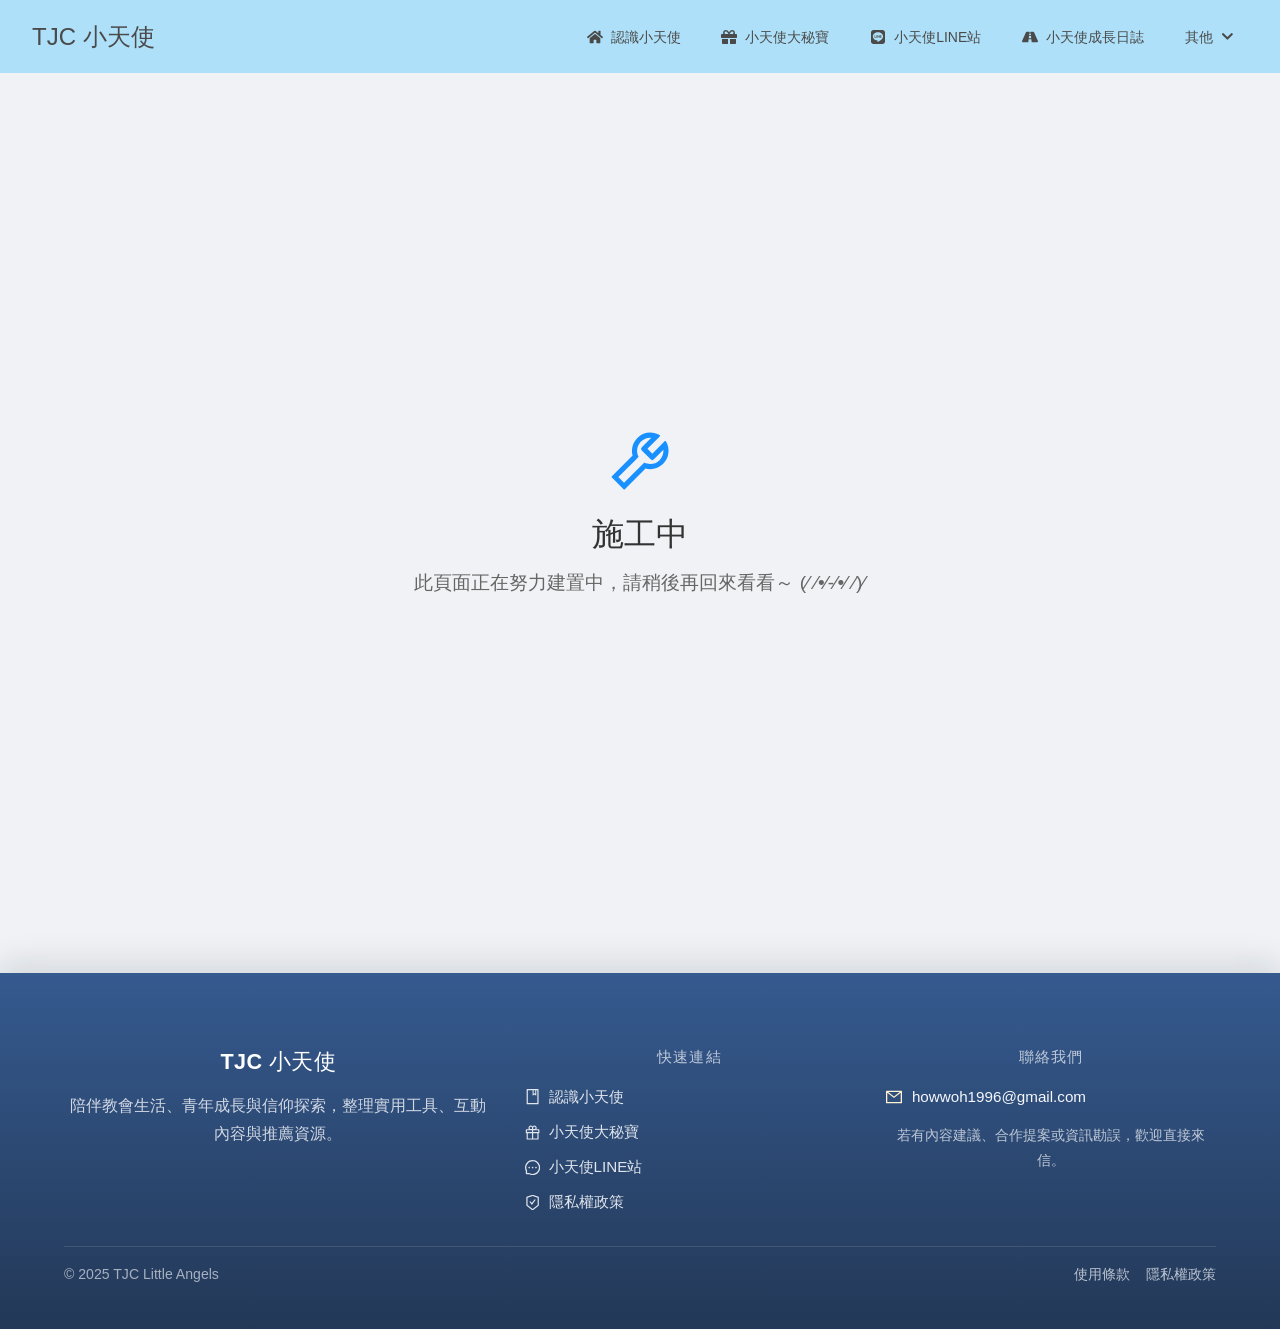
<file: index.html>
<!DOCTYPE html>
<html lang="en">
  <head>
    <!-- 基本設定 -->
    <meta charset="UTF-8" />
    <meta name="viewport" content="width=device-width, initial-scale=1.0" />

    <!-- SEO 基本設定 -->
    <title>TJC 小天使｜親切可愛的信仰生活小助手</title>
    <meta
      name="description"
      content="TJC 小天使——以 Q 版日系風格呈現的信仰生活小助手，陪伴你在日常中實踐信仰、分享靈命成長的小技巧與資源。"
    />
    <link rel="canonical" href="https://tjc.tw/" />

    <!-- Open Graph：統一用 icon.png -->
    <meta property="og:type" content="website" />
    <meta property="og:title" content="TJC 小天使｜親切可愛的信仰生活小助手" />
    <meta
      property="og:description"
      content="Q 版日系小天使陪你在生活中活出信仰，探索更多靈命成長資源！"
    />
    <meta property="og:url" content="https://tjc.tw/" />
    <meta property="og:image" content="https://tjc.tw/favicon.png" />

    <!-- Twitter Card：也統一用 icon.png -->
    <meta name="twitter:card" content="summary_large_image" />
    <meta name="twitter:title" content="TJC 小天使｜親切可愛的信仰生活小助手" />
    <meta
      name="twitter:description"
      content="Q 版日系小天使陪你在生活中活出信仰，探索更多靈命成長資源！"
    />
    <meta name="twitter:image" content="https://tjc.tw/favicon.png" />

    <!-- Favicon / Apple Touch Icon -->
    <link rel="icon" href="/favicon.png" type="image/x-icon" />
    <link rel="apple-touch-icon" sizes="180x180" href="/apple-touch-icon.png" />

    <!-- 結構化資料 JSON‑LD -->
    <script type="application/ld+json">
      {
        "@context": "https://schema.org",
        "@type": "WebSite",
        "url": "https://tjc.tw/",
        "name": "TJC 小天使",
        "description": "Q 版日系小天使陪你在生活中活出信仰，分享靈命成長小技巧。"
      }
    </script>

    <!-- Google Analytics 4 -->
    <script
      async
      src="https://www.googletagmanager.com/gtag/js?id=G-Y3T47ZWQCB"
    ></script>
    <script>
      window.dataLayer = window.dataLayer || [];
      function gtag() {
        dataLayer.push(arguments);
      }
      gtag("js", new Date());
      gtag("config", "G-Y3T47ZWQCB");
    </script>
    <script type="module" crossorigin src="/assets/index-BJmn4Aul.js"></script>
    <link rel="stylesheet" crossorigin href="/assets/index-YIV51KUm.css">
  </head>
  <body>
    <div id="root"></div>
  </body>
</html>
</file>
<file: assets/index-YIV51KUm.css>
@charset "UTF-8";@import"https://fonts.googleapis.com/css2?family=Dancing+Script:wght@500;700&family=Noto+Sans+TC:wght@400;500;700&display=swap";:root{font-family:system-ui,Avenir,Helvetica,Arial,sans-serif;line-height:1.5;font-weight:400;color-scheme:light dark;color:#ffffffde;background-color:#242424;font-synthesis:none;text-rendering:optimizeLegibility;-webkit-font-smoothing:antialiased;-moz-osx-font-smoothing:grayscale}a{font-weight:500;color:#646cff;text-decoration:inherit}a:hover{color:#535bf2}body{margin:0;place-items:center;min-width:320px;min-height:100vh}h1{font-size:3.2em;line-height:1.1}button{border-radius:8px;border:1px solid transparent;padding:.6em 1.2em;font-size:1em;font-weight:500;font-family:inherit;background-color:#1a1a1a;cursor:pointer;transition:border-color .25s}button:hover{border-color:#646cff}button:focus,button:focus-visible{outline:4px auto -webkit-focus-ring-color}@media (prefers-color-scheme: light){:root{color:#213547;background-color:#fff}a:hover{color:#747bff}button{background-color:#f9f9f9}}@keyframes logo-spin{0%{transform:rotate(0)}to{transform:rotate(360deg)}}@media (prefers-reduced-motion: no-preference){a:nth-of-type(2) .logo{animation:logo-spin infinite 20s linear}}.card{padding:2em}input,textarea,button{background-color:#fff}.read-the-docs{color:#888}.header{display:flex;align-items:center;justify-content:space-between;padding:1rem 2rem;background-color:#aee1f9;color:#4a4a4a;position:relative;z-index:10}.header .logo{font-size:1.5rem;font-weight:700}.header .logo a{color:inherit;text-decoration:none}.header .nav{display:flex;align-items:center}.header .desktopMenu{display:flex}.header .navList{list-style:none;display:flex;align-items:center;gap:.75rem;margin:0;padding:0}.header .navList>li{position:relative}.header .navLinkItem{display:inline-flex;align-items:center;gap:.5rem;color:#4a4a4a;text-decoration:none;padding:.6rem .9rem;border-radius:999px;transition:background-color .25s ease,color .25s ease,transform .25s ease,box-shadow .25s ease}.header .navLinkItem:hover{background-color:#ffffff29;transform:translateY(-1px);box-shadow:0 8px 18px #00000014}.header .navLinkItem.active{background:#fff8f0f0;color:#6b4f2a;box-shadow:0 10px 22px #0000001f}.header .navIcon{font-size:1rem;display:inline-flex;align-items:center;justify-content:center}.header .navLabel{white-space:nowrap}.header .hasChildren:hover .dropdownMenu{opacity:1;visibility:visible;transform:translateY(0);pointer-events:auto}.header .dropdownToggle{border:none;background:transparent;font:inherit;cursor:pointer}.header .dropdownToggle.dropdownToggleOpen{background:#fff8f0f0;color:#6b4f2a;box-shadow:0 10px 22px #0000001f}.header .dropdownChevron{display:inline-flex;align-items:center;justify-content:center;font-size:.8rem;transition:transform .25s ease}.header .dropdownToggleOpen .dropdownChevron{transform:rotate(180deg)}.header .dropdownMenu{list-style:none;position:absolute;top:calc(100% + .5rem);right:0;min-width:170px;margin:0;padding:.5rem;border-radius:14px;background:#fff;box-shadow:0 14px 36px #00000024;opacity:0;visibility:hidden;transform:translateY(8px);pointer-events:none;transition:opacity .2s ease,transform .2s ease,visibility .2s ease}.header .dropdownMenu.open{opacity:1;visibility:visible;transform:translateY(0);pointer-events:auto}.header .dropdownMenu li+li{margin-top:.25rem}.header .dropdownMenu .dropdownLink{width:100%;color:#445;border-radius:10px}.header .dropdownMenu .dropdownLink:hover,.header .dropdownMenu .dropdownLink.active{background:#4a90e21f;color:#0056b3;box-shadow:none;transform:none}.header .mobileMenuIcon{display:none;font-size:1.5rem;cursor:pointer;color:#4a4a4a;background:none;border:none;padding:.5rem}.mobileMenuOverlay{position:fixed;top:0;right:0;bottom:0;left:0;background:#0d1b2a6b;-webkit-backdrop-filter:blur(6px);backdrop-filter:blur(6px);display:flex;justify-content:flex-end;align-items:flex-start;z-index:100;opacity:0;visibility:hidden;transition:opacity .3s ease,visibility .3s ease}.mobileMenuOverlay.open{opacity:1;visibility:visible}.mobileMenuOverlay .mobileMenuContent{background:linear-gradient(180deg,#fffffffa,#f7fafffa);border-radius:0 0 0 28px;padding:1.2rem 1rem 1.1rem;width:min(88vw,360px);box-shadow:0 22px 46px #101f362e;position:relative;margin-top:0;min-height:100vh;max-height:100vh;overflow-y:auto;transform:translate(24px);transition:transform .3s ease}.mobileMenuOverlay.open .mobileMenuContent{transform:translate(0)}.mobileMenuOverlay .mobileMenuHeader{padding:.25rem .25rem 1rem;text-align:left}.mobileMenuOverlay .mobileMenuTitle{font-size:1.2rem;font-weight:700;color:#213a63;margin-bottom:.25rem}.mobileMenuOverlay .mobileMenuSubtitle{font-size:.88rem;color:#6c7b8f;line-height:1.5}.mobileMenuOverlay .closeButton{position:absolute;top:.7rem;right:.7rem;background:none;border:1px solid rgba(98,122,168,.18);width:38px;height:38px;border-radius:50%;font-size:1.2rem;cursor:pointer;color:#4d6186;padding:0;display:inline-flex;align-items:center;justify-content:center;background:#ffffffc2}.mobileMenuOverlay .navListMobile{flex-direction:column;align-items:stretch;gap:.55rem}.mobileMenuOverlay .navListMobile>li{width:100%}.mobileMenuOverlay .navListMobile .navLinkItem{width:100%;justify-content:flex-start;color:#27415f;background:#ffffffd6;border:1px solid rgba(133,160,204,.16);border-radius:18px;padding:.9rem 1rem;box-shadow:0 10px 20px #1d33540a}.mobileMenuOverlay .navListMobile .navLinkItem:hover{transform:none;background:#eff6fff5;color:#173a69;box-shadow:0 12px 24px #1d335414}.mobileMenuOverlay .navListMobile .dropdownToggle{justify-content:space-between}.mobileMenuOverlay .navListMobile .hasChildren:hover .dropdownMenu{opacity:0;visibility:hidden;transform:none;pointer-events:none}.mobileMenuOverlay .navListMobile .hasChildren.open>.dropdownMenu{display:block;opacity:1;visibility:visible;pointer-events:auto}.mobileMenuOverlay .navListMobile .dropdownMenu{position:static;min-width:0;margin-top:.45rem;display:none;opacity:0;visibility:hidden;overflow:hidden;transform:none;pointer-events:none;box-shadow:none;background:transparent;padding:0 .15rem;transition:none}.mobileMenuOverlay .navListMobile .dropdownMenu.open{display:block;opacity:1;visibility:visible;pointer-events:auto}.mobileMenuOverlay .navListMobile .dropdownMenu .dropdownLink{justify-content:flex-start;margin-left:.2rem;padding:.8rem 1rem .8rem 1.15rem;border-radius:16px;background:#f0f6ffeb;color:#42607f;border:none;box-shadow:none}@media (max-width: 768px){.header{padding:1rem}.header .desktopMenu{display:none}.header .mobileMenuIcon{display:inline-flex;align-items:center;justify-content:center;width:42px;height:42px;border-radius:50%;background:#ffffff24}}._constructionContainer_jnhfj_2{display:flex;flex-direction:column;align-items:center;justify-content:center;height:100vh;background-color:#f0f2f5;text-align:center;padding:2rem}._icon_jnhfj_13{font-size:4rem;color:#1890ff;margin-bottom:1rem}._title_jnhfj_19{font-size:2rem;margin-bottom:.5rem;color:#333}._description_jnhfj_25{font-size:1.2rem;color:#666}@font-face{font-family:swiper-icons;src:url(data:application/font-woff;charset=utf-8;base64,\ [base64]//wADZ2x5ZgAAAywAAADMAAAD2MHtryVoZWFkAAABbAAAADAAAAA2E2+eoWhoZWEAAAGcAAAAHwAAACQC9gDzaG10eAAAAigAAAAZAAAArgJkABFsb2NhAAAC0AAAAFoAAABaFQAUGG1heHAAAAG8AAAAHwAAACAAcABAbmFtZQAAA/gAAAE5AAACXvFdBwlwb3N0AAAFNAAAAGIAAACE5s74hXjaY2BkYGAAYpf5Hu/j+W2+MnAzMYDAzaX6QjD6/4//Bxj5GA8AuRwMYGkAPywL13jaY2BkYGA88P8Agx4j+/8fQDYfA1AEBWgDAIB2BOoAeNpjYGRgYNBh4GdgYgABEMnIABJzYNADCQAACWgAsQB42mNgYfzCOIGBlYGB0YcxjYGBwR1Kf2WQZGhhYGBiYGVmgAFGBiQQkOaawtDAoMBQxXjg/wEGPcYDDA4wNUA2CCgwsAAAO4EL6gAAeNpj2M0gyAACqxgGNWBkZ2D4/wMA+xkDdgAAAHjaY2BgYGaAYBkGRgYQiAHyGMF8FgYHIM3DwMHABGQrMOgyWDLEM1T9/w8UBfEMgLzE////P/5//f/V/xv+r4eaAAeMbAxwIUYmIMHEgKYAYjUcsDAwsLKxc3BycfPw8jEQA/[base64]/uznmfPFBNODM2K7MTQ45YEAZqGP81AmGGcF3iPqOop0r1SPTaTbVkfUe4HXj97wYE+yNwWYxwWu4v1ugWHgo3S1XdZEVqWM7ET0cfnLGxWfkgR42o2PvWrDMBSFj/IHLaF0zKjRgdiVMwScNRAoWUoH78Y2icB/yIY09An6AH2Bdu/UB+yxopYshQiEvnvu0dURgDt8QeC8PDw7Fpji3fEA4z/PEJ6YOB5hKh4dj3EvXhxPqH/SKUY3rJ7srZ4FZnh1PMAtPhwP6fl2PMJMPDgeQ4rY8YT6Gzao0eAEA409DuggmTnFnOcSCiEiLMgxCiTI6Cq5DZUd3Qmp10vO0LaLTd2cjN4fOumlc7lUYbSQcZFkutRG7g6JKZKy0RmdLY680CDnEJ+UMkpFFe1RN7nxdVpXrC4aTtnaurOnYercZg2YVmLN/d/gczfEimrE/fs/bOuq29Zmn8tloORaXgZgGa78yO9/cnXm2BpaGvq25Dv9S4E9+5SIc9PqupJKhYFSSl47+Qcr1mYNAAAAeNptw0cKwkAAAMDZJA8Q7OUJvkLsPfZ6zFVERPy8qHh2YER+3i/BP83vIBLLySsoKimrqKqpa2hp6+jq6RsYGhmbmJqZSy0sraxtbO3sHRydnEMU4uR6yx7JJXveP7WrDycAAAAAAAH//wACeNpjYGRgYOABYhkgZgJCZgZNBkYGLQZtIJsFLMYAAAw3ALgAeNolizEKgDAQBCchRbC2sFER0YD6qVQiBCv/H9ezGI6Z5XBAw8CBK/m5iQQVauVbXLnOrMZv2oLdKFa8Pjuru2hJzGabmOSLzNMzvutpB3N42mNgZGBg4GKQYzBhYMxJLMlj4GBgAYow/P/PAJJhLM6sSoWKfWCAAwDAjgbRAAB42mNgYGBkAIIbCZo5IPrmUn0hGA0AO8EFTQAA);font-weight:400;font-style:normal}:root{--swiper-theme-color: #007aff}:host{position:relative;display:block;margin-left:auto;margin-right:auto;z-index:1}.swiper{margin-left:auto;margin-right:auto;position:relative;overflow:hidden;list-style:none;padding:0;z-index:1;display:block}.swiper-vertical>.swiper-wrapper{flex-direction:column}.swiper-wrapper{position:relative;width:100%;height:100%;z-index:1;display:flex;transition-property:transform;transition-timing-function:var(--swiper-wrapper-transition-timing-function, initial);box-sizing:content-box}.swiper-android .swiper-slide,.swiper-ios .swiper-slide,.swiper-wrapper{transform:translateZ(0)}.swiper-horizontal{touch-action:pan-y}.swiper-vertical{touch-action:pan-x}.swiper-slide{flex-shrink:0;width:100%;height:100%;position:relative;transition-property:transform;display:block}.swiper-slide-invisible-blank{visibility:hidden}.swiper-autoheight,.swiper-autoheight .swiper-slide{height:auto}.swiper-autoheight .swiper-wrapper{align-items:flex-start;transition-property:transform,height}.swiper-backface-hidden .swiper-slide{transform:translateZ(0);-webkit-backface-visibility:hidden;backface-visibility:hidden}.swiper-3d.swiper-css-mode .swiper-wrapper{perspective:1200px}.swiper-3d .swiper-wrapper{transform-style:preserve-3d}.swiper-3d{perspective:1200px}.swiper-3d .swiper-slide,.swiper-3d .swiper-cube-shadow{transform-style:preserve-3d}.swiper-css-mode>.swiper-wrapper{overflow:auto;scrollbar-width:none;-ms-overflow-style:none}.swiper-css-mode>.swiper-wrapper::-webkit-scrollbar{display:none}.swiper-css-mode>.swiper-wrapper>.swiper-slide{scroll-snap-align:start start}.swiper-css-mode.swiper-horizontal>.swiper-wrapper{scroll-snap-type:x mandatory}.swiper-css-mode.swiper-vertical>.swiper-wrapper{scroll-snap-type:y mandatory}.swiper-css-mode.swiper-free-mode>.swiper-wrapper{scroll-snap-type:none}.swiper-css-mode.swiper-free-mode>.swiper-wrapper>.swiper-slide{scroll-snap-align:none}.swiper-css-mode.swiper-centered>.swiper-wrapper:before{content:"";flex-shrink:0;order:9999}.swiper-css-mode.swiper-centered>.swiper-wrapper>.swiper-slide{scroll-snap-align:center center;scroll-snap-stop:always}.swiper-css-mode.swiper-centered.swiper-horizontal>.swiper-wrapper>.swiper-slide:first-child{margin-inline-start:var(--swiper-centered-offset-before)}.swiper-css-mode.swiper-centered.swiper-horizontal>.swiper-wrapper:before{height:100%;min-height:1px;width:var(--swiper-centered-offset-after)}.swiper-css-mode.swiper-centered.swiper-vertical>.swiper-wrapper>.swiper-slide:first-child{margin-block-start:var(--swiper-centered-offset-before)}.swiper-css-mode.swiper-centered.swiper-vertical>.swiper-wrapper:before{width:100%;min-width:1px;height:var(--swiper-centered-offset-after)}.swiper-3d .swiper-slide-shadow,.swiper-3d .swiper-slide-shadow-left,.swiper-3d .swiper-slide-shadow-right,.swiper-3d .swiper-slide-shadow-top,.swiper-3d .swiper-slide-shadow-bottom{position:absolute;left:0;top:0;width:100%;height:100%;pointer-events:none;z-index:10}.swiper-3d .swiper-slide-shadow{background:#00000026}.swiper-3d .swiper-slide-shadow-left{background-image:linear-gradient(to left,#00000080,#0000)}.swiper-3d .swiper-slide-shadow-right{background-image:linear-gradient(to right,#00000080,#0000)}.swiper-3d .swiper-slide-shadow-top{background-image:linear-gradient(to top,#00000080,#0000)}.swiper-3d .swiper-slide-shadow-bottom{background-image:linear-gradient(to bottom,#00000080,#0000)}.swiper-lazy-preloader{width:42px;height:42px;position:absolute;left:50%;top:50%;margin-left:-21px;margin-top:-21px;z-index:10;transform-origin:50%;box-sizing:border-box;border:4px solid var(--swiper-preloader-color, var(--swiper-theme-color));border-radius:50%;border-top-color:transparent}.swiper:not(.swiper-watch-progress) .swiper-lazy-preloader,.swiper-watch-progress .swiper-slide-visible .swiper-lazy-preloader{animation:swiper-preloader-spin 1s infinite linear}.swiper-lazy-preloader-white{--swiper-preloader-color: #fff}.swiper-lazy-preloader-black{--swiper-preloader-color: #000}@keyframes swiper-preloader-spin{0%{transform:rotate(0)}to{transform:rotate(360deg)}}.swiper.swiper-cards{overflow:visible}.swiper-cards .swiper-slide{transform-origin:center bottom;-webkit-backface-visibility:hidden;backface-visibility:hidden;overflow:hidden}:root{--swiper-navigation-size: 44px}.swiper-button-prev,.swiper-button-next{position:absolute;top:var(--swiper-navigation-top-offset, 50%);width:calc(var(--swiper-navigation-size) / 44 * 27);height:var(--swiper-navigation-size);margin-top:calc(0px - (var(--swiper-navigation-size) / 2));z-index:10;cursor:pointer;display:flex;align-items:center;justify-content:center;color:var(--swiper-navigation-color, var(--swiper-theme-color))}.swiper-button-prev.swiper-button-disabled,.swiper-button-next.swiper-button-disabled{opacity:.35;cursor:auto;pointer-events:none}.swiper-button-prev.swiper-button-hidden,.swiper-button-next.swiper-button-hidden{opacity:0;cursor:auto;pointer-events:none}.swiper-navigation-disabled .swiper-button-prev,.swiper-navigation-disabled .swiper-button-next{display:none!important}.swiper-button-prev svg,.swiper-button-next svg{width:100%;height:100%;object-fit:contain;transform-origin:center}.swiper-rtl .swiper-button-prev svg,.swiper-rtl .swiper-button-next svg{transform:rotate(180deg)}.swiper-button-prev,.swiper-rtl .swiper-button-next{left:var(--swiper-navigation-sides-offset, 10px);right:auto}.swiper-button-lock{display:none}.swiper-button-prev:after,.swiper-button-next:after{font-family:swiper-icons;font-size:var(--swiper-navigation-size);text-transform:none!important;letter-spacing:0;font-variant:initial;line-height:1}.swiper-button-prev:after,.swiper-rtl .swiper-button-next:after{content:"prev"}.swiper-button-next,.swiper-rtl .swiper-button-prev{right:var(--swiper-navigation-sides-offset, 10px);left:auto}.swiper-button-next:after,.swiper-rtl .swiper-button-prev:after{content:"next"}.swiper-pagination{position:absolute;text-align:center;transition:.3s opacity;transform:translateZ(0);z-index:10}.swiper-pagination.swiper-pagination-hidden{opacity:0}.swiper-pagination-disabled>.swiper-pagination,.swiper-pagination.swiper-pagination-disabled{display:none!important}.swiper-pagination-fraction,.swiper-pagination-custom,.swiper-horizontal>.swiper-pagination-bullets,.swiper-pagination-bullets.swiper-pagination-horizontal{bottom:var(--swiper-pagination-bottom, 8px);top:var(--swiper-pagination-top, auto);left:0;width:100%}.swiper-pagination-bullets-dynamic{overflow:hidden;font-size:0}.swiper-pagination-bullets-dynamic .swiper-pagination-bullet{transform:scale(.33);position:relative}.swiper-pagination-bullets-dynamic .swiper-pagination-bullet-active,.swiper-pagination-bullets-dynamic .swiper-pagination-bullet-active-main{transform:scale(1)}.swiper-pagination-bullets-dynamic .swiper-pagination-bullet-active-prev{transform:scale(.66)}.swiper-pagination-bullets-dynamic .swiper-pagination-bullet-active-prev-prev{transform:scale(.33)}.swiper-pagination-bullets-dynamic .swiper-pagination-bullet-active-next{transform:scale(.66)}.swiper-pagination-bullets-dynamic .swiper-pagination-bullet-active-next-next{transform:scale(.33)}.swiper-pagination-bullet{width:var(--swiper-pagination-bullet-width, var(--swiper-pagination-bullet-size, 8px));height:var(--swiper-pagination-bullet-height, var(--swiper-pagination-bullet-size, 8px));display:inline-block;border-radius:var(--swiper-pagination-bullet-border-radius, 50%);background:var(--swiper-pagination-bullet-inactive-color, #000);opacity:var(--swiper-pagination-bullet-inactive-opacity, .2)}button.swiper-pagination-bullet{border:none;margin:0;padding:0;box-shadow:none;-webkit-appearance:none;-moz-appearance:none;appearance:none}.swiper-pagination-clickable .swiper-pagination-bullet{cursor:pointer}.swiper-pagination-bullet:only-child{display:none!important}.swiper-pagination-bullet-active{opacity:var(--swiper-pagination-bullet-opacity, 1);background:var(--swiper-pagination-color, var(--swiper-theme-color))}.swiper-vertical>.swiper-pagination-bullets,.swiper-pagination-vertical.swiper-pagination-bullets{right:var(--swiper-pagination-right, 8px);left:var(--swiper-pagination-left, auto);top:50%;transform:translate3d(0,-50%,0)}.swiper-vertical>.swiper-pagination-bullets .swiper-pagination-bullet,.swiper-pagination-vertical.swiper-pagination-bullets .swiper-pagination-bullet{margin:var(--swiper-pagination-bullet-vertical-gap, 6px) 0;display:block}.swiper-vertical>.swiper-pagination-bullets.swiper-pagination-bullets-dynamic,.swiper-pagination-vertical.swiper-pagination-bullets.swiper-pagination-bullets-dynamic{top:50%;transform:translateY(-50%);width:8px}.swiper-vertical>.swiper-pagination-bullets.swiper-pagination-bullets-dynamic .swiper-pagination-bullet,.swiper-pagination-vertical.swiper-pagination-bullets.swiper-pagination-bullets-dynamic .swiper-pagination-bullet{display:inline-block;transition:.2s transform,.2s top}.swiper-horizontal>.swiper-pagination-bullets .swiper-pagination-bullet,.swiper-pagination-horizontal.swiper-pagination-bullets .swiper-pagination-bullet{margin:0 var(--swiper-pagination-bullet-horizontal-gap, 4px)}.swiper-horizontal>.swiper-pagination-bullets.swiper-pagination-bullets-dynamic,.swiper-pagination-horizontal.swiper-pagination-bullets.swiper-pagination-bullets-dynamic{left:50%;transform:translate(-50%);white-space:nowrap}.swiper-horizontal>.swiper-pagination-bullets.swiper-pagination-bullets-dynamic .swiper-pagination-bullet,.swiper-pagination-horizontal.swiper-pagination-bullets.swiper-pagination-bullets-dynamic .swiper-pagination-bullet{transition:.2s transform,.2s left}.swiper-horizontal.swiper-rtl>.swiper-pagination-bullets-dynamic .swiper-pagination-bullet{transition:.2s transform,.2s right}.swiper-pagination-fraction{color:var(--swiper-pagination-fraction-color, inherit)}.swiper-pagination-progressbar{background:var(--swiper-pagination-progressbar-bg-color, rgba(0, 0, 0, .25));position:absolute}.swiper-pagination-progressbar .swiper-pagination-progressbar-fill{background:var(--swiper-pagination-color, var(--swiper-theme-color));position:absolute;left:0;top:0;width:100%;height:100%;transform:scale(0);transform-origin:left top}.swiper-rtl .swiper-pagination-progressbar .swiper-pagination-progressbar-fill{transform-origin:right top}.swiper-horizontal>.swiper-pagination-progressbar,.swiper-pagination-progressbar.swiper-pagination-horizontal,.swiper-vertical>.swiper-pagination-progressbar.swiper-pagination-progressbar-opposite,.swiper-pagination-progressbar.swiper-pagination-vertical.swiper-pagination-progressbar-opposite{width:100%;height:var(--swiper-pagination-progressbar-size, 4px);left:0;top:0}.swiper-vertical>.swiper-pagination-progressbar,.swiper-pagination-progressbar.swiper-pagination-vertical,.swiper-horizontal>.swiper-pagination-progressbar.swiper-pagination-progressbar-opposite,.swiper-pagination-progressbar.swiper-pagination-horizontal.swiper-pagination-progressbar-opposite{width:var(--swiper-pagination-progressbar-size, 4px);height:100%;left:0;top:0}.swiper-pagination-lock{display:none}.meet-angel{text-align:center;padding:20px;background-color:#fffbf5;min-height:calc(100vh - 200px);max-width:100vw;overflow-x:hidden;margin-left:auto;margin-right:auto}.meet-angel .title{font-size:28px;font-weight:700;margin-bottom:16px;color:#5fa8d3}.meet-angel .carousel-container{position:relative;width:100%;height:60vh;max-height:600px;min-height:300px;overflow:hidden;margin-bottom:2rem}.meet-angel .carousel-track{display:flex;width:100%;height:100%;transition:transform .8s ease}.meet-angel .carousel-slide{flex:0 0 100%;height:100%;background-size:cover;background-position:center;background-repeat:no-repeat;display:flex;align-items:center;justify-content:center;position:relative}.meet-angel .carousel-slide:before{content:"";position:absolute;top:0;left:0;right:0;bottom:0;background:#0000004d}.meet-angel .carousel-slide .angel-info{position:relative;background:#0009;padding:20px;border-radius:12px;box-shadow:0 4px 12px #0000000d;color:#fff;text-align:center;max-width:80%;margin:0 auto}.meet-angel .carousel-slide .angel-info h2{font-size:24px;margin:0 0 8px;font-weight:600}.meet-angel .carousel-slide .angel-info p{font-size:16px;margin:0;line-height:1.5}.meet-angel .carousel-indicators{position:absolute;bottom:20px;left:50%;transform:translate(-50%);display:flex;gap:8px;z-index:10}.meet-angel .carousel-indicators .indicator{width:30px;height:4px;background-color:#ffffff80;cursor:pointer;transition:all .3s ease}.meet-angel .carousel-indicators .indicator.active{background-color:#fff;transform:scaleX(1.2)}.meet-angel .angels-section{padding:40px 20px;background-color:#fffbf5}.meet-angel .angels-section .section-title{font-size:24px;color:#5fa8d3;margin-bottom:24px;text-align:center;font-weight:700}.meet-angel .angels-section .angel-item{display:flex;align-items:center;justify-content:center;gap:20px;margin-bottom:32px}.meet-angel .angels-section .angel-item:nth-child(odd){flex-direction:row}.meet-angel .angels-section .angel-item:nth-child(2n){flex-direction:row-reverse}.meet-angel .angels-section .angel-item .angel-image{flex-shrink:0;width:160px;height:160px;background-size:cover;background-position:center;border-radius:12px;box-shadow:0 4px 12px #0000000d}.meet-angel .angels-section .angel-item .angel-details{flex:1;text-align:left}.meet-angel .angels-section .angel-item .angel-details .angel-name{font-size:20px;color:#4a4a4a;font-weight:700;margin-bottom:8px}.meet-angel .angels-section .angel-item .angel-details .angel-description{font-size:14px;color:#8a8a8a;line-height:1.6}@media (max-width: 768px){.meet-angel .angels-section .angel-item{flex-direction:column!important;text-align:center}.meet-angel .angels-section .angel-item .angel-image{width:100%;height:200px}.meet-angel .angels-section .angel-item .angel-details{text-align:center}}.meet-angel .main-content{max-width:1000px;margin:0 auto;padding:2rem 1rem}.meet-angel .section-title{font-size:2rem;font-weight:700;margin-bottom:2rem;text-align:center;color:#333}.meet-angel .angels-section,.meet-angel .storybook-section{margin-bottom:4rem}.meet-angel .angels-grid{display:grid;grid-template-columns:repeat(auto-fit,minmax(280px,1fr));gap:2rem}.meet-angel .angel-card{background-color:#fff;border-radius:12px;box-shadow:0 4px 15px #0000001a;overflow:hidden;transition:transform .3s ease,box-shadow .3s ease}.meet-angel .angel-card:hover{transform:translateY(-8px);box-shadow:0 8px 25px #00000026}.meet-angel .angel-card .angel-image{width:100%;height:200px;object-fit:cover;display:block}.meet-angel .angel-card .angel-text-content{padding:1.5rem}.meet-angel .angel-card .angel-name{font-size:1.5rem;font-weight:700;margin-top:0;margin-bottom:.75rem;color:#222}.meet-angel .angel-card .angel-description{font-size:.95rem;color:#666;line-height:1.6}.meet-angel .card-stack-section{padding-bottom:3rem}.meet-angel .storybook-swiper{width:320px;height:450px;margin:0 auto;position:relative}.meet-angel .storybook-swiper .swiper-slide{border-radius:18px;box-shadow:0 4px 12px #00000026;overflow:hidden}.meet-angel .storybook-swiper .page-card{width:100%;height:100%;background-size:cover;background-position:center;position:relative;display:flex;align-items:flex-end;color:#fff}.meet-angel .storybook-swiper .page-card:before{content:"";position:absolute;bottom:0;left:0;width:100%;height:75%;background:linear-gradient(to top,rgba(0,0,0,.9),transparent);z-index:1;pointer-events:none}.meet-angel .storybook-swiper .page-card-overlay{position:relative;z-index:2;padding:1.5rem;width:100%}.meet-angel .storybook-swiper .page-card-title{font-size:1.2rem;font-weight:700;margin:0 0 .5rem}.meet-angel .storybook-swiper .page-card-text{font-size:.95rem;line-height:1.6;margin:0;text-shadow:1px 1px 3px rgba(0,0,0,.7)}.meet-angel .storybook-swiper .swiper-button-prev,.meet-angel .storybook-swiper .swiper-button-next{color:#5fa8d3;top:95%;transform:translateY(-50%);width:30px;height:30px;background-color:#fffc;border-radius:50%;z-index:10}.meet-angel .storybook-swiper .swiper-button-prev:after,.meet-angel .storybook-swiper .swiper-button-next:after{font-size:14px;font-weight:700}.meet-angel .storybook-swiper .swiper-button-prev{left:10px}.meet-angel .storybook-swiper .swiper-button-next{right:10px}.meet-angel .storybook-swiper .swiper-pagination{z-index:10}.meet-angel .storybook-swiper .swiper-pagination .swiper-pagination-bullet{background-color:#5fa8d3;opacity:.5;width:10px;height:10px}.meet-angel .storybook-swiper .swiper-pagination .swiper-pagination-bullet-active{opacity:1;background-color:#5fa8d3}.meet-angel .scroll-top-button{position:fixed;bottom:30px;right:30px;background-color:#007bffcc;color:#fff;border:none;border-radius:50%;width:50px;height:50px;font-size:1.5rem;display:flex;align-items:center;justify-content:center;cursor:pointer;z-index:1000;box-shadow:0 2px 10px #0003;transition:background-color .3s ease,transform .3s ease}.meet-angel .scroll-top-button:hover{background-color:#0056b3e6;transform:scale(1.1)}@media (max-width: 768px){.meet-angel .main-content{padding:1.5rem 1rem}.meet-angel .section-title{font-size:1.6rem;margin-bottom:1.5rem}.meet-angel .carousel-container{height:300px}.meet-angel .carousel-slide .angel-info{padding:15px}.meet-angel .carousel-slide .angel-info h2{font-size:1.2rem}.meet-angel .carousel-slide .angel-info p{font-size:.9rem}.meet-angel .angels-section,.meet-angel .storybook-section{margin-bottom:3rem}.meet-angel .angels-grid{grid-template-columns:repeat(auto-fit,minmax(260px,1fr));gap:1.5rem}.meet-angel .angel-card .angel-image{height:180px}.meet-angel .angel-card .angel-text-content{padding:1rem}.meet-angel .angel-card .angel-name{font-size:1.3rem}.meet-angel .angel-card .angel-description{font-size:.9rem}.meet-angel .storybook-swiper{width:280px;height:394px}.meet-angel .page-card-overlay{padding:1.2rem}.meet-angel .page-card-text{font-size:.9rem;text-shadow:1px 1px 2px rgba(0,0,0,.8)}.meet-angel .scroll-top-button{width:45px;height:45px;font-size:1.3rem;bottom:20px;right:20px}}@media (max-width: 480px){.meet-angel .main-content{padding:1rem .5rem}.meet-angel .section-title{font-size:1.4rem}.meet-angel .carousel-container{height:250px}.meet-angel .carousel-slide .angel-info{padding:10px}.meet-angel .carousel-slide .angel-info h2{font-size:1.1rem}.meet-angel .carousel-slide .angel-info p{font-size:.8rem}.meet-angel .angels-grid{grid-template-columns:1fr;gap:1rem}.meet-angel .angel-card .angel-name{font-size:1.2rem}.meet-angel .angel-card .angel-description{font-size:.85rem}.meet-angel .storybook-swiper{width:260px;height:366px}.meet-angel .page-card-overlay{padding:1rem}.meet-angel .page-card-text{font-size:.85rem;text-shadow:1px 1px 2px rgba(0,0,0,.8)}.meet-angel .scroll-top-button{width:40px;height:40px;font-size:1.2rem;bottom:15px;right:15px}}.meet-angel .popular-recommendations-section{margin:0 auto 2.5rem;padding:2rem 0 1.5rem;background:#fff;border-radius:18px;box-shadow:0 2px 12px #0000000f;max-width:1000px}.meet-angel .popular-recommendations-section .section-title{font-size:1.7rem;color:#4a90e2;margin-bottom:1.5rem;font-weight:700;letter-spacing:2px}.meet-angel .popular-recommendations-section .popular-recommendations-grid{display:grid;grid-template-columns:repeat(3,1fr);gap:2rem;justify-items:center}@media (max-width: 900px){.meet-angel .popular-recommendations-section .popular-recommendations-grid{grid-template-columns:repeat(2,1fr)}}@media (max-width: 600px){.meet-angel .popular-recommendations-section .popular-recommendations-grid{grid-template-columns:1fr;gap:1.2rem}}.meet-angel .popular-recommendations-section .popular-recommendation-card{background:#f8f9fa;border-radius:16px;box-shadow:0 2px 8px #00000014;padding:1.2rem 1rem 1.5rem;width:100%;max-width:320px;display:flex;flex-direction:column;align-items:center;transition:box-shadow .3s,transform .3s;cursor:pointer;position:relative;overflow:hidden}.meet-angel .popular-recommendations-section .popular-recommendation-card:hover{box-shadow:0 6px 24px #4a90e22e;transform:translateY(-4px) scale(1.03)}.meet-angel .popular-recommendations-section .popular-recommendation-card img{width:100%;max-width:180px;height:120px;object-fit:cover;border-radius:12px;margin-bottom:1rem;box-shadow:0 1px 4px #00000012;background:#e9ecef}.meet-angel .popular-recommendations-section .popular-recommendation-card h3{font-size:1.15rem;color:#333;font-weight:600;margin:0 0 .5rem;letter-spacing:1px}.meet-angel .popular-recommendations-section .popular-recommendation-card p{font-size:.98rem;color:#666;margin:0;line-height:1.5;text-align:center}.meet-angel .friend-sites-section{margin:0 auto 2.5rem;padding:2rem 0 1.5rem;background:#fff;border-radius:18px;box-shadow:0 2px 12px #0000000f;max-width:1000px}.meet-angel .friend-sites-section .section-title{font-size:1.7rem;color:#4a90e2;margin-bottom:1.5rem;font-weight:700;letter-spacing:2px}.meet-angel .friend-sites-section .friend-sites-grid{display:grid;grid-template-columns:repeat(auto-fit,minmax(300px,1fr));gap:2rem;padding:0 1rem}@media (max-width: 900px){.meet-angel .friend-sites-section .friend-sites-grid{grid-template-columns:repeat(auto-fit,minmax(280px,1fr));gap:1.5rem}}@media (max-width: 600px){.meet-angel .friend-sites-section .friend-sites-grid{grid-template-columns:1fr;gap:1.2rem}}.meet-angel .friend-sites-section .friend-site-card{background:#f8f9fa;border-radius:16px;box-shadow:0 2px 8px #00000014;padding:1.5rem;transition:box-shadow .3s,transform .3s;cursor:pointer;position:relative;overflow:hidden;display:flex;flex-direction:column}.meet-angel .friend-sites-section .friend-site-card:hover{box-shadow:0 6px 24px #4a90e22e;transform:translateY(-4px) scale(1.02)}.meet-angel .friend-sites-section .friend-site-card .friend-site-image{position:relative;margin-bottom:1rem}.meet-angel .friend-sites-section .friend-site-card .friend-site-image img{width:100%;height:160px;object-fit:cover;border-radius:12px;box-shadow:0 1px 4px #00000012;background:#e9ecef}.meet-angel .friend-sites-section .friend-site-card .friend-site-image .friend-site-icon{position:absolute;top:10px;right:10px;background:#ffffffe6;border-radius:50%;width:40px;height:40px;display:flex;align-items:center;justify-content:center;font-size:1.2rem;box-shadow:0 2px 8px #0000001a}.meet-angel .friend-sites-section .friend-site-card .friend-site-content{flex:1;display:flex;flex-direction:column}.meet-angel .friend-sites-section .friend-site-card .friend-site-content .friend-site-title-row{display:flex;align-items:flex-start;justify-content:space-between;gap:.75rem;margin-bottom:.8rem}.meet-angel .friend-sites-section .friend-site-card .friend-site-content .friend-site-title{font-size:1.2rem;color:#333;font-weight:600;margin:0;letter-spacing:.5px;line-height:1.3}.meet-angel .friend-sites-section .friend-site-card .friend-site-content .friend-site-social-link{width:36px;height:36px;flex-shrink:0;display:inline-flex;align-items:center;justify-content:center;border-radius:50%;text-decoration:none;color:#e1306c;background:#e1306c1f;transition:transform .2s ease,background-color .2s ease,color .2s ease}.meet-angel .friend-sites-section .friend-site-card .friend-site-content .friend-site-social-link:hover{transform:translateY(-1px);background:#e1306c;color:#fff}.meet-angel .friend-sites-section .friend-site-card .friend-site-content .friend-site-social-link svg{font-size:1.1rem}.meet-angel .friend-sites-section .friend-site-card .friend-site-content .friend-site-social-links{display:flex;align-items:center;gap:.5rem;flex-shrink:0}.meet-angel .friend-sites-section .friend-site-card .friend-site-content .friend-site-social-link-youtube{color:red;background:#ff00001a}.meet-angel .friend-sites-section .friend-site-card .friend-site-content .friend-site-social-link-youtube:hover{background:red;color:#fff}.meet-angel .friend-sites-section .friend-site-card .friend-site-content .friend-site-description{font-size:.9rem;color:#666;margin:0 0 1rem;line-height:1.6;flex:1}.meet-angel .friend-sites-section .friend-site-card .friend-site-content .friend-site-type{font-size:.8rem;color:#4a90e2;font-weight:500;background:#4a90e21a;padding:.3rem .8rem;border-radius:20px;align-self:flex-start;letter-spacing:.5px}.meet-angel .modal-overlay{position:fixed;top:0;left:0;right:0;bottom:0;background-color:#000000b3;display:flex;align-items:center;justify-content:center;z-index:1000;padding:1rem}.meet-angel .modal-content{background:#fff;border-radius:16px;max-width:600px;width:100%;max-height:90vh;overflow-y:auto;box-shadow:0 10px 40px #0000004d;animation:modalSlideIn .3s ease-out}@keyframes modalSlideIn{0%{opacity:0;transform:translateY(-20px) scale(.95)}to{opacity:1;transform:translateY(0) scale(1)}}.meet-angel .modal-header{display:flex;justify-content:space-between;align-items:center;padding:1.5rem 1.5rem 1rem;border-bottom:1px solid #e9ecef}.meet-angel .modal-header .modal-title{font-size:1.4rem;font-weight:600;color:#333;margin:0}.meet-angel .modal-header .modal-close-btn{background:none;border:none;font-size:1.5rem;color:#666;cursor:pointer;padding:.5rem;border-radius:50%;transition:background-color .2s}.meet-angel .modal-header .modal-close-btn:hover{background-color:#f8f9fa;color:#333}.meet-angel .modal-body{padding:1.5rem}.meet-angel .modal-body .modal-image{margin-bottom:1.5rem}.meet-angel .modal-body .modal-image img{width:100%;height:200px;object-fit:cover;border-radius:12px;box-shadow:0 2px 8px #0000001a}.meet-angel .modal-body .modal-description p{font-size:1rem;line-height:1.7;color:#555;margin:0;text-align:justify}.meet-angel .modal-body .modal-video-section{margin-top:1.5rem;padding-top:1.25rem;border-top:1px solid #edf1f5}.meet-angel .modal-body .modal-video-header{display:inline-flex;align-items:center;gap:.45rem;margin-bottom:.9rem;color:#c00;font-weight:700;font-size:1rem}.meet-angel .modal-body .modal-video-player{position:relative;width:100%;padding-top:56.25%;overflow:hidden;border-radius:16px;box-shadow:0 10px 24px #0f28371f}.meet-angel .modal-body .modal-video-player iframe{position:absolute;top:0;right:0;bottom:0;left:0;width:100%;height:100%;border:0}.meet-angel .modal-footer{padding:1rem 1.5rem 1.5rem;border-top:1px solid #e9ecef;text-align:center;display:flex;justify-content:center;gap:.75rem;flex-wrap:wrap}.meet-angel .modal-footer .modal-link-btn{display:inline-flex;align-items:center;justify-content:center;gap:.45rem;background:linear-gradient(135deg,#4a90e2,#357abd);color:#fff;text-decoration:none;padding:.8rem 2rem;border-radius:25px;font-weight:500;font-size:1rem;transition:all .3s ease;box-shadow:0 4px 15px #4a90e24d}.meet-angel .modal-footer .modal-link-btn:hover{transform:translateY(-2px);box-shadow:0 6px 20px #4a90e266;background:linear-gradient(135deg,#357abd,#2c5aa0)}.meet-angel .modal-footer .modal-link-btn-instagram{background:linear-gradient(135deg,#fd5949,#d6249f);box-shadow:0 4px 15px #d6249f47}.meet-angel .modal-footer .modal-link-btn-instagram:hover{box-shadow:0 6px 20px #d6249f5c;background:linear-gradient(135deg,#e14a3b,#b91f89)}.meet-angel .modal-footer .modal-link-btn-youtube{background:linear-gradient(135deg,#ff3b30,#c00);box-shadow:0 4px 15px #cc000047}.meet-angel .modal-footer .modal-link-btn-youtube:hover{box-shadow:0 6px 20px #cc00005c;background:linear-gradient(135deg,#e53328,#b30000)}@media (max-width: 768px){.meet-angel .modal-content{max-width:95%;margin:1rem}.meet-angel .modal-header{padding:1rem 1rem .5rem}.meet-angel .modal-header .modal-title{font-size:1.2rem}.meet-angel .modal-body{padding:1rem}.meet-angel .modal-body .modal-image img{height:150px}.meet-angel .modal-body .modal-description p{font-size:.95rem}.meet-angel .modal-footer{padding:.5rem 1rem 1rem}.meet-angel .modal-footer .modal-link-btn{padding:.7rem 1.5rem;font-size:.95rem}}.vision-section{margin:3rem auto 4rem;padding:0;max-width:1000px}.vision-section .vision-container{background:linear-gradient(135deg,#f8f9ff,#e8f4f8);border-radius:20px;padding:2.5rem;box-shadow:0 4px 20px #00000014;border:1px solid rgba(74,144,226,.1);display:flex;align-items:flex-start;gap:2rem}.vision-section .vision-container .vision-icon{flex-shrink:0;width:60px;height:60px;background:linear-gradient(135deg,#4a90e2,#357abd);border-radius:50%;display:flex;align-items:center;justify-content:center;box-shadow:0 4px 12px #4a90e24d}.vision-section .vision-container .vision-icon span{font-size:1.8rem;filter:drop-shadow(0 1px 2px rgba(255,255,255,.8))}.vision-section .vision-container .vision-content{flex:1;text-align:left}.vision-section .vision-container .vision-content .vision-title{font-size:1.8rem;font-weight:700;color:#2c3e50;margin:0 0 1rem;letter-spacing:1px}.vision-section .vision-container .vision-content .vision-summary{margin-bottom:1.5rem}.vision-section .vision-container .vision-content .vision-summary p{font-size:1.1rem;line-height:1.7;color:#34495e;margin:0;font-weight:400}.vision-section .vision-container .vision-content .vision-details{margin-top:2rem;animation:fadeIn .5s ease-in-out}.vision-section .vision-container .vision-content .vision-details .vision-categories{display:grid;grid-template-columns:1fr;gap:2rem}@media (min-width: 1200px){.vision-section .vision-container .vision-content .vision-details .vision-categories{grid-template-columns:1fr 1fr}.vision-section .vision-container .vision-content .vision-details .vision-categories .vision-category:first-child{grid-column:1/-1}.vision-section .vision-container .vision-content .vision-details .vision-categories .vision-category:first-child .category-services{grid-template-columns:repeat(3,1fr)}}.vision-section .vision-container .vision-content .vision-details .vision-categories .vision-category{background:#fffc;border-radius:16px;padding:2rem;border-left:5px solid #4a90e2;box-shadow:0 2px 12px #0000000d}.vision-section .vision-container .vision-content .vision-details .vision-categories .vision-category h4{font-size:1.4rem;color:#2c3e50;margin:0 0 1.5rem;font-weight:700;text-align:center;padding-bottom:1rem;border-bottom:2px solid rgba(74,144,226,.2)}.vision-section .vision-container .vision-content .vision-details .vision-categories .vision-category .category-services{display:grid;grid-template-columns:1fr;gap:1.5rem}.vision-section .vision-container .vision-content .vision-details .vision-categories .vision-category .category-services .service-item{background:linear-gradient(135deg,#f8f9ff,#fff);padding:1.5rem;border-radius:12px;border:1px solid rgba(74,144,226,.1);transition:all .3s ease}.vision-section .vision-container .vision-content .vision-details .vision-categories .vision-category .category-services .service-item:hover{transform:translateY(-2px);box-shadow:0 4px 16px #4a90e226}.vision-section .vision-container .vision-content .vision-details .vision-categories .vision-category .category-services .service-item h5{font-size:1.1rem;color:#357abd;margin:0 0 .8rem;font-weight:600;display:flex;align-items:center;gap:.5rem}.vision-section .vision-container .vision-content .vision-details .vision-categories .vision-category .category-services .service-item p{font-size:.95rem;line-height:1.6;color:#555;margin:0}.vision-section .vision-container .vision-content .vision-details .vision-bible-verse{margin-top:2.5rem;padding:2rem;background:linear-gradient(135deg,#fff9e6,#f0f8ff);border-radius:12px;border:1px solid rgba(74,144,226,.2);text-align:center}.vision-section .vision-container .vision-content .vision-details .vision-bible-verse p{font-size:1.05rem;line-height:1.7;color:#2c3e50;font-style:italic;margin:0 0 1rem;font-weight:400}.vision-section .vision-container .vision-content .vision-details .vision-bible-verse cite{font-size:.9rem;color:#666;font-style:normal;font-weight:500}.vision-section .vision-container .vision-content .vision-toggle-btn{background:linear-gradient(135deg,#4a90e2,#357abd);color:#fff;border:none;padding:.8rem 2rem;border-radius:25px;font-size:.95rem;font-weight:500;cursor:pointer;transition:all .3s ease;box-shadow:0 2px 8px #4a90e24d;margin-top:1.5rem}.vision-section .vision-container .vision-content .vision-toggle-btn:hover{transform:translateY(-2px);box-shadow:0 4px 12px #4a90e266}.vision-section .vision-container .vision-content .vision-toggle-btn:active{transform:translateY(0)}@media (max-width: 768px){.vision-section{margin:2rem auto 3rem}.vision-section .vision-container{flex-direction:column;padding:2rem;text-align:center;gap:1.5rem}.vision-section .vision-container .vision-icon{align-self:center}.vision-section .vision-container .vision-content{text-align:center}.vision-section .vision-container .vision-content .vision-title{font-size:1.6rem}.vision-section .vision-container .vision-content .vision-summary p{font-size:1rem}.vision-section .vision-container .vision-content .vision-details .vision-categories .vision-category{padding:1.5rem}.vision-section .vision-container .vision-content .vision-details .vision-categories .vision-category h4{font-size:1.2rem}.vision-section .vision-container .vision-content .vision-details .vision-categories .vision-category .category-services .service-item{padding:1.2rem}.vision-section .vision-container .vision-content .vision-details .vision-categories .vision-category .category-services .service-item h5{font-size:1rem}.vision-section .vision-container .vision-content .vision-details .vision-categories .vision-category .category-services .service-item p{font-size:.9rem}.vision-section .vision-container .vision-content .vision-details .vision-bible-verse{padding:1.5rem}.vision-section .vision-container .vision-content .vision-details .vision-bible-verse p{font-size:1rem}}@media (max-width: 480px){.vision-section{margin:1.5rem auto 2.5rem}.vision-section .vision-container{padding:1.5rem}.vision-section .vision-container .vision-icon{width:50px;height:50px}.vision-section .vision-container .vision-icon span{font-size:1.5rem}.vision-section .vision-container .vision-content .vision-title{font-size:1.4rem}.vision-section .vision-container .vision-content .vision-summary p{font-size:.95rem}.vision-section .vision-container .vision-content .vision-details .vision-categories .vision-category{padding:1.2rem}.vision-section .vision-container .vision-content .vision-details .vision-categories .vision-category h4{font-size:1.1rem}.vision-section .vision-container .vision-content .vision-details .vision-categories .vision-category .category-services{gap:1rem}.vision-section .vision-container .vision-content .vision-details .vision-categories .vision-category .category-services .service-item{padding:1rem}.vision-section .vision-container .vision-content .vision-details .vision-categories .vision-category .category-services .service-item h5{font-size:.95rem}.vision-section .vision-container .vision-content .vision-details .vision-categories .vision-category .category-services .service-item p{font-size:.85rem}.vision-section .vision-container .vision-content .vision-details .vision-bible-verse{padding:1.2rem}.vision-section .vision-container .vision-content .vision-details .vision-bible-verse p{font-size:.95rem}.vision-section .vision-container .vision-content .vision-details .vision-bible-verse cite{font-size:.85rem}.vision-section .vision-container .vision-content .vision-toggle-btn{padding:.7rem 1.5rem;font-size:.9rem}}.treasure-page{text-align:center;padding:40px 20px;background-color:#fffbf5}.treasure-page .title{font-size:32px;font-weight:700;color:#5fa8d3;margin-bottom:16px}.treasure-page .intro{font-size:16px;color:#4a4a4a;margin-bottom:40px;max-width:600px;margin-left:auto;margin-right:auto;line-height:1.6}.treasure-page .treasure-list{display:flex;flex-direction:column;gap:24px;align-items:center}.treasure-page .treasure-list .treasure-item{display:flex;width:100%;max-width:800px;background-color:#fff;border-radius:12px;overflow:hidden;box-shadow:0 4px 12px #0000000d;transition:transform .3s ease;text-decoration:none}.treasure-page .treasure-list .treasure-item:hover{transform:translateY(-4px)}.treasure-page .treasure-list .treasure-item .treasure-image{width:200px;height:200px;background-size:cover;background-position:center;flex-shrink:0}.treasure-page .treasure-list .treasure-item .treasure-info{flex:1;padding:20px;text-align:left;display:flex;flex-direction:column;justify-content:center}.treasure-page .treasure-list .treasure-item .treasure-info .treasure-title{font-size:22px;color:#aee1f9;margin:0 0 12px}.treasure-page .treasure-list .treasure-item .treasure-info .treasure-description{font-size:14px;color:#8a8a8a;line-height:1.6;margin:0}@media (max-width: 768px){.treasure-page .treasure-list .treasure-item{flex-direction:column}.treasure-page .treasure-list .treasure-item .treasure-image{width:100%;height:180px}.treasure-page .treasure-list .treasure-item .treasure-info{text-align:center}}.games-index{text-align:center;padding:40px 20px;background-color:#fffbf5}.games-index .title{font-size:32px;font-weight:700;color:#5fa8d3;margin-bottom:16px}.games-index .intro{font-size:16px;color:#4a4a4a;max-width:600px;margin:0 auto;line-height:1.6}.games-index .games-list{display:flex;flex-direction:column;gap:24px;align-items:center}.games-index .games-list .game-item{display:flex;width:100%;max-width:800px;background-color:#fff;border-radius:12px;overflow:hidden;box-shadow:0 4px 12px #0000000d;transition:transform .3s ease;text-decoration:none}.games-index .games-list .game-item:hover{transform:translateY(-4px)}.games-index .games-list .game-item .game-image{width:200px;height:200px;background-size:cover;background-position:center;flex-shrink:0}.games-index .games-list .game-item .game-info{flex:1;padding:20px;text-align:left;display:flex;flex-direction:column;justify-content:center}.games-index .games-list .game-item .game-info .game-title{font-size:22px;color:#aee1f9;margin:0 0 12px}.games-index .games-list .game-item .game-info .game-description{font-size:14px;color:#8a8a8a;line-height:1.6;margin:0}@media (max-width: 768px){.games-index .games-list .game-item{flex-direction:column}.games-index .games-list .game-item .game-image{width:100%;height:180px}.games-index .games-list .game-item .game-info{text-align:center}}.angel-codes-page{font-family:Noto Sans TC,Segoe UI,Arial,sans-serif;text-align:center;padding:32px 0;max-width:1200px;margin:0 auto;min-height:calc(100vh - 200px)}.angel-codes-page .title{font-size:clamp(28px,5vw,40px);color:#5fa8d3;margin-bottom:32px;font-weight:800;letter-spacing:2px;text-shadow:0 2px 8px rgba(0,0,0,.06)}.angel-codes-page .cover-image{width:min(200px,80vw);margin:20px auto;display:block}.angel-codes-page .settings-section{margin:20px auto;max-width:600px;text-align:left;background:#fff;padding:20px;border-radius:12px;box-shadow:0 4px 15px #0000001a}.angel-codes-page .settings-section label{color:#4a4a4a;display:block;margin:15px 0;font-weight:500}.angel-codes-page .settings-section label input,.angel-codes-page .settings-section label textarea{width:100%;padding:10px;margin-top:8px;border:1px solid #d6eaf8;border-radius:8px;color:#4a4a4a;background-color:#fff;font-size:16px;transition:border-color .3s ease}.angel-codes-page .settings-section label input:focus,.angel-codes-page .settings-section label textarea:focus{border-color:#5fa8d3;outline:none;box-shadow:0 0 0 2px #5fa8d333}.angel-codes-page button{padding:12px 24px;background-color:#5fa8d3;color:#fff;border:none;cursor:pointer;border-radius:12px;margin:10px 5px;font-size:16px;font-weight:500;transition:all .3s ease}.angel-codes-page button:hover{background-color:#479bcc;transform:translateY(-2px)}.angel-codes-page button:active{transform:translateY(0)}.angel-codes-page .game-board-flex{display:flex;flex-direction:column;gap:32px;align-items:stretch;justify-content:flex-start;width:100%;box-sizing:border-box;background:#fffffff2;border-radius:24px;box-shadow:0 8px 32px #0000001a;padding:32px 0}@media (min-width: 1024px){.angel-codes-page .game-board-flex{flex-direction:row;align-items:flex-start;gap:56px;max-width:1000px;margin:0 auto;padding:48px 56px}}.angel-codes-page .game-board-flex .info-panel{background:linear-gradient(135deg,#f7fafd 60%,#e3f0ff);border-radius:18px;box-shadow:0 2px 12px #0000000f;padding:28px 18px;min-width:0;display:flex;flex-direction:column;align-items:center}@media (min-width: 1024px){.angel-codes-page .game-board-flex .info-panel{flex:0 0 210px;min-width:180px;max-width:240px;margin-bottom:0;padding:32px 20px}}.angel-codes-page .game-board-flex .info-panel h2{font-size:22px;font-weight:700;margin-bottom:18px;color:#5fa8d3;letter-spacing:1px}.angel-codes-page .game-board-flex .info-panel .teamshow{margin-bottom:18px}.angel-codes-page .game-board-flex .info-panel .teamshow p{margin:0 0 8px;font-size:16px;color:#4a4a4a;font-weight:500}.angel-codes-page .game-board-flex .info-panel .game-controls{display:flex;flex-direction:column;gap:16px;width:100%}.angel-codes-page .game-board-flex .info-panel .game-controls .switch-container{display:flex;align-items:center;gap:8px;font-size:15px;justify-content:center}.angel-codes-page .game-board-flex .info-panel .game-controls .switch-container button{width:auto}.angel-codes-page .game-board-flex .info-panel .game-controls button{width:100%;margin:0;padding:12px 0;font-size:16px;font-weight:700;border-radius:12px;background:linear-gradient(90deg,#5fa8d3 60%,#6ec6ff);box-shadow:0 2px 8px #00000014;border:none;color:#fff;letter-spacing:1px;transition:all .2s}.angel-codes-page .game-board-flex .info-panel .game-controls button:hover{background:linear-gradient(90deg,#479bcc 60%,#4fc3f7);transform:translateY(-2px) scale(1.03);box-shadow:0 4px 16px #0000001f}.angel-codes-page .game-board-flex .word-grid{display:grid!important;grid-template-columns:repeat(5,1fr)!important;grid-template-rows:repeat(5,1fr)!important;gap:18px;max-width:520px;margin:0 auto;padding:0;flex:1 1 0;align-self:center;box-sizing:border-box;background:transparent}.angel-codes-page .word-card{border:1.5px solid #d6eaf8;border-radius:14px;box-shadow:0 2px 8px #00000014;cursor:pointer;transition:all .18s cubic-bezier(.4,1.3,.6,1);color:#4a4a4a;aspect-ratio:1;display:flex;align-items:center;justify-content:center;font-size:clamp(18px,2.8vw,22px);font-weight:700;letter-spacing:1px;-webkit-user-select:none;user-select:none;position:relative;overflow:hidden}.angel-codes-page .word-card:hover{transform:translateY(-4px) scale(1.04);box-shadow:0 8px 24px #00000021;z-index:2}.angel-codes-page .word-card.revealed{transform:none;pointer-events:none;filter:grayscale(.15);opacity:.92}.angel-codes-page .word-card.revealed.forbidden{color:#fff!important}.angel-codes-page .modal-grid{display:grid;grid-template-columns:repeat(5,1fr)!important;grid-template-rows:repeat(5,1fr)!important;gap:8px;margin:10px 0}.angel-codes-page .team-dot{display:inline-block;width:14px;height:14px;border-radius:50%;margin-right:8px;vertical-align:middle}.angel-codes-page .team-dot.teamA{background:#fcc;border:1.5px solid #eebbbb}.angel-codes-page .team-dot.teamB{background:#aee1f9;border:1.5px solid #7ec3e8}.game-board{margin:20px auto;text-align:center;position:relative;max-width:800px;padding:20px;background:#fff;border-radius:12px;box-shadow:0 4px 15px #0000001a}.game-board h2{margin-bottom:20px;color:#5fa8d3;font-size:clamp(20px,4vw,28px);font-weight:600}.game-board .word-grid{display:grid;grid-template-columns:repeat(5,1fr);gap:10px;max-width:500px;margin:0 auto;padding:10px}@media (max-width: 600px){.game-board .word-grid{grid-template-columns:repeat(4,1fr);gap:8px}}@media (max-width: 480px){.game-board .word-grid{grid-template-columns:repeat(3,1fr);gap:6px}}.game-board .word-card{background-color:#fff;border:1px solid #d6eaf8;border-radius:12px;padding:12px 8px;box-shadow:0 4px 12px #0000000d;cursor:pointer;transition:all .3s ease;color:#4a4a4a;aspect-ratio:1;display:flex;align-items:center;justify-content:center;font-size:clamp(14px,3vw,18px);font-weight:500}.game-board .word-card:hover{background-color:#f9dcc499;transform:translateY(-2px)}.game-board .word-card.revealed{transform:none;pointer-events:none}.game-board .word-card.revealed.teamA{background-color:#2c3e50;color:#fff}.game-board .word-card.revealed.teamB{background-color:#f9dcc4;color:#4a4a4a}.game-board .word-card.revealed.forbidden{background-color:#000;color:#fff}.game-board .word-card.revealed.neutral{background-color:#fffbf5;color:#4a4a4a}.game-board .game-controls{margin-top:30px;display:flex;flex-wrap:wrap;justify-content:center;gap:10px}.game-board .game-controls button{padding:10px 20px;border:none;cursor:pointer;border-radius:12px;background-color:#5fa8d3;color:#fff;font-weight:500;transition:all .3s ease}.game-board .game-controls button:hover{background-color:#479bcc;transform:translateY(-2px)}.game-board .game-controls button:active{transform:translateY(0)}.modal{position:fixed;top:0;left:0;width:100%;height:100%;background-color:#0009;display:flex;justify-content:center;align-items:center;z-index:100;padding:20px}.modal .modal-content{background-color:#fff;padding:20px;border-radius:16px;box-shadow:0 4px 12px #0000000d;width:90%;max-width:500px;text-align:center;max-height:90vh;overflow-y:auto}.modal .modal-content h3{margin-bottom:16px;font-size:clamp(18px,4vw,24px);color:#4a4a4a;font-weight:600}.modal .modal-content .modal-grid{display:grid;grid-template-columns:repeat(5,1fr);gap:8px;margin:10px 0}@media (max-width: 600px){.modal .modal-content .modal-grid{grid-template-columns:repeat(4,1fr)}}@media (max-width: 480px){.modal .modal-content .modal-grid{grid-template-columns:repeat(3,1fr)}}.modal .modal-content .modal-word{border-radius:12px;color:#4a4a4a;background-color:#fffbf5;border:1px solid #d6eaf8;font-size:clamp(12px,2.5vw,16px);aspect-ratio:1;display:flex;align-items:center;justify-content:center}.modal .modal-content .modal-word.teamA{background-color:#2c3e50;color:#fff}.modal .modal-content .modal-word.teamB{background-color:#f9dcc4;color:#4a4a4a}.modal .modal-content .modal-word.forbidden{background-color:#000;color:#fff}.modal .modal-content .modal-word.neutral{background-color:#fffbf5;color:#4a4a4a}.modal .modal-content button{padding:10px 20px;background-color:#5fa8d3;color:#fff;border:none;cursor:pointer;border-radius:12px;margin-top:20px;font-weight:500;transition:all .3s ease}.modal .modal-content button:hover{background-color:#479bcc;transform:translateY(-2px)}.modal .modal-content button:active{transform:translateY(0)}@media (max-width: 768px){.angel-codes-page{padding:15px}.angel-codes-page .settings-section{padding:15px;margin:15px auto}.angel-codes-page .settings-section label{margin:12px 0}.game-board{padding:15px;margin:15px auto}}@media (max-width: 480px){.angel-codes-page{padding:10px}.angel-codes-page .settings-section{padding:12px;margin:12px auto}.angel-codes-page .settings-section label{margin:10px 0}.game-board{padding:12px;margin:12px auto}.game-board .word-card{padding:8px 6px}}.quiz-index{text-align:center;padding:40px 20px;background-color:#fffbf5}.quiz-index .title{font-size:32px;font-weight:700;color:#5fa8d3;margin-bottom:16px}.quiz-index .intro{font-size:16px;color:#4a4a4a;max-width:600px;margin:0 auto;line-height:1.6}.quiz-index .quiz-list{display:flex;flex-direction:column;gap:24px;align-items:center}.quiz-index .quiz-list .quiz-item{display:flex;width:100%;max-width:800px;background-color:#fff;border-radius:12px;overflow:hidden;box-shadow:0 4px 12px #0000000d;transition:transform .3s ease;text-decoration:none}.quiz-index .quiz-list .quiz-item:hover{transform:translateY(-4px)}.quiz-index .quiz-list .quiz-item .quiz-image{width:200px;height:200px;background-size:cover;background-position:center;flex-shrink:0}.quiz-index .quiz-list .quiz-item .quiz-info{flex:1;padding:20px;text-align:left;display:flex;flex-direction:column;justify-content:center}.quiz-index .quiz-list .quiz-item .quiz-info .quiz-title{font-size:22px;color:#aee1f9;margin:0 0 12px}.quiz-index .quiz-list .quiz-item .quiz-info .quiz-description{font-size:14px;color:#8a8a8a;line-height:1.6;margin:0}@media (max-width: 768px){.quiz-index .quiz-list .quiz-item{flex-direction:column}.quiz-index .quiz-list .quiz-item .quiz-image{width:100%;height:180px}.quiz-index .quiz-list .quiz-item .quiz-info{text-align:center}}.mcq-container button{background-color:#0ff}.mcq-container .game-config{display:flex;flex-direction:column;gap:10px}.mcq-container .game-config .question-count input{background-color:#fff;color:#000}.mcq-container .game-config input[type=checkbox]{accent-color:rgb(50,60,238);width:20px;height:20px;cursor:pointer}.mcq-container .game-config input[type=checkbox]:not(:checked){outline:2px solid #999}.mcq-container .title{font-size:32px;font-weight:700;color:#5fa8d3;margin-bottom:24px;text-shadow:2px 2px 4px rgba(0,0,0,.2)}.mcq-container .quiz-section,.mcq-container .result-section{display:flex;flex-direction:column;gap:10px;max-width:600px;background:#fff;padding:24px;border-radius:12px;box-shadow:0 4px 12px #0000001a;animation:fadeIn .4s ease-in-out}.mcq-container .quiz-section .question,.mcq-container .result-section .question{font-size:22px;font-weight:700;color:#aee1f9;line-height:1.5}.mcq-container .quiz-section .options,.mcq-container .result-section .options{display:flex;flex-direction:column;gap:12px}.mcq-container .quiz-section .options .option-btn,.mcq-container .result-section .options .option-btn{padding:14px;border:none;border-radius:12px;background:#f2b37f;color:#fff;font-size:18px;cursor:pointer;transition:all .3s ease-in-out;font-weight:700;letter-spacing:.5px;position:relative;overflow:hidden}.mcq-container .quiz-section .options .option-btn:hover,.mcq-container .result-section .options .option-btn:hover{background:#ed9750;transform:translateY(-2px);box-shadow:0 3px 6px #00000026}.mcq-container .quiz-section .options .option-btn.selected,.mcq-container .result-section .options .option-btn.selected{background:#37b5f0;transform:scale(1.05);box-shadow:0 3px 6px #0003}.mcq-container .quiz-section .submit-btn,.mcq-container .result-section .submit-btn{margin-top:24px;padding:14px;font-size:18px;border:none;border-radius:12px;background:#5fa8d3;color:#fff;cursor:pointer;transition:all .3s ease-in-out;width:100%;font-weight:700;letter-spacing:1px;text-transform:uppercase}.mcq-container .quiz-section .submit-btn:hover,.mcq-container .result-section .submit-btn:hover{background:#3792c8;transform:translateY(-2px);box-shadow:0 3px 6px #0003}.mcq-container .quiz-section .submit-btn:disabled,.mcq-container .result-section .submit-btn:disabled{background:#afd4e9;cursor:not-allowed;transform:none;box-shadow:none}.mcq-container .result-section h2{color:#aee1f9;font-size:26px;margin-bottom:16px}.mcq-container .result-section p{font-size:20px;margin:12px 0}.mcq-container .result-section .restart-btn{padding:14px;font-size:18px;border:none;border-radius:12px;background:#aee1f9;color:#fff;cursor:pointer;transition:all .3s ease-in-out;width:100%;font-weight:700}.mcq-container .result-section .restart-btn:hover{background:#7fcff5;transform:translateY(-2px);box-shadow:0 3px 6px #0003}@media (max-width: 768px){.mcq-container .title{font-size:28px}.mcq-container .quiz-section,.mcq-container .result-section{max-width:100%;padding:20px}.mcq-container .options .option-btn,.mcq-container .submit-btn,.mcq-container .restart-btn{font-size:16px;padding:12px}}.mcq-container{text-align:center;padding:40px 20px;background-color:#fffbf5;min-height:100vh;display:flex;flex-direction:column;justify-content:center;align-items:center}.mcq-container .title{font-size:36px;font-weight:700;color:#5fa8d3;margin-bottom:24px;text-shadow:2px 2px 4px rgba(0,0,0,.3)}.mcq-container .difficulty-selection{font-size:20px;font-weight:700;margin-bottom:20px}.mcq-container .difficulty-options{display:flex;gap:16px;justify-content:center;margin-bottom:24px}.mcq-container .difficulty-options label{display:flex;align-items:center;font-size:22px;gap:8px}.mcq-container .difficulty-options label input[type=checkbox]{width:20px;height:20px;cursor:pointer}.mcq-container .difficulty-options label .star-icon{color:gold;font-size:22px}.mcq-container .start-btn{padding:14px 24px;font-size:20px;font-weight:700;border:none;border-radius:12px;background:#aee1f9;color:#fff;cursor:pointer;transition:all .3s ease-in-out;text-transform:uppercase}.mcq-container .start-btn:hover{background:#7fcff5;transform:translateY(-2px);box-shadow:0 3px 6px #0003}.multiple-choice-container{max-width:800px;margin:0 auto;padding:20px;font-family:Arial,sans-serif}.multiple-choice-container .title{text-align:center;color:#333;margin-bottom:30px}.multiple-choice-container .game-config{background-color:#f5f5f5;padding:20px;border-radius:8px;margin-bottom:20px}.multiple-choice-container .game-config .difficulty-selection{margin-bottom:20px}.multiple-choice-container .game-config .difficulty-selection h2{margin-bottom:10px;color:#333}.multiple-choice-container .game-config .difficulty-selection .difficulty-options{display:flex;flex-wrap:wrap;gap:10px}.multiple-choice-container .game-config .difficulty-selection .difficulty-options .difficulty-label{display:flex;align-items:center;gap:5px;padding:8px 15px;background-color:#fff;border:2px solid #ddd;border-radius:4px;cursor:pointer;transition:all .3s ease}.multiple-choice-container .game-config .difficulty-selection .difficulty-options .difficulty-label:hover{background-color:#f0f0f0}.multiple-choice-container .game-config .difficulty-selection .difficulty-options .difficulty-label input[type=checkbox]{margin-right:5px}.multiple-choice-container .game-config .question-count{margin-bottom:20px}.multiple-choice-container .game-config .question-count label{display:flex;align-items:center;gap:10px}.multiple-choice-container .game-config .question-count label input[type=number]{width:60px;padding:5px;border:2px solid #ddd;border-radius:4px}.multiple-choice-container .game-config .start-btn{display:block;width:100%;padding:12px;background-color:#4caf50;color:#fff;border:none;border-radius:4px;font-size:16px;cursor:pointer;transition:background-color .3s ease}.multiple-choice-container .game-config .start-btn:hover{background-color:#45a049}.multiple-choice-container .quiz-section{background-color:#f5f5f5;padding:20px;border-radius:8px;margin-bottom:20px}.multiple-choice-container .quiz-section .question{margin-bottom:20px;color:#333}.multiple-choice-container .quiz-section .options{display:grid;grid-template-columns:repeat(auto-fit,minmax(200px,1fr));gap:10px;margin-bottom:20px}.multiple-choice-container .quiz-section .options .option-btn{padding:12px;background-color:#fff;border:2px solid #ddd;border-radius:4px;cursor:pointer;transition:all .3s ease;text-align:left}.multiple-choice-container .quiz-section .options .option-btn:hover{background-color:#f0f0f0}.multiple-choice-container .quiz-section .options .option-btn.selected{background-color:#4caf50;color:#fff;border-color:#4caf50}.multiple-choice-container .quiz-section .submit-btn{display:block;width:100%;padding:12px;background-color:#2196f3;color:#fff;border:none;border-radius:4px;font-size:16px;cursor:pointer;transition:background-color .3s ease}.multiple-choice-container .quiz-section .submit-btn:hover:not(:disabled){background-color:#1976d2}.multiple-choice-container .quiz-section .submit-btn:disabled{background-color:#ccc;cursor:not-allowed}.multiple-choice-container .result-section{text-align:center;background-color:#f5f5f5;padding:20px;border-radius:8px;margin-bottom:20px}.multiple-choice-container .result-section h2{color:#333;margin-bottom:20px}.multiple-choice-container .result-section p{font-size:18px;margin-bottom:20px}.multiple-choice-container .result-section .detailed-btn,.multiple-choice-container .result-section .restart-btn{padding:10px 20px;margin:0 10px;border:none;border-radius:4px;font-size:16px;cursor:pointer;transition:background-color .3s ease}.multiple-choice-container .result-section .detailed-btn{background-color:#2196f3;color:#fff}.multiple-choice-container .result-section .detailed-btn:hover{background-color:#1976d2}.multiple-choice-container .result-section .restart-btn{background-color:#ff9800;color:#fff}.multiple-choice-container .result-section .restart-btn:hover{background-color:#f57c00}.multiple-choice-container .detailed-result-section{background-color:#f5f5f5;padding:20px;border-radius:8px;margin-bottom:20px}.multiple-choice-container .detailed-result-section h2{color:#333;margin-bottom:20px}.multiple-choice-container .detailed-result-section ul{list-style:none;padding:0}.multiple-choice-container .detailed-result-section ul li{background-color:#fff;padding:15px;border-radius:4px;margin-bottom:15px}.multiple-choice-container .detailed-result-section ul li p{margin:5px 0}.multiple-choice-container .detailed-result-section .restart-btn{display:block;width:100%;padding:12px;background-color:#ff9800;color:#fff;border:none;border-radius:4px;font-size:16px;cursor:pointer;transition:background-color .3s ease;margin-top:20px}.multiple-choice-container .detailed-result-section .restart-btn:hover{background-color:#f57c00}.quoridor{text-align:center;font-family:Arial,sans-serif;max-width:800px;margin:0 auto;padding:20px}.quoridor .title-container{display:flex;align-items:center;justify-content:center;gap:10px;margin-bottom:20px}.quoridor .title-container h1{margin:0}.quoridor .title-container .rules-button{width:24px;height:24px;border-radius:50%;border:2px solid #4a90e2;background-color:#fff;color:#4a90e2;font-size:16px;font-weight:700;cursor:pointer;display:flex;align-items:center;justify-content:center;padding:0;transition:all .2s ease}.quoridor .title-container .rules-button:hover{background-color:#4a90e2;color:#fff;transform:scale(1.1)}.quoridor .board{display:grid;grid-template-columns:repeat(9,40px);grid-template-rows:repeat(9,40px);position:relative;width:360px;height:360px;margin:0 auto}.quoridor .cell{width:40px;height:40px;background-color:#f0f0f0;border:5px solid #ccc;box-sizing:border-box;position:relative}.quoridor .wall{position:absolute;background-color:#333;pointer-events:none}.quoridor .wall.random{background-color:#000c;box-shadow:0 0 5px #00000080}.quoridor .wall.player1{background-color:#f44336cc;box-shadow:0 0 5px #f4433680}.quoridor .wall.player2{background-color:#2196f3cc;box-shadow:0 0 5px #2196f380}.quoridor .tentative{opacity:.5}.quoridor .tentative.player1{background-color:#f4433680}.quoridor .tentative.player2{background-color:#2196f380}.quoridor .wall.horizontal.wall-row-0.wall-col-0{top:35px;left:5px;width:70px;height:10px}.quoridor .wall.vertical.wall-row-0.wall-col-0{top:5px;left:35px;width:10px;height:70px}.quoridor .wall.horizontal.wall-row-0.wall-col-1{top:35px;left:45px;width:70px;height:10px}.quoridor .wall.vertical.wall-row-0.wall-col-1{top:5px;left:75px;width:10px;height:70px}.quoridor .wall.horizontal.wall-row-0.wall-col-2{top:35px;left:85px;width:70px;height:10px}.quoridor .wall.vertical.wall-row-0.wall-col-2{top:5px;left:115px;width:10px;height:70px}.quoridor .wall.horizontal.wall-row-0.wall-col-3{top:35px;left:125px;width:70px;height:10px}.quoridor .wall.vertical.wall-row-0.wall-col-3{top:5px;left:155px;width:10px;height:70px}.quoridor .wall.horizontal.wall-row-0.wall-col-4{top:35px;left:165px;width:70px;height:10px}.quoridor .wall.vertical.wall-row-0.wall-col-4{top:5px;left:195px;width:10px;height:70px}.quoridor .wall.horizontal.wall-row-0.wall-col-5{top:35px;left:205px;width:70px;height:10px}.quoridor .wall.vertical.wall-row-0.wall-col-5{top:5px;left:235px;width:10px;height:70px}.quoridor .wall.horizontal.wall-row-0.wall-col-6{top:35px;left:245px;width:70px;height:10px}.quoridor .wall.vertical.wall-row-0.wall-col-6{top:5px;left:275px;width:10px;height:70px}.quoridor .wall.horizontal.wall-row-0.wall-col-7{top:35px;left:285px;width:70px;height:10px}.quoridor .wall.vertical.wall-row-0.wall-col-7{top:5px;left:315px;width:10px;height:70px}.quoridor .wall.horizontal.wall-row-0.wall-col-8{top:35px;left:325px;width:70px;height:10px}.quoridor .wall.vertical.wall-row-0.wall-col-8{top:5px;left:355px;width:10px;height:70px}.quoridor .wall.horizontal.wall-row-1.wall-col-0{top:75px;left:5px;width:70px;height:10px}.quoridor .wall.vertical.wall-row-1.wall-col-0{top:45px;left:35px;width:10px;height:70px}.quoridor .wall.horizontal.wall-row-1.wall-col-1{top:75px;left:45px;width:70px;height:10px}.quoridor .wall.vertical.wall-row-1.wall-col-1{top:45px;left:75px;width:10px;height:70px}.quoridor .wall.horizontal.wall-row-1.wall-col-2{top:75px;left:85px;width:70px;height:10px}.quoridor .wall.vertical.wall-row-1.wall-col-2{top:45px;left:115px;width:10px;height:70px}.quoridor .wall.horizontal.wall-row-1.wall-col-3{top:75px;left:125px;width:70px;height:10px}.quoridor .wall.vertical.wall-row-1.wall-col-3{top:45px;left:155px;width:10px;height:70px}.quoridor .wall.horizontal.wall-row-1.wall-col-4{top:75px;left:165px;width:70px;height:10px}.quoridor .wall.vertical.wall-row-1.wall-col-4{top:45px;left:195px;width:10px;height:70px}.quoridor .wall.horizontal.wall-row-1.wall-col-5{top:75px;left:205px;width:70px;height:10px}.quoridor .wall.vertical.wall-row-1.wall-col-5{top:45px;left:235px;width:10px;height:70px}.quoridor .wall.horizontal.wall-row-1.wall-col-6{top:75px;left:245px;width:70px;height:10px}.quoridor .wall.vertical.wall-row-1.wall-col-6{top:45px;left:275px;width:10px;height:70px}.quoridor .wall.horizontal.wall-row-1.wall-col-7{top:75px;left:285px;width:70px;height:10px}.quoridor .wall.vertical.wall-row-1.wall-col-7{top:45px;left:315px;width:10px;height:70px}.quoridor .wall.horizontal.wall-row-1.wall-col-8{top:75px;left:325px;width:70px;height:10px}.quoridor .wall.vertical.wall-row-1.wall-col-8{top:45px;left:355px;width:10px;height:70px}.quoridor .wall.horizontal.wall-row-2.wall-col-0{top:115px;left:5px;width:70px;height:10px}.quoridor .wall.vertical.wall-row-2.wall-col-0{top:85px;left:35px;width:10px;height:70px}.quoridor .wall.horizontal.wall-row-2.wall-col-1{top:115px;left:45px;width:70px;height:10px}.quoridor .wall.vertical.wall-row-2.wall-col-1{top:85px;left:75px;width:10px;height:70px}.quoridor .wall.horizontal.wall-row-2.wall-col-2{top:115px;left:85px;width:70px;height:10px}.quoridor .wall.vertical.wall-row-2.wall-col-2{top:85px;left:115px;width:10px;height:70px}.quoridor .wall.horizontal.wall-row-2.wall-col-3{top:115px;left:125px;width:70px;height:10px}.quoridor .wall.vertical.wall-row-2.wall-col-3{top:85px;left:155px;width:10px;height:70px}.quoridor .wall.horizontal.wall-row-2.wall-col-4{top:115px;left:165px;width:70px;height:10px}.quoridor .wall.vertical.wall-row-2.wall-col-4{top:85px;left:195px;width:10px;height:70px}.quoridor .wall.horizontal.wall-row-2.wall-col-5{top:115px;left:205px;width:70px;height:10px}.quoridor .wall.vertical.wall-row-2.wall-col-5{top:85px;left:235px;width:10px;height:70px}.quoridor .wall.horizontal.wall-row-2.wall-col-6{top:115px;left:245px;width:70px;height:10px}.quoridor .wall.vertical.wall-row-2.wall-col-6{top:85px;left:275px;width:10px;height:70px}.quoridor .wall.horizontal.wall-row-2.wall-col-7{top:115px;left:285px;width:70px;height:10px}.quoridor .wall.vertical.wall-row-2.wall-col-7{top:85px;left:315px;width:10px;height:70px}.quoridor .wall.horizontal.wall-row-2.wall-col-8{top:115px;left:325px;width:70px;height:10px}.quoridor .wall.vertical.wall-row-2.wall-col-8{top:85px;left:355px;width:10px;height:70px}.quoridor .wall.horizontal.wall-row-3.wall-col-0{top:155px;left:5px;width:70px;height:10px}.quoridor .wall.vertical.wall-row-3.wall-col-0{top:125px;left:35px;width:10px;height:70px}.quoridor .wall.horizontal.wall-row-3.wall-col-1{top:155px;left:45px;width:70px;height:10px}.quoridor .wall.vertical.wall-row-3.wall-col-1{top:125px;left:75px;width:10px;height:70px}.quoridor .wall.horizontal.wall-row-3.wall-col-2{top:155px;left:85px;width:70px;height:10px}.quoridor .wall.vertical.wall-row-3.wall-col-2{top:125px;left:115px;width:10px;height:70px}.quoridor .wall.horizontal.wall-row-3.wall-col-3{top:155px;left:125px;width:70px;height:10px}.quoridor .wall.vertical.wall-row-3.wall-col-3{top:125px;left:155px;width:10px;height:70px}.quoridor .wall.horizontal.wall-row-3.wall-col-4{top:155px;left:165px;width:70px;height:10px}.quoridor .wall.vertical.wall-row-3.wall-col-4{top:125px;left:195px;width:10px;height:70px}.quoridor .wall.horizontal.wall-row-3.wall-col-5{top:155px;left:205px;width:70px;height:10px}.quoridor .wall.vertical.wall-row-3.wall-col-5{top:125px;left:235px;width:10px;height:70px}.quoridor .wall.horizontal.wall-row-3.wall-col-6{top:155px;left:245px;width:70px;height:10px}.quoridor .wall.vertical.wall-row-3.wall-col-6{top:125px;left:275px;width:10px;height:70px}.quoridor .wall.horizontal.wall-row-3.wall-col-7{top:155px;left:285px;width:70px;height:10px}.quoridor .wall.vertical.wall-row-3.wall-col-7{top:125px;left:315px;width:10px;height:70px}.quoridor .wall.horizontal.wall-row-3.wall-col-8{top:155px;left:325px;width:70px;height:10px}.quoridor .wall.vertical.wall-row-3.wall-col-8{top:125px;left:355px;width:10px;height:70px}.quoridor .wall.horizontal.wall-row-4.wall-col-0{top:195px;left:5px;width:70px;height:10px}.quoridor .wall.vertical.wall-row-4.wall-col-0{top:165px;left:35px;width:10px;height:70px}.quoridor .wall.horizontal.wall-row-4.wall-col-1{top:195px;left:45px;width:70px;height:10px}.quoridor .wall.vertical.wall-row-4.wall-col-1{top:165px;left:75px;width:10px;height:70px}.quoridor .wall.horizontal.wall-row-4.wall-col-2{top:195px;left:85px;width:70px;height:10px}.quoridor .wall.vertical.wall-row-4.wall-col-2{top:165px;left:115px;width:10px;height:70px}.quoridor .wall.horizontal.wall-row-4.wall-col-3{top:195px;left:125px;width:70px;height:10px}.quoridor .wall.vertical.wall-row-4.wall-col-3{top:165px;left:155px;width:10px;height:70px}.quoridor .wall.horizontal.wall-row-4.wall-col-4{top:195px;left:165px;width:70px;height:10px}.quoridor .wall.vertical.wall-row-4.wall-col-4{top:165px;left:195px;width:10px;height:70px}.quoridor .wall.horizontal.wall-row-4.wall-col-5{top:195px;left:205px;width:70px;height:10px}.quoridor .wall.vertical.wall-row-4.wall-col-5{top:165px;left:235px;width:10px;height:70px}.quoridor .wall.horizontal.wall-row-4.wall-col-6{top:195px;left:245px;width:70px;height:10px}.quoridor .wall.vertical.wall-row-4.wall-col-6{top:165px;left:275px;width:10px;height:70px}.quoridor .wall.horizontal.wall-row-4.wall-col-7{top:195px;left:285px;width:70px;height:10px}.quoridor .wall.vertical.wall-row-4.wall-col-7{top:165px;left:315px;width:10px;height:70px}.quoridor .wall.horizontal.wall-row-4.wall-col-8{top:195px;left:325px;width:70px;height:10px}.quoridor .wall.vertical.wall-row-4.wall-col-8{top:165px;left:355px;width:10px;height:70px}.quoridor .wall.horizontal.wall-row-5.wall-col-0{top:235px;left:5px;width:70px;height:10px}.quoridor .wall.vertical.wall-row-5.wall-col-0{top:205px;left:35px;width:10px;height:70px}.quoridor .wall.horizontal.wall-row-5.wall-col-1{top:235px;left:45px;width:70px;height:10px}.quoridor .wall.vertical.wall-row-5.wall-col-1{top:205px;left:75px;width:10px;height:70px}.quoridor .wall.horizontal.wall-row-5.wall-col-2{top:235px;left:85px;width:70px;height:10px}.quoridor .wall.vertical.wall-row-5.wall-col-2{top:205px;left:115px;width:10px;height:70px}.quoridor .wall.horizontal.wall-row-5.wall-col-3{top:235px;left:125px;width:70px;height:10px}.quoridor .wall.vertical.wall-row-5.wall-col-3{top:205px;left:155px;width:10px;height:70px}.quoridor .wall.horizontal.wall-row-5.wall-col-4{top:235px;left:165px;width:70px;height:10px}.quoridor .wall.vertical.wall-row-5.wall-col-4{top:205px;left:195px;width:10px;height:70px}.quoridor .wall.horizontal.wall-row-5.wall-col-5{top:235px;left:205px;width:70px;height:10px}.quoridor .wall.vertical.wall-row-5.wall-col-5{top:205px;left:235px;width:10px;height:70px}.quoridor .wall.horizontal.wall-row-5.wall-col-6{top:235px;left:245px;width:70px;height:10px}.quoridor .wall.vertical.wall-row-5.wall-col-6{top:205px;left:275px;width:10px;height:70px}.quoridor .wall.horizontal.wall-row-5.wall-col-7{top:235px;left:285px;width:70px;height:10px}.quoridor .wall.vertical.wall-row-5.wall-col-7{top:205px;left:315px;width:10px;height:70px}.quoridor .wall.horizontal.wall-row-5.wall-col-8{top:235px;left:325px;width:70px;height:10px}.quoridor .wall.vertical.wall-row-5.wall-col-8{top:205px;left:355px;width:10px;height:70px}.quoridor .wall.horizontal.wall-row-6.wall-col-0{top:275px;left:5px;width:70px;height:10px}.quoridor .wall.vertical.wall-row-6.wall-col-0{top:245px;left:35px;width:10px;height:70px}.quoridor .wall.horizontal.wall-row-6.wall-col-1{top:275px;left:45px;width:70px;height:10px}.quoridor .wall.vertical.wall-row-6.wall-col-1{top:245px;left:75px;width:10px;height:70px}.quoridor .wall.horizontal.wall-row-6.wall-col-2{top:275px;left:85px;width:70px;height:10px}.quoridor .wall.vertical.wall-row-6.wall-col-2{top:245px;left:115px;width:10px;height:70px}.quoridor .wall.horizontal.wall-row-6.wall-col-3{top:275px;left:125px;width:70px;height:10px}.quoridor .wall.vertical.wall-row-6.wall-col-3{top:245px;left:155px;width:10px;height:70px}.quoridor .wall.horizontal.wall-row-6.wall-col-4{top:275px;left:165px;width:70px;height:10px}.quoridor .wall.vertical.wall-row-6.wall-col-4{top:245px;left:195px;width:10px;height:70px}.quoridor .wall.horizontal.wall-row-6.wall-col-5{top:275px;left:205px;width:70px;height:10px}.quoridor .wall.vertical.wall-row-6.wall-col-5{top:245px;left:235px;width:10px;height:70px}.quoridor .wall.horizontal.wall-row-6.wall-col-6{top:275px;left:245px;width:70px;height:10px}.quoridor .wall.vertical.wall-row-6.wall-col-6{top:245px;left:275px;width:10px;height:70px}.quoridor .wall.horizontal.wall-row-6.wall-col-7{top:275px;left:285px;width:70px;height:10px}.quoridor .wall.vertical.wall-row-6.wall-col-7{top:245px;left:315px;width:10px;height:70px}.quoridor .wall.horizontal.wall-row-6.wall-col-8{top:275px;left:325px;width:70px;height:10px}.quoridor .wall.vertical.wall-row-6.wall-col-8{top:245px;left:355px;width:10px;height:70px}.quoridor .wall.horizontal.wall-row-7.wall-col-0{top:315px;left:5px;width:70px;height:10px}.quoridor .wall.vertical.wall-row-7.wall-col-0{top:285px;left:35px;width:10px;height:70px}.quoridor .wall.horizontal.wall-row-7.wall-col-1{top:315px;left:45px;width:70px;height:10px}.quoridor .wall.vertical.wall-row-7.wall-col-1{top:285px;left:75px;width:10px;height:70px}.quoridor .wall.horizontal.wall-row-7.wall-col-2{top:315px;left:85px;width:70px;height:10px}.quoridor .wall.vertical.wall-row-7.wall-col-2{top:285px;left:115px;width:10px;height:70px}.quoridor .wall.horizontal.wall-row-7.wall-col-3{top:315px;left:125px;width:70px;height:10px}.quoridor .wall.vertical.wall-row-7.wall-col-3{top:285px;left:155px;width:10px;height:70px}.quoridor .wall.horizontal.wall-row-7.wall-col-4{top:315px;left:165px;width:70px;height:10px}.quoridor .wall.vertical.wall-row-7.wall-col-4{top:285px;left:195px;width:10px;height:70px}.quoridor .wall.horizontal.wall-row-7.wall-col-5{top:315px;left:205px;width:70px;height:10px}.quoridor .wall.vertical.wall-row-7.wall-col-5{top:285px;left:235px;width:10px;height:70px}.quoridor .wall.horizontal.wall-row-7.wall-col-6{top:315px;left:245px;width:70px;height:10px}.quoridor .wall.vertical.wall-row-7.wall-col-6{top:285px;left:275px;width:10px;height:70px}.quoridor .wall.horizontal.wall-row-7.wall-col-7{top:315px;left:285px;width:70px;height:10px}.quoridor .wall.vertical.wall-row-7.wall-col-7{top:285px;left:315px;width:10px;height:70px}.quoridor .wall.horizontal.wall-row-7.wall-col-8{top:315px;left:325px;width:70px;height:10px}.quoridor .wall.vertical.wall-row-7.wall-col-8{top:285px;left:355px;width:10px;height:70px}.quoridor .wall.horizontal.wall-row-8.wall-col-0{top:355px;left:5px;width:70px;height:10px}.quoridor .wall.vertical.wall-row-8.wall-col-0{top:325px;left:35px;width:10px;height:70px}.quoridor .wall.horizontal.wall-row-8.wall-col-1{top:355px;left:45px;width:70px;height:10px}.quoridor .wall.vertical.wall-row-8.wall-col-1{top:325px;left:75px;width:10px;height:70px}.quoridor .wall.horizontal.wall-row-8.wall-col-2{top:355px;left:85px;width:70px;height:10px}.quoridor .wall.vertical.wall-row-8.wall-col-2{top:325px;left:115px;width:10px;height:70px}.quoridor .wall.horizontal.wall-row-8.wall-col-3{top:355px;left:125px;width:70px;height:10px}.quoridor .wall.vertical.wall-row-8.wall-col-3{top:325px;left:155px;width:10px;height:70px}.quoridor .wall.horizontal.wall-row-8.wall-col-4{top:355px;left:165px;width:70px;height:10px}.quoridor .wall.vertical.wall-row-8.wall-col-4{top:325px;left:195px;width:10px;height:70px}.quoridor .wall.horizontal.wall-row-8.wall-col-5{top:355px;left:205px;width:70px;height:10px}.quoridor .wall.vertical.wall-row-8.wall-col-5{top:325px;left:235px;width:10px;height:70px}.quoridor .wall.horizontal.wall-row-8.wall-col-6{top:355px;left:245px;width:70px;height:10px}.quoridor .wall.vertical.wall-row-8.wall-col-6{top:325px;left:275px;width:10px;height:70px}.quoridor .wall.horizontal.wall-row-8.wall-col-7{top:355px;left:285px;width:70px;height:10px}.quoridor .wall.vertical.wall-row-8.wall-col-7{top:325px;left:315px;width:10px;height:70px}.quoridor .wall.horizontal.wall-row-8.wall-col-8{top:355px;left:325px;width:70px;height:10px}.quoridor .wall.vertical.wall-row-8.wall-col-8{top:325px;left:355px;width:10px;height:70px}.quoridor .board-container{position:relative;max-width:100%;overflow-x:hidden;display:flex;flex-direction:column;align-items:center;gap:20px}.quoridor .board-container button{background-color:#f0f0f0}.quoridor .game-info{width:100%;max-width:500px;display:flex;justify-content:space-around;margin-bottom:10px;padding:10px;background-color:#f5f5f5;border-radius:8px}.quoridor .game-info .player-info{padding:10px 20px;border-radius:4px;background-color:#fff;box-shadow:0 2px 4px #0000001a;transition:all .3s ease}.quoridor .game-info .player-info.active{background-color:#e3f2fd;border-left:4px solid #2196f3;font-weight:700}.quoridor .game-info .player-info:first-child{color:#f44336}.quoridor .game-info .player-info:last-child{color:#2196f3}.quoridor .game-controls{width:100%;max-width:600px;background:#fff;padding:15px;box-shadow:0 2px 8px #0000001a;border-radius:12px;margin-top:0}.quoridor .game-controls .primary-controls{display:flex;justify-content:center;gap:40px;margin-bottom:15px}.quoridor .keyboard-controls-info{width:100%;max-width:500px;display:flex;justify-content:space-around;margin:15px 0;padding:15px;background-color:#f5f5f5;border-radius:8px;box-shadow:0 2px 4px #0000001a}.quoridor .keyboard-controls-info .player1-controls,.quoridor .keyboard-controls-info .player2-controls{padding:10px;background-color:#fff;border-radius:6px;min-width:150px}.quoridor .keyboard-controls-info .player1-controls h4,.quoridor .keyboard-controls-info .player2-controls h4{margin:0 0 10px;font-size:16px}.quoridor .keyboard-controls-info .player1-controls p,.quoridor .keyboard-controls-info .player2-controls p{margin:5px 0;font-size:14px;display:flex;align-items:center;justify-content:center}.quoridor .keyboard-controls-info .player1-controls p:before,.quoridor .keyboard-controls-info .player2-controls p:before{content:"⌨️";margin-right:5px}.quoridor .keyboard-controls-info .player1-controls{border-left:4px solid #f44336}.quoridor .keyboard-controls-info .player2-controls{border-left:4px solid #2196f3}.quoridor .pawn-controls{margin:10px 0;display:flex;flex-direction:column;align-items:center}.quoridor .pawn-controls .direction-controls{display:grid;grid-template-areas:". up ." "left . right" ". down .";gap:5px;margin-bottom:10px}.quoridor .pawn-controls button{margin:2px;padding:12px 24px;font-size:24px;border:1px solid #ccc;border-radius:8px;cursor:pointer;transition:all .3s ease;min-width:60px;min-height:60px}.quoridor .pawn-controls button.up{grid-area:up}.quoridor .pawn-controls button.down{grid-area:down}.quoridor .pawn-controls button.left{grid-area:left}.quoridor .pawn-controls button.right{grid-area:right}.quoridor .pawn-controls button:hover:not(:disabled){transform:scale(1.1)}.quoridor .pawn-controls button:disabled{opacity:.5;cursor:not-allowed;background-color:#e0e0e0!important;color:#999!important;border-color:#ccc;transform:none}.quoridor .pawn-controls button.pass-button{width:100%;max-width:200px;font-weight:700;text-transform:uppercase;letter-spacing:1px;border-width:2px;margin-top:10px;padding:15px 30px}.quoridor .pawn-controls button.pass-button:hover{opacity:.9;box-shadow:0 2px 4px #0003}.quoridor .secondary-controls{margin-top:10px;padding-top:10px;border-top:1px solid #eee}.quoridor .utility-buttons{display:flex;justify-content:center;gap:10px;margin:10px 0}.quoridor .utility-buttons button{padding:10px 20px;border-radius:6px;font-weight:700}.quoridor .confirmation-panel{margin-top:10px;text-align:center}.quoridor .confirmation-panel button{margin:0 5px;padding:5px 10px;font-size:16px}.quoridor .pawn{position:absolute;width:30px;height:30px;border-radius:50%;transform:translate(5px,5px);transition:all .3s ease;z-index:3}.quoridor .pawn.player1{background-color:#f44336;border:2px solid #d32f2f}.quoridor .pawn.player2{background-color:#2196f3;border:2px solid #1976d2}.quoridor .pawn.current{box-shadow:0 0 10px #0000004d;transform:translate(5px,5px) scale(1.1)}.quoridor .modal-overlay{position:fixed;top:0;left:0;right:0;bottom:0;background-color:#00000080;display:flex;justify-content:center;align-items:center;z-index:1000}.quoridor .modal-content{background-color:#fff;padding:2rem;border-radius:12px;box-shadow:0 4px 6px #0000001a;max-width:90%;width:400px}.quoridor .modal-content h2{margin:0 0 1.5rem;color:#333;font-size:1.5rem}.quoridor .modal-content .settings-group{margin-bottom:1.5rem}.quoridor .modal-content .settings-group h3{color:#666;font-size:1.2rem;margin-bottom:1rem}.quoridor .modal-content .settings-group .setting-item{display:flex;align-items:center;margin-bottom:1rem}.quoridor .modal-content .settings-group .setting-item label{flex:1;margin-right:1rem}.quoridor .modal-content .settings-group .setting-item input{width:80px;padding:.5rem;border:1px solid #ddd;border-radius:4px;font-size:1rem}.quoridor .modal-content .settings-group .setting-item input:focus{outline:none;border-color:#4a90e2}.quoridor .modal-content .settings-group .setting-item.checkbox-item{flex-direction:column;align-items:flex-start}.quoridor .modal-content .settings-group .setting-item.checkbox-item label{display:flex;align-items:center;cursor:pointer;margin-bottom:.5rem}.quoridor .modal-content .settings-group .setting-item.checkbox-item label input[type=checkbox]{width:auto;margin-right:.5rem;cursor:pointer;-moz-appearance:none;appearance:none;-webkit-appearance:none;width:18px;height:18px;border:2px solid #4a90e2;border-radius:3px;background-color:#fff;position:relative}.quoridor .modal-content .settings-group .setting-item.checkbox-item label input[type=checkbox]:checked{background-color:#4a90e2}.quoridor .modal-content .settings-group .setting-item.checkbox-item label input[type=checkbox]:checked:after{content:"";position:absolute;left:5px;top:2px;width:4px;height:8px;border:solid white;border-width:0 2px 2px 0;transform:rotate(45deg)}.quoridor .modal-content .settings-group .setting-item.checkbox-item label input[type=checkbox]:focus{outline:none;box-shadow:0 0 0 2px #4a90e24d}.quoridor .modal-content .settings-group .setting-item.checkbox-item .setting-description{margin-left:1.5rem}.quoridor .modal-content .settings-group .setting-item .setting-description{margin:5px 0 0;font-size:.9rem;color:#666;font-style:italic}.quoridor .modal-content .modal-actions{display:flex;justify-content:flex-end;gap:1rem;margin-top:2rem}.quoridor .modal-content .modal-actions button{padding:.5rem 1.5rem;border:none;border-radius:4px;font-size:1rem;cursor:pointer;transition:background-color .2s}.quoridor .modal-content .modal-actions button.cancel{background-color:#f5f5f5;color:#666}.quoridor .modal-content .modal-actions button.cancel:hover{background-color:#e8e8e8}.quoridor .modal-content .modal-actions button.confirm{background-color:#4a90e2;color:#fff}.quoridor .modal-content .modal-actions button.confirm:hover{background-color:#357abd}.quoridor .victory-modal .modal-content{text-align:center;max-width:400px;background:linear-gradient(135deg,#fff,#f5f5f5);border:2px solid #4a90e2;animation:modalPop .3s ease-out}.quoridor .victory-modal .victory-content{position:relative;padding:20px}.quoridor .victory-modal .victory-content h2{font-size:2rem;margin-bottom:1.5rem;color:#333;animation:bounce 1s ease infinite}.quoridor .victory-modal .victory-content .winner-announcement{margin:20px 0;position:relative}.quoridor .victory-modal .victory-content .winner-announcement .winner-crown{font-size:3rem;margin-bottom:10px;animation:float 2s ease-in-out infinite}.quoridor .victory-modal .victory-content .winner-announcement .winner-crown.red{color:#d32f2f}.quoridor .victory-modal .victory-content .winner-announcement .winner-crown.blue{color:#1976d2}.quoridor .victory-modal .victory-content .winner-announcement h3{font-size:1.5rem;margin:10px 0;animation:fadeIn .5s ease-out}.quoridor .confetti-container{position:fixed;top:0;left:0;width:100%;height:100%;pointer-events:none;z-index:1000}.quoridor .confetti{position:absolute;width:10px;height:10px;top:-10px;animation:confettiFall 3s linear infinite;transform-origin:center}@keyframes modalPop{0%{transform:scale(.8);opacity:0}to{transform:scale(1);opacity:1}}@keyframes bounce{0%,to{transform:translateY(0)}50%{transform:translateY(-10px)}}@keyframes float{0%,to{transform:translateY(0) rotate(0)}50%{transform:translateY(-10px) rotate(10deg)}}@keyframes confettiFall{0%{transform:translateY(0) rotate(0);opacity:1}50%{opacity:1}to{transform:translateY(100vh) rotate(360deg);opacity:0}}@media (max-width: 768px){.quoridor{padding:12px 10px 18px}.quoridor .title-container{margin-bottom:12px}.quoridor .title-container h1{font-size:1.7rem}.quoridor .keyboard-controls-info{display:none}.quoridor .board-container{padding:6px 0;gap:12px;margin-bottom:0}.quoridor .board-container .board{transform:scale(.76);transform-origin:top center;margin:0 auto -62px}.quoridor .board-container .game-info{display:grid;grid-template-columns:repeat(2,minmax(0,1fr));gap:8px;margin-bottom:0;padding:8px}.quoridor .board-container .game-info .player-info{min-width:0;padding:8px 10px;font-size:13px;line-height:1.4}.quoridor .confirmation-panel{margin-top:-6px}.quoridor .confirmation-panel button{padding:8px 10px;font-size:14px}.quoridor .game-controls{position:static;margin-top:0;padding:10px;border-radius:12px;box-shadow:0 0 10px #0000001a}.quoridor .game-controls .primary-controls{display:grid;grid-template-columns:1fr 1fr;gap:8px;margin-bottom:8px}.quoridor .pawn-controls{width:100%;margin:0;padding:8px 6px;background:#f8f8f8;border-radius:8px}.quoridor .pawn-controls h3{font-size:14px;margin:0 0 6px}.quoridor .pawn-controls .direction-controls{display:grid;grid-template-areas:". up ." "left . right" ". down .";gap:4px;width:116px;margin:0 auto}.quoridor .pawn-controls .direction-controls button{min-width:34px;min-height:34px;padding:4px;font-size:16px;margin:0}.quoridor .pawn-controls .pass-button{padding:7px 8px;font-size:13px;margin-top:6px;width:116px}.quoridor .secondary-controls{margin-top:8px;padding-top:8px;border-top:1px solid #eee}.quoridor .secondary-controls h2{font-size:14px;margin:6px 0 0}.quoridor .utility-buttons{display:grid;grid-template-columns:repeat(2,minmax(0,1fr));gap:5px;margin:6px 0}.quoridor .utility-buttons button{padding:8px 6px;font-size:12px;width:100%}.quoridor .history-panel{display:none}.quoridor .modal-content{padding:1.5rem;width:85%}.quoridor .modal-content h2{font-size:1.3rem}.quoridor .modal-content .settings-group h3{font-size:1.1rem}.quoridor .modal-content .settings-group .setting-item{flex-direction:column;align-items:flex-start}.quoridor .modal-content .settings-group .setting-item label{margin-bottom:.5rem}.quoridor .modal-content .settings-group .setting-item input{width:100%}.quoridor .modal-content .modal-actions button{flex:1;padding:.75rem}}@media (max-width: 360px){.quoridor{padding:10px 8px 16px}.quoridor .board-container .game-info{grid-template-columns:1fr}.quoridor .board-container .board{transform:scale(.68);margin:0 auto -78px}.quoridor .pawn-controls .direction-controls{width:108px}.quoridor .pawn-controls .direction-controls button{min-width:32px;min-height:32px;font-size:14px}.quoridor .pawn-controls .pass-button{width:108px;font-size:12px}}.rules-modal .rules-content{max-height:60vh;overflow-y:auto;padding-right:10px}.rules-modal .rules-content::-webkit-scrollbar{width:8px}.rules-modal .rules-content::-webkit-scrollbar-track{background:#f1f1f1;border-radius:4px}.rules-modal .rules-content::-webkit-scrollbar-thumb{background:#888;border-radius:4px}.rules-modal .rules-content section{margin-bottom:20px}.rules-modal .rules-content section h3{color:#4a90e2;margin-bottom:10px;font-size:1.1rem}.rules-modal .rules-content section ul{list-style-type:none;padding-left:0;margin:0}.rules-modal .rules-content section ul li{position:relative;padding-left:20px;margin-bottom:8px;text-align:left;line-height:1.4}.rules-modal .rules-content section ul li:before{content:"•";color:#4a90e2;position:absolute;left:5px}.hidden,#game-container.hidden{display:none}body{text-align:center;font-family:Arial,sans-serif;background-color:#f8f8f8;margin:0;padding:0}#start-screen{margin-top:200px}#preset-library{display:flex;justify-content:center;gap:10px;margin:20px 0}.preset-btn{flex:1;max-width:200px;padding:8px;border:1px solid #ccc;border-radius:5px;cursor:pointer;background:#f9f9f9;display:flex;flex-direction:column;align-items:center}.preset-btn:hover{background:#eef}.preset-label{font-weight:700;margin-bottom:4px}.preset-text{font-size:12px;text-align:center}#game-container{display:grid;grid-template-columns:140px 140px 650px 140px;gap:20px;align-items:start;width:1130px;height:750px;margin:40px auto}#left-sidebar{display:flex;flex-direction:column;align-items:center;gap:20px}#deck{width:100px;height:140px;background-image:url(/images/treasure/Fishing/Paul.jpg);background-size:cover;border-radius:8px}#restart-btn,#peek-btn,#switch-team-btn{width:100px;padding:8px;font-size:14px;border:none;border-radius:5px;cursor:pointer}#restart-btn{background-color:#007bff;color:#fff}#peek-btn{background-color:#28a745;color:#fff}#switch-team-btn{background-color:#ff9800;color:#fff}#restart-btn:hover{background-color:#0056b3}#peek-btn:hover{background-color:#218838}#switch-team-btn:hover{background-color:#e68a00}#freeze-btn{width:100px;padding:8px;font-size:14px;background-color:#17a2b8;color:#fff;border:none;border-radius:5px;cursor:pointer}#freeze-btn:hover{background-color:#117a8b}@keyframes freezeShake{0%{transform:rotate(0)}25%{transform:rotate(.7deg)}50%{transform:rotate(-.7deg)}75%{transform:rotate(.4deg)}to{transform:rotate(-.4deg)}}.card.frozen{position:relative}.card.frozen .card-inner{filter:brightness(.7) saturate(.5) hue-rotate(180deg);animation:freezeShake .6s infinite alternate;z-index:1}.card.frozen:after{content:"";position:absolute;top:0;right:0;bottom:0;left:0;background:url(/images/treasure/Fishing/Freeze.png) no-repeat center/cover;opacity:.6;pointer-events:none;z-index:2}@keyframes freezeShake{0%{transform:translate(0) rotate(0)}50%{transform:translate(1px,-1px) rotate(-1deg)}to{transform:translate(-1px,1px) rotate(1deg)}}#teamA{display:flex;flex-direction:column;align-items:center}#teamA .avatar{width:80px;height:80px;border-radius:50%}#grid{width:650px;height:750px;position:relative;border:2px dashed #ccc}#teamB{display:flex;flex-direction:column;align-items:center}#teamB .avatar{width:80px;height:80px;border-radius:50%}#grid .card{position:absolute;width:calc((100% - 50px) / 6);height:calc((100% - 40px)/5);transition:left .5s ease,top .5s ease;padding:0;display:flex}.card-inner{width:100%;height:100%;transform-style:preserve-3d;transition:transform .4s}.card.flipped .card-inner{transform:rotateY(180deg)}.card-back,.card-front{position:absolute;width:100%;height:100%;backface-visibility:hidden;border-radius:8px;padding:0;display:flex}.card-back{background-image:url(/images/treasure/Fishing/Paul.jpg);background-size:cover;filter:brightness(.6);transition:filter .2s,transform .2s}.card:not(.flipped):hover .card-back{filter:brightness(1);transform:scale(1.05);z-index:5}.card-front{background:#fff;border:2px solid #000;transform:rotateY(180deg);display:flex;align-items:center;justify-content:center;font-size:24px}.team .avatar{filter:brightness(.5);transition:filter .3s ease}.team.active .avatar{filter:brightness(1)}#start-screen #start-btn{display:block;margin:16px auto 0}.collected-pile{display:flex;flex-direction:column}.collected-group{position:relative;width:60px;height:80px}.collected-group:not(:first-child){margin-top:-60px}.collected-card{position:absolute;width:60px;height:80px;border:1px solid #ccc;border-radius:4px;background:#fff;display:flex;align-items:center;justify-content:center}.card-front{padding:0;display:flex}.card-front img{width:100%;height:100%;object-fit:cover}.collected-group .collected-card:first-child{z-index:1}.collected-group .collected-card:last-child{z-index:2;top:0;left:0}.trixo-container{display:flex;flex-direction:column;align-items:center;padding:20px;min-height:100vh;background-color:#f5f5f5}.game-content{display:flex;gap:20px;align-items:flex-start;margin-top:20px}.game-main{display:flex;flex-direction:column;gap:20px}.team-info-panel{width:200px;display:flex;flex-direction:column;gap:10px;padding:15px;background-color:#fff;border-radius:10px;box-shadow:0 0 10px #0000001a;height:fit-content}.team-info-panel .team-info{display:flex;flex-direction:column;align-items:center;padding:10px;background-color:#f8f9fa;border-radius:5px;transition:all .3s}.team-info-panel .team-info:hover{background-color:#e9ecef}.team-info-panel .team-info.clickable{cursor:pointer;border:2px solid #9c27b0;animation:pulse 1.5s infinite}.team-info-panel .team-info.clickable:hover{background-color:#f3e5f5;transform:scale(1.05)}.team-info-panel .team-info.can-open-inventory{cursor:pointer;transition:all .3s ease}.team-info-panel .team-info.can-open-inventory:hover{background-color:#f8f9fa;transform:translateY(-2px);box-shadow:0 2px 8px #0000001a}.team-info-panel .team-info.can-draw-cards{cursor:pointer;background:#2196f31a;border:2px solid #2196f3}.team-info-panel .team-info.can-draw-cards:hover{background:#2196f333}.team-info-panel .team-info .team-name{font-size:16px;font-weight:700;margin-bottom:5px;color:#333}.team-info-panel .team-info .team-score{font-size:24px;color:#2196f3;font-weight:700}.team-info-panel .team-info .cards-count{font-size:12px;color:#666;margin-top:5px}@keyframes pulse{0%{box-shadow:0 0 #9c27b066}70%{box-shadow:0 0 0 10px #9c27b000}to{box-shadow:0 0 #9c27b000}}.game-area{display:flex;gap:20px;margin-bottom:20px}.game-board{position:relative;display:grid;grid-template-columns:repeat(5,1fr);grid-template-rows:repeat(5,1fr);gap:10px;width:500px;height:500px;background-color:#fff;padding:20px;border-radius:10px;box-shadow:0 0 10px #0000001a;perspective:1000px}.game-board .push-arrows{position:absolute;top:0;left:0;width:100%;height:100%;pointer-events:none}.game-board .push-arrows .arrow{position:absolute;width:30px;height:30px;background-color:#fffc;border:2px solid #333;border-radius:50%;cursor:pointer;pointer-events:auto;transition:all .3s ease;display:flex;align-items:center;justify-content:center}.game-board .push-arrows .arrow:hover{background-color:#fff;transform:scale(1.1)}.game-board .push-arrows .arrow:before{content:"⬇";font-size:20px;color:#333;border:none;display:flex;align-items:center;justify-content:center}.game-board .push-arrows .arrow.top{top:-15px;transform:translate(-50%)}.game-board .push-arrows .arrow.top:before{content:"⬇";margin:0}.game-board .push-arrows .arrow.bottom{bottom:-15px;transform:translate(-50%)}.game-board .push-arrows .arrow.bottom:before{content:"⬆";margin:0}.game-board .push-arrows .arrow.left{left:-15px;transform:translateY(-50%)}.game-board .push-arrows .arrow.left:before{content:"➡";margin:0}.game-board .push-arrows .arrow.right{right:-15px;transform:translateY(-50%)}.game-board .push-arrows .arrow.right:before{content:"⬅";margin:0}.cell{position:relative;display:flex;justify-content:center;align-items:center;background-color:#e0e0e0;border-radius:5px;cursor:pointer;transition:background-color .3s;overflow:visible}.cell:hover{background-color:#d0d0d0}.symbol-container{position:absolute;width:100%;height:100%;display:flex;justify-content:center;align-items:center;transform-style:preserve-3d;transition:transform .3s}.symbol-block{position:absolute;width:80%;height:80%;display:flex;justify-content:center;align-items:center;background-color:#fff;border:2px solid #333;border-radius:5px;box-shadow:0 4px 8px #0003;transform:translateZ(0);transition:all .3s}.symbol-block:before{content:"";position:absolute;top:0;left:0;right:0;bottom:0;background:linear-gradient(135deg,#fffc,#fff3);border-radius:3px}.symbol-block .symbol{font-size:24px;font-weight:700;color:#333;text-shadow:1px 1px 2px rgba(0,0,0,.2)}.symbol-block .stack-count{position:absolute;bottom:0;right:0;width:20px;height:20px;background-color:#000000b3;color:#fff;font-size:12px;display:flex;justify-content:center;align-items:center;border-radius:50%;transform:translate(30%,30%)}.symbols-panel{display:flex;gap:10px;padding:10px;background:#ffffff1a;border-radius:8px;margin-top:20px}.symbols-panel .symbol{width:50px;height:50px;display:flex;justify-content:center;align-items:center;font-size:24px;cursor:pointer;border:2px solid transparent;border-radius:5px;transition:all .3s;background-color:#fff;box-shadow:0 2px 4px #0000001a}.symbols-panel .symbol:hover{transform:scale(1.1);box-shadow:0 4px 8px #0003}.symbols-panel .symbol.selected{border-color:#2196f3;background-color:#e3f2fd;box-shadow:0 4px 8px #2196f34d}.symbols-panel .symbol.trash{color:#f44336;border-color:#f44336}.symbols-panel .symbol.trash.selected{background-color:#ffebee;box-shadow:0 4px 8px #f443364d}.symbols-panel .symbol.magnifier{color:#4caf50;border-color:#4caf50}.symbols-panel .symbol.magnifier.selected{background-color:#e8f5e9;box-shadow:0 4px 8px #4caf504d}.symbols-panel .symbol.refresh{color:#ff9800;border-color:#ff9800}.symbols-panel .symbol.refresh.selected{background-color:#fff3e0;box-shadow:0 4px 8px #ff98004d}.symbols-panel .symbol.push{background-color:#e3f2fd;color:#1976d2;border-color:#1976d2}.symbols-panel .symbol.push:hover{background-color:#bbdefb}.symbols-panel .symbol.push.selected{background-color:#1976d2;color:#fff}.symbols-panel .symbol.settle{color:#9c27b0;border-color:#9c27b0}.symbols-panel .symbol.settle:hover{background-color:#f3e5f5}.symbols-panel .symbol.settle.selected{background-color:#9c27b0;color:#fff;box-shadow:0 4px 8px #9c27b04d}.room-selection{display:flex;flex-direction:column;gap:20px;padding:20px;background-color:#fff;border-radius:10px;box-shadow:0 0 10px #0000001a;width:300px}.input-group{display:flex;flex-direction:column;gap:10px}input{padding:10px;border:1px solid #ddd;border-radius:5px;font-size:16px}button{padding:10px 20px;background-color:#2196f3;color:#fff;border:none;border-radius:5px;cursor:pointer;font-size:16px;transition:background-color .3s}button:hover{background-color:#1976d2}.stack-preview{position:absolute;top:50%;left:50%;transform:translate(-50%,-50%);background:#fffffff2;padding:15px;border-radius:8px;box-shadow:0 0 15px #0000004d;z-index:2000;min-width:120px;text-align:center;cursor:pointer}.stack-preview h4{margin-bottom:10px;color:#333;font-size:14px}.stack-preview .stack-item{margin:5px 0;font-size:20px;padding:5px;background:#f5f5f5;border-radius:4px;transition:all .2s}.stack-preview .stack-item:hover{background:#e0e0e0}.inventory-overlay{position:fixed;top:0;left:0;right:0;bottom:0;background-color:#00000080;display:flex;justify-content:center;align-items:center;z-index:2000}.inventory-overlay .inventory-container{background:#fff;padding:2rem;border-radius:1rem;min-width:400px;max-width:80%;max-height:80vh;box-shadow:0 4px 6px #0000001a;display:flex;flex-direction:column;overflow:auto}.inventory-overlay .inventory-container h3{text-align:center;margin-bottom:1.5rem;font-size:1.5rem;color:#333}.inventory-overlay .inventory-container .inventory-sections{display:flex;flex-direction:column;gap:20px}.inventory-overlay .inventory-container .inventory-sections .inventory-section h4{margin-bottom:15px;color:#333;font-size:1.2rem;padding-left:10px;border-left:4px solid #2196f3}.inventory-overlay .inventory-container .inventory-sections .inventory-section .cards-container{display:grid;grid-template-columns:repeat(auto-fill,minmax(120px,1fr));gap:15px;padding:10px}.inventory-overlay .inventory-container .inventory-sections .inventory-section .cards-container.special-cards{grid-template-columns:repeat(auto-fill,minmax(200px,1fr))}.inventory-overlay .inventory-container .inventory-sections .inventory-section .cards-container .card-wrapper{display:flex;flex-direction:column;align-items:center;gap:8px;padding:10px;background:#f8f9fa;border-radius:8px;transition:transform .2s}.inventory-overlay .inventory-container .inventory-sections .inventory-section .cards-container .card-wrapper:hover{transform:translateY(-2px);box-shadow:0 2px 8px #0000001a}.inventory-overlay .inventory-container .inventory-sections .inventory-section .cards-container .card-wrapper .card{width:80px;height:80px;border:2px solid #333;border-radius:8px;display:flex;justify-content:center;align-items:center;font-size:2rem;background:#fff;transition:transform .2s}.inventory-overlay .inventory-container .inventory-sections .inventory-section .cards-container .card-wrapper .card.special-card{width:100%;height:100px;background:linear-gradient(135deg,#f6d365,#fda085);border:none;display:flex;flex-direction:column;gap:5px;padding:10px}.inventory-overlay .inventory-container .inventory-sections .inventory-section .cards-container .card-wrapper .card.special-card .special-card-symbol{font-size:2.5rem}.inventory-overlay .inventory-container .inventory-sections .inventory-section .cards-container .card-wrapper .card.special-card .special-card-name{font-size:.9rem;font-weight:700;color:#333}.inventory-overlay .inventory-container .inventory-sections .inventory-section .cards-container .card-wrapper .special-card-description{font-size:.8rem;color:#666;text-align:center;padding:0 5px}.inventory-overlay .inventory-container .inventory-sections .inventory-section .cards-container .card-wrapper .button-group{display:flex;gap:8px;width:100%;justify-content:center}.inventory-overlay .inventory-container .inventory-sections .inventory-section .cards-container .card-wrapper .button-group button{flex:1;padding:6px 12px;border-radius:4px;border:none;cursor:pointer;font-size:14px;transition:all .2s;white-space:nowrap}.inventory-overlay .inventory-container .inventory-sections .inventory-section .cards-container .card-wrapper .button-group button.use-card-btn{background-color:#4caf50;color:#fff}.inventory-overlay .inventory-container .inventory-sections .inventory-section .cards-container .card-wrapper .button-group button.use-card-btn:hover{background-color:#45a049}.inventory-overlay .inventory-container .inventory-sections .inventory-section .cards-container .card-wrapper .button-group button.delete-card-btn{background-color:#f44336;color:#fff}.inventory-overlay .inventory-container .inventory-sections .inventory-section .cards-container .card-wrapper .button-group button.delete-card-btn:hover{background-color:#da190b}.new-card-animation{position:fixed;z-index:1100;width:80px;height:80px;background:#fff;border:2px solid #333;border-radius:8px;display:flex;justify-content:center;align-items:center;font-size:2rem;animation:cardAppear 3s ease-in-out forwards;box-shadow:0 4px 8px #0003}@keyframes cardAppear{0%{opacity:0;transform:scale(.5) translateY(-50px)}20%{opacity:1;transform:scale(1.2) translateY(0)}40%{transform:scale(1) translateY(0)}80%{opacity:1;transform:scale(1) translateY(0)}to{opacity:0;transform:scale(.8) translateY(20px)}}.control-panels{display:flex;gap:1rem;margin-top:1rem}.utility-panel{display:flex;flex-direction:column;gap:.5rem;padding:.5rem;background:#f5f5f5;border-radius:8px;box-shadow:0 2px 4px #0000001a}.utility-panel .utility-button{width:50px;height:50px;display:flex;justify-content:center;align-items:center;font-size:1.5rem;background:#fff;border:2px solid #ddd;border-radius:8px;cursor:pointer;transition:all .2s ease}.utility-panel .utility-button:hover{transform:translateY(-2px);box-shadow:0 2px 4px #0003}.utility-panel .utility-button.selected{background:#e3f2fd;border-color:#2196f3;color:#1976d2}.special-functions-panel{display:flex;flex-direction:column;gap:10px;margin:10px 0;padding:10px;background:#ffffff1a;border-radius:8px}.special-functions-panel .special-function{display:flex;align-items:center;padding:10px;background:#fff3;border-radius:6px;cursor:pointer;transition:all .3s ease;font-size:16px}.special-functions-panel .special-function:hover{background:#ffffff4d}.special-functions-panel .special-function.selected{background:#fff6;box-shadow:0 0 10px #fff3}.game-area{display:flex;gap:20px;align-items:flex-start}.side-panel{display:flex;flex-direction:column;gap:10px;padding:10px;background:#ffffff1a;border-radius:8px;margin-left:20px}.side-panel .special-function{width:50px;height:50px;display:flex;justify-content:center;align-items:center;background:#fff;border:2px solid #ddd;border-radius:8px;cursor:pointer;transition:all .2s ease;font-size:24px}.side-panel .special-function:hover{transform:translateY(-2px);box-shadow:0 2px 4px #0003}.side-panel .special-function.selected{background:#e3f2fd;border-color:#2196f3;color:#1976d2;box-shadow:0 0 10px #2196f34d}.inventory-sections{display:flex;flex-direction:column;gap:20px}.inventory-section h4{margin-bottom:15px;color:#333;font-size:1.2rem}.special-cards .card-wrapper.special{width:200px}.special-cards .card-wrapper.special .special-card{position:relative;height:100px;background:linear-gradient(135deg,#f6d365,#fda085);border:none;box-shadow:0 4px 15px #0000001a}.special-cards .card-wrapper.special .special-card .special-card-symbol{font-size:2.5rem;margin-bottom:5px}.special-cards .card-wrapper.special .special-card .special-card-name{font-size:.9rem;font-weight:700;color:#333}.special-cards .card-wrapper.special .special-card-description{font-size:.8rem;color:#666;margin:8px 0;text-align:center;padding:0 5px}.special-cards-count{color:#ff9800;font-weight:700}.triangle-go{text-align:center;font-family:Arial,sans-serif;max-width:1200px;margin:0 auto;padding:20px}.triangle-go .title-container{margin-bottom:30px;display:flex;flex-direction:column;align-items:center;gap:15px}.triangle-go .title-container h1{margin:0;font-size:2.5rem;color:#333}.triangle-go .title-container .controls-row{display:flex;align-items:center;gap:20px;flex-wrap:wrap;justify-content:center}.triangle-go .title-container .size-selector{display:flex;align-items:center;gap:10px}.triangle-go .title-container .size-selector label{font-size:1rem;color:#666;font-weight:500}.triangle-go .title-container .size-selector .size-select{padding:8px 15px;font-size:1rem;border:2px solid #4caf50;border-radius:6px;background-color:#fff;color:#333;cursor:pointer;transition:all .2s ease}.triangle-go .title-container .size-selector .size-select:hover{background-color:#f5f5f5;border-color:#45a049}.triangle-go .title-container .size-selector .size-select:focus{outline:none;box-shadow:0 0 0 3px #4caf5033}.triangle-go .title-container .action-buttons{display:flex;gap:10px;align-items:center}.triangle-go .title-container .action-buttons .action-btn{padding:8px 16px;font-size:1rem;border:2px solid #4caf50;border-radius:6px;background-color:#fff;color:#333;cursor:pointer;transition:all .2s ease;font-weight:500}.triangle-go .title-container .action-buttons .action-btn:hover{background-color:#f5f5f5;border-color:#45a049;transform:translateY(-1px);box-shadow:0 2px 4px #0000001a}.triangle-go .title-container .action-buttons .action-btn:active{transform:translateY(0)}.triangle-go .title-container .action-buttons .action-btn.switch-player-btn{border-color:#2196f3;color:#2196f3}.triangle-go .title-container .action-buttons .action-btn.switch-player-btn:hover{background-color:#e3f2fd;border-color:#1976d2}.triangle-go .title-container .action-buttons .action-btn.restart-btn{border-color:#ff9800;color:#ff9800}.triangle-go .title-container .action-buttons .action-btn.restart-btn:hover{background-color:#fff3e0;border-color:#f57c00}.triangle-go .game-container{display:flex;flex-direction:column;align-items:center;gap:20px;background-color:#f5f5f5;border-radius:12px;padding:40px;min-height:600px}.triangle-go .board-wrapper{width:100%;display:flex;justify-content:center;align-items:flex-start;overflow:auto;padding:24px 24px 36px;min-height:0}.triangle-go .triangle-board-shell{display:flex;align-items:flex-start;justify-content:center;flex-shrink:0}.triangle-go .triangle-board{position:relative;margin:0 auto;background:linear-gradient(135deg,#e8f5e9,#c8e6c9);border-radius:8px;border:3px solid #4caf50;box-shadow:0 4px 20px #0000001a;overflow:visible}.triangle-go .board-svg{position:absolute;top:0;left:0;width:100%;height:100%;pointer-events:none;z-index:1}.triangle-go .face-polygon{fill:#add8e64d;stroke:none}.triangle-go .face-polygon.completed{fill:#ffc10780;stroke:#ff980099;stroke-width:1}.triangle-go .face-polygon.completed.player1{fill:#f4433680;stroke:#d32f2fcc}.triangle-go .face-polygon.completed.player2{fill:#2196f380;stroke:#1976d2cc}.triangle-go .edge-line{stroke:#666;stroke-width:1;stroke-dasharray:3,3;pointer-events:none}.triangle-go .edge-line.solid{stroke-dasharray:none;stroke-width:2;stroke:#2196f3}.triangle-go .edge-line.solid.player1{stroke:#f44336}.triangle-go .edge-line.solid.player2{stroke:#2196f3}.triangle-go .triangle-region{position:relative;width:100%;height:100%;top:0;left:0;z-index:2}.triangle-go .board-point{position:absolute;background-color:#fff;border:2px solid #4caf50;border-radius:50%;cursor:pointer;transition:all .2s ease;transform:translate(-50%,-50%);box-shadow:0 2px 4px #0003}@media (hover: hover) and (pointer: fine){.triangle-go .board-point:hover{background-color:#81c784;transform:translate(-50%,-50%) scale(1.3);box-shadow:0 4px 8px #0000004d;z-index:10}}.triangle-go .board-point.selected{transform:translate(-50%,-50%) scale(1.5);z-index:20}.triangle-go .board-point.selected.player-player1{background-color:#f44336;border-color:#d32f2f;box-shadow:0 0 15px #f4433699}.triangle-go .board-point.selected.player-player2{background-color:#2196f3;border-color:#1976d2;box-shadow:0 0 15px #2196f399}.triangle-go .board-point:before{content:"";position:absolute;top:50%;left:50%;width:1px;height:1px;background-color:#4caf504d;transform:translate(-50%,-50%)}.triangle-go .info-panel{background-color:#fff;padding:20px 30px;border-radius:8px;box-shadow:0 2px 8px #0000001a;margin-top:20px;width:100%;max-width:600px}.triangle-go .info-panel .player-info{display:flex;justify-content:space-around;gap:20px;margin-bottom:15px;padding-bottom:15px;border-bottom:2px solid #eee}.triangle-go .info-panel .player-info .player-status{flex:1;padding:12px 20px;border-radius:8px;background-color:#f5f5f5;transition:all .3s ease;display:flex;flex-direction:column;align-items:center;gap:8px}.triangle-go .info-panel .player-info .player-status.active{background-color:#e3f2fd;border:2px solid #2196f3;box-shadow:0 2px 8px #2196f34d}.triangle-go .info-panel .player-info .player-status .player-label{font-size:1.2rem;font-weight:700;padding:4px 12px;border-radius:4px}.triangle-go .info-panel .player-info .player-status .player-label.player1-label{color:#f44336;background-color:#f443361a}.triangle-go .info-panel .player-info .player-status .player-label.player2-label{color:#2196f3;background-color:#2196f31a}.triangle-go .info-panel .player-info .player-status .player-score{font-size:1rem;color:#666}.triangle-go .info-panel .game-stats p{margin:8px 0;font-size:1rem;color:#333}.triangle-go .info-panel .game-stats p strong{color:#2196f3;font-size:1.1rem}@media (max-width: 768px){.triangle-go{padding:14px 10px 18px}.triangle-go .title-container{margin-bottom:20px}.triangle-go .title-container h1{font-size:2rem}.triangle-go .title-container .controls-row{gap:12px}.triangle-go .title-container .size-selector{flex-wrap:wrap;justify-content:center}.triangle-go .title-container .action-buttons{width:100%;justify-content:center;flex-wrap:wrap}.triangle-go .title-container .action-buttons .action-btn{padding:8px 12px;font-size:.95rem}.triangle-go .game-container{padding:16px 12px;min-height:0;gap:16px}.triangle-go .board-wrapper{padding:8px 0 12px;overflow:visible}.triangle-go .triangle-board-shell{max-width:100%;width:min(100%,var(--board-shell-width, 100%))}.triangle-go .board-point{width:10px;height:10px;border-width:1.5px}.triangle-go .info-panel{padding:10px 20px}.triangle-go .info-panel p{font-size:.9rem}}@media (max-width: 480px){.triangle-go{padding:12px 8px 16px}.triangle-go .title-container{gap:12px}.triangle-go .title-container h1{font-size:1.75rem}.triangle-go .title-container .controls-row{flex-direction:column;gap:10px}.triangle-go .title-container .size-selector{width:100%;justify-content:center}.triangle-go .title-container .size-selector .size-select{padding:8px 12px;font-size:.95rem}.triangle-go .title-container .action-buttons{display:grid;grid-template-columns:1fr;width:100%}.triangle-go .title-container .action-buttons .action-btn{width:100%}.triangle-go .board-wrapper{padding:4px 0 10px}.triangle-go .game-container{padding:14px 10px}.triangle-go .triangle-board-shell{max-width:calc(100vw - 44px)}.board-point{width:8px;height:8px}}.RoadmapPage{max-width:1200px;margin:0 auto;padding:2rem}.RoadmapPage .roadmap-title-section{text-align:center;margin-bottom:3rem}.RoadmapPage .roadmap-title-section h1{font-size:2.5rem;color:#333;margin-bottom:1rem}.RoadmapPage .roadmap-title-section p{font-size:1.2rem;color:#666}.RoadmapPage .content{background:#fff;border-radius:8px;box-shadow:0 2px 8px #0000001a;padding:2rem}.RoadmapPage .content .timeline-section{margin-bottom:3rem}.RoadmapPage .content .timeline-section h2{font-size:1.8rem;color:#333;margin-bottom:2rem}.RoadmapPage .content .timeline-section .timeline-item{padding:.5rem 0}.RoadmapPage .content .timeline-section .timeline-item .timeline-header{display:flex;align-items:center;margin-bottom:.5rem}.RoadmapPage .content .timeline-section .timeline-item .timeline-header .date{font-size:.9rem;color:#666;margin-right:1rem;padding:.2rem .5rem;background:#f5f5f5;border-radius:4px}.RoadmapPage .content .timeline-section .timeline-item .timeline-header h3{font-size:1.3rem;color:#333;margin:0}.RoadmapPage .content .timeline-section .timeline-item p{color:#666;margin-bottom:1rem}.RoadmapPage .content .timeline-section .timeline-item .feature-list{list-style:none;padding-left:1.5rem;margin:0}.RoadmapPage .content .timeline-section .timeline-item .feature-list li{position:relative;padding:.3rem 0;color:#444}.RoadmapPage .content .timeline-section .timeline-item .feature-list li:before{content:"✓";position:absolute;left:-1.5rem;color:#52c41a}.RoadmapPage .content .timeline-section .timeline-item .feature-list.planned li:before{content:"•";color:#1890ff}@media (max-width: 768px){.RoadmapPage{padding:1rem}.RoadmapPage .roadmap-title-section h1{font-size:2rem}.RoadmapPage .roadmap-title-section p{font-size:1rem}.RoadmapPage .content{padding:1rem}.RoadmapPage .content .timeline-section h2{font-size:1.5rem}.RoadmapPage .content .timeline-section .timeline-item .timeline-header{flex-direction:column;align-items:flex-start}.RoadmapPage .content .timeline-section .timeline-item .timeline-header .date{margin-bottom:.5rem}.RoadmapPage .content .timeline-section .timeline-item .timeline-header h3{font-size:1.2rem}}.LinePage{max-width:1200px;margin:0 auto;padding:2rem;min-height:calc(100vh - 200px)}.LinePage .line-hero{display:grid;grid-template-columns:minmax(0,1.35fr) minmax(320px,420px);gap:2rem;align-items:stretch;margin-bottom:2rem}.LinePage .hero-copy,.LinePage .hero-cta-card{border-radius:24px;box-shadow:0 20px 50px #0f28371a}.LinePage .hero-copy{padding:3rem;background:radial-gradient(circle at top left,rgba(255,255,255,.22),transparent 32%),linear-gradient(135deg,#06c755,#13a94d 55%,#0f8740);color:#fff}.LinePage .hero-badge{display:inline-flex;align-items:center;justify-content:center;padding:.4rem .85rem;border-radius:999px;background:#ffffff26;font-size:.85rem;letter-spacing:.08em;margin-bottom:1.2rem}.LinePage h1{font-size:clamp(2.2rem,4vw,3.4rem);line-height:1.15;margin:0 0 1.1rem;color:inherit}.LinePage .hero-description{margin:0;max-width:42rem;font-size:1.08rem;line-height:1.9;color:#ffffffeb}.LinePage .hero-points{display:grid;gap:.9rem;margin:1.8rem 0 2rem}.LinePage .hero-point{display:flex;align-items:center;gap:.7rem;font-size:1rem;color:#f8fff9}.LinePage .hero-point .anticon{font-size:1rem;color:#ddffe8}.LinePage .hero-actions{display:flex;flex-wrap:wrap;align-items:center;gap:1rem}.LinePage .add-friend-btn{background:#fff;border-color:#fff;color:#059345;height:52px;padding:0 1.7rem;border-radius:999px;font-size:1.02rem;font-weight:700;box-shadow:0 12px 24px #0000001f}.LinePage .add-friend-btn:hover{background:#f1fff5!important;border-color:#f1fff5!important;color:#047b39!important;transform:translateY(-1px)}.LinePage .hero-secondary-link{color:#effff3;text-decoration:none;font-weight:500;border-bottom:1px solid rgba(255,255,255,.45);padding-bottom:.1rem;transition:opacity .25s ease,border-color .25s ease}.LinePage .hero-secondary-link:hover{opacity:.85;border-color:#fff}.LinePage .hero-cta-card{background:radial-gradient(circle at top right,rgba(6,199,85,.16),transparent 28%),linear-gradient(180deg,#fff,#f4fbf6);padding:1.35rem}.LinePage .qrcode-card{height:100%;display:flex;flex-direction:column;align-items:center;justify-content:center;padding:1.6rem;border-radius:20px;background:#ffffffe6;border:1px solid rgba(6,199,85,.12);text-align:center}.LinePage .qrcode-header{display:inline-flex;align-items:center;gap:.45rem;font-weight:700;color:#0f8740;margin-bottom:1rem}.LinePage .qrcode-image{width:220px;height:220px;margin-bottom:1.2rem;padding:1rem;background:#fff;border-radius:16px;box-shadow:0 12px 28px #00000014}.LinePage .qrcode-image img{width:100%;height:100%;object-fit:contain}.LinePage .scan-text{font-size:.98rem;line-height:1.7;color:#50606c;margin:0 0 1rem}.LinePage .line-add-friend-image{display:inline-flex;align-items:center;justify-content:center;border-radius:999px;transition:transform .25s ease}.LinePage .line-add-friend-image:hover{transform:translateY(-1px)}.LinePage .content{display:grid;gap:1.75rem}.LinePage .intro-panel,.LinePage .features-section,.LinePage .usage-guide{background:#fff;border-radius:22px;box-shadow:0 14px 35px #14233412;padding:2rem}.LinePage h2{font-size:1.8rem;color:#1f2c3b;margin:0 0 1.2rem}.LinePage .intro-copy p{margin:0;color:#5b6775;line-height:1.9;font-size:1.02rem}.LinePage .intro-highlight{display:grid;gap:.9rem;padding:1.2rem;border-radius:18px;background:linear-gradient(180deg,#f7fcf8,#eef8f1)}.LinePage .highlight-item{display:flex;align-items:center;gap:.7rem;padding:.95rem 1rem;border-radius:14px;background:#fff;color:#2a3b48;font-weight:500;box-shadow:0 6px 18px #0f28370d}.LinePage .highlight-item .anticon{color:#06c755;font-size:1rem}.LinePage .features-section h2{text-align:center;margin-bottom:1.5rem}.LinePage .features-section .feature-card{height:100%;border-radius:18px;border:1px solid #eef2f5;box-shadow:none;padding:1.7rem;transition:transform .25s ease,box-shadow .25s ease,border-color .25s ease}.LinePage .features-section .feature-card:hover{transform:translateY(-5px);border-color:#06c7552e;box-shadow:0 14px 28px #0f283714}.LinePage .features-section .feature-card .card-icon{width:64px;height:64px;margin:0 auto 1rem;display:flex;align-items:center;justify-content:center;border-radius:18px;background:linear-gradient(180deg,#f0fff5,#e3f9eb);font-size:2rem}.LinePage .features-section .feature-card h3{margin:0 0 .8rem;font-size:1.2rem;color:#233142;text-align:center}.LinePage .features-section .feature-card p{margin:0;color:#61707c;text-align:center;line-height:1.7}.LinePage .usage-guide h2{text-align:center;margin-bottom:1.5rem}.LinePage .steps{display:grid;grid-template-columns:repeat(3,minmax(0,1fr));gap:1.2rem}.LinePage .step{display:flex;align-items:flex-start;gap:1rem;padding:1.5rem;border-radius:18px;background:linear-gradient(180deg,#fafdfb,#f2f8f4);border:1px solid #edf2ef}.LinePage .step-number{display:inline-flex;align-items:center;justify-content:center;width:44px;height:44px;border-radius:50%;flex-shrink:0;background:linear-gradient(135deg,#06c755,#0f8740);color:#fff;font-size:1.2rem;font-weight:700;box-shadow:0 10px 20px #06c7552e}.LinePage .step-content h3{margin:0 0 .5rem;font-size:1.1rem;color:#233142}.LinePage .step-content p{margin:0;color:#61707c;line-height:1.7}@media (max-width: 992px){.LinePage{padding:1.5rem}.LinePage .line-hero{grid-template-columns:1fr}.LinePage .hero-copy,.LinePage .hero-cta-card,.LinePage .intro-panel,.LinePage .features-section,.LinePage .usage-guide{padding:1.6rem}.LinePage .steps{grid-template-columns:1fr}}@media (max-width: 768px){.LinePage{padding:1rem}.LinePage .hero-copy{padding:1.6rem}.LinePage h1{font-size:2rem}.LinePage h2{font-size:1.45rem}.LinePage .hero-actions{flex-direction:column;align-items:stretch}.LinePage .add-friend-btn{width:100%}.LinePage .hero-secondary-link{text-align:center}.LinePage .qrcode-card{padding:1.2rem}.LinePage .qrcode-image{width:180px;height:180px}}@media (max-width: 480px){.LinePage .qrcode-image{width:160px;height:160px}.LinePage .step{padding:1.2rem}}.bible-quiz{padding:20px;max-width:1200px;margin:0 auto;display:flex;flex-direction:column}.bible-quiz__title{font-size:24px;color:#333;text-align:center;margin-bottom:30px}.bible-quiz__content{display:flex;gap:20px}.bible-quiz__main{flex:1}.bible-quiz__question{background-color:#f5f5f5;padding:20px;border-radius:8px;margin-bottom:20px;box-shadow:0 2px 4px #0000001a}.bible-quiz__question-text{font-size:18px;color:#333;margin-bottom:15px}.bible-quiz__question-answer{font-size:16px;color:#666;margin-bottom:10px}.bible-quiz__question-analysis{font-size:14px;color:#888;font-style:italic}.bible-quiz__bible-list{width:300px;background:#f9f9f9;padding:15px;border-radius:8px;height:500px;overflow-y:auto}.bible-quiz__bible-list-title{font-size:16px;color:#333;margin-bottom:10px;text-align:center}.bible-quiz__bible-list-grid{display:grid;grid-template-columns:repeat(3,1fr);gap:8px}.bible-quiz__bible-list button{padding:8px;font-size:12px;border:1px solid #ddd;border-radius:4px;background:#fff;cursor:pointer;transition:all .3s}.bible-quiz__bible-list button:hover{background:#f0f0f0}.bible-quiz__bible-list button.disabled{opacity:.5;cursor:not-allowed}.bible-quiz__bible-list button.selected{background:#4caf50;color:#fff;border-color:#4caf50}.bible-quiz__answer-area{margin-top:20px;padding:15px;background:#f5f5f5;border-radius:8px}.bible-quiz__answer-area-title{font-size:16px;color:#333;margin-bottom:10px}.bible-quiz__answer-area-content{min-height:40px;padding:10px;background:#fff;border-radius:4px;margin-bottom:10px}.bible-quiz__controls{display:flex;justify-content:space-between;margin-top:20px;gap:10px}.bible-quiz__controls button{padding:10px 20px;border:none;border-radius:4px;cursor:pointer;font-size:16px;transition:background-color .3s}.bible-quiz__controls button:hover{opacity:.9}.bible-quiz__controls-prev{background-color:#e0e0e0;color:#333}.bible-quiz__controls-next,.bible-quiz__controls-submit{background-color:#4caf50;color:#fff}.bible-quiz__controls-reveal{background-color:#2196f3;color:#fff}.bible-quiz__controls-reset{background-color:#f44336;color:#fff}.bible-quiz .result-correct{color:#4caf50;font-weight:700}.bible-quiz .result-incorrect{color:#f44336;font-weight:700}@media (max-width: 768px){.bible-quiz{padding:10px}.bible-quiz__title{font-size:20px;margin-bottom:18px}.bible-quiz__content{flex-direction:column;gap:10px}.bible-quiz__main{width:100%}.bible-quiz__question{padding:12px;font-size:16px}.bible-quiz__answer-area{margin-top:12px;padding:10px;font-size:14px}.bible-quiz__controls{flex-wrap:wrap;gap:8px}.bible-quiz__controls button{flex:1 1 45%;min-width:120px;font-size:14px;padding:8px 0;margin-bottom:4px}.bible-quiz__bible-list{width:100%;height:auto;margin-top:10px;padding:10px}.bible-quiz__bible-list-grid{grid-template-columns:repeat(4,1fr);gap:6px}.bible-quiz__bible-list button{font-size:11px;padding:6px 0}}.picture-quiz-container{max-width:800px;margin:0 auto;padding:20px;font-family:Noto Sans TC,sans-serif}.picture-quiz-container .quiz-header{display:flex;justify-content:space-between;align-items:center;margin-bottom:20px}.picture-quiz-container .quiz-header h1{font-size:24px;color:#333}.picture-quiz-container .quiz-header .header-controls{display:flex;align-items:center;gap:20px}.picture-quiz-container .quiz-header .header-controls .quiz-type-button{padding:8px 16px;border:2px solid #4caf50;border-radius:4px;background-color:#fff;color:#4caf50;cursor:pointer;transition:all .3s;font-size:14px}.picture-quiz-container .quiz-header .header-controls .quiz-type-button:hover{background-color:#4caf50;color:#fff}.picture-quiz-container .quiz-header .header-controls .score{font-size:18px;color:#666}.picture-quiz-container .quiz-content{display:flex;flex-direction:column;gap:20px}.picture-quiz-container .quiz-content .image-container{width:100%;display:flex;align-items:center;justify-content:center;background:#f7f7fa;border-radius:8px;box-shadow:0 2px 4px #0000001a;overflow:hidden;padding:12px 0;min-height:350px;position:relative}.picture-quiz-container .quiz-content .image-container .image-loading{display:flex;flex-direction:column;align-items:center;justify-content:center;position:absolute;top:0;left:0;right:0;bottom:0;background:#f7f7fa;z-index:1}.picture-quiz-container .quiz-content .image-container .image-loading .loading-spinner{width:40px;height:40px;border:4px solid #e0e0e0;border-top:4px solid #4caf50;border-radius:50%;animation:spin 1s linear infinite;margin-bottom:12px}.picture-quiz-container .quiz-content .image-container .image-loading p{color:#666;font-size:14px;margin:0}.picture-quiz-container .quiz-content .image-container img{max-width:100%;max-height:350px;width:auto;height:auto;object-fit:contain;display:block;background:#f7f7fa}.picture-quiz-container .quiz-content .question-container h2{font-size:20px;margin-bottom:20px;color:#333}.picture-quiz-container .quiz-content .question-container .options-container{display:grid;grid-template-columns:repeat(2,1fr);gap:10px;margin-bottom:20px}.picture-quiz-container .quiz-content .question-container .options-container .option-button{padding:12px;border:2px solid #ddd;border-radius:8px;background-color:#fff;cursor:pointer;transition:all .3s;font-size:16px}.picture-quiz-container .quiz-content .question-container .options-container .option-button:hover{border-color:#4caf50}.picture-quiz-container .quiz-content .question-container .options-container .option-button.selected{background-color:#4caf50;color:#fff;border-color:#4caf50}.picture-quiz-container .quiz-content .question-container .options-container .option-button:disabled{cursor:not-allowed;opacity:.7}.picture-quiz-container .quiz-content .question-container .fill-answer-container .bible-grid{display:grid;grid-template-columns:repeat(auto-fill,minmax(120px,1fr));gap:10px;margin-bottom:20px;max-height:400px;overflow-y:auto;padding:10px;border:1px solid #ddd;border-radius:8px}.picture-quiz-container .quiz-content .question-container .fill-answer-container .bible-grid .bible-button{padding:8px;border:1px solid #ddd;border-radius:4px;background-color:#fff;cursor:pointer;transition:all .3s;font-size:14px}.picture-quiz-container .quiz-content .question-container .fill-answer-container .bible-grid .bible-button:hover{border-color:#4caf50}.picture-quiz-container .quiz-content .question-container .fill-answer-container .bible-grid .bible-button.selected{background-color:#4caf50;color:#fff;border-color:#4caf50}.picture-quiz-container .quiz-content .question-container .fill-answer-container .bible-grid .bible-button:disabled{cursor:not-allowed;opacity:.7}.picture-quiz-container .quiz-content .question-container .action-buttons{display:flex;gap:10px;margin-bottom:20px}.picture-quiz-container .quiz-content .question-container .action-buttons button{padding:10px 20px;border:none;border-radius:4px;cursor:pointer;transition:background-color .3s;font-size:16px}.picture-quiz-container .quiz-content .question-container .action-buttons button.submit-button{background-color:#4caf50;color:#fff}.picture-quiz-container .quiz-content .question-container .action-buttons button.submit-button:hover{background-color:#45a049}.picture-quiz-container .quiz-content .question-container .action-buttons button.next-button{background-color:#2196f3;color:#fff}.picture-quiz-container .quiz-content .question-container .action-buttons button.next-button:hover{background-color:#0b7dda}.picture-quiz-container .quiz-content .question-container .action-buttons button.retry-button{background-color:#ff9800;color:#fff}.picture-quiz-container .quiz-content .question-container .action-buttons button.retry-button:hover{background-color:#f57c00}.picture-quiz-container .quiz-content .question-container .action-buttons button.skip-button{background-color:#9e9e9e;color:#fff}.picture-quiz-container .quiz-content .question-container .action-buttons button.skip-button:hover{background-color:#757575}.picture-quiz-container .quiz-content .question-container .action-buttons button.show-answer-button{background-color:#607d8b;color:#fff}.picture-quiz-container .quiz-content .question-container .action-buttons button.show-answer-button:hover{background-color:#455a64}.picture-quiz-container .quiz-content .question-container .result,.picture-quiz-container .quiz-content .question-container .answer-panel{padding:15px;border-radius:8px;margin-top:20px;background-color:#f8f9fa}.picture-quiz-container .quiz-content .question-container .result .answer,.picture-quiz-container .quiz-content .question-container .answer-panel .answer{font-size:18px;font-weight:700;margin-bottom:10px}.picture-quiz-container .quiz-content .question-container .result .answer.correct,.picture-quiz-container .quiz-content .question-container .answer-panel .answer.correct{color:#4caf50}.picture-quiz-container .quiz-content .question-container .result .answer.incorrect,.picture-quiz-container .quiz-content .question-container .answer-panel .answer.incorrect{color:#f44336}.picture-quiz-container .quiz-content .question-container .result .correct-answer,.picture-quiz-container .quiz-content .question-container .answer-panel .correct-answer{font-size:16px;color:#666;margin-bottom:10px}.picture-quiz-container .quiz-content .question-container .result .analysis,.picture-quiz-container .quiz-content .question-container .answer-panel .analysis{font-size:16px;color:#333;line-height:1.5}@media (max-width: 768px){.picture-quiz-container{padding:10px 10px 16px}.picture-quiz-container .quiz-header{flex-direction:column;align-items:stretch;gap:10px;margin-bottom:12px}.picture-quiz-container .quiz-header h1{font-size:20px;margin:0;text-align:center}.picture-quiz-container .quiz-header .header-controls{flex-direction:row;justify-content:space-between;gap:8px}.picture-quiz-container .quiz-header .header-controls .quiz-type-button{flex:1;padding:7px 10px;font-size:13px}.picture-quiz-container .quiz-header .header-controls .score{font-size:15px;white-space:nowrap}.picture-quiz-container .quiz-content{gap:12px}.picture-quiz-container .quiz-content .image-container{min-height:180px;padding:8px 0}.picture-quiz-container .quiz-content .image-container img{max-height:170px}.picture-quiz-container .quiz-content .question-container h2{font-size:17px;margin-bottom:12px;line-height:1.5}.picture-quiz-container .quiz-content .question-container .options-container{grid-template-columns:repeat(2,minmax(0,1fr));gap:8px}.picture-quiz-container .quiz-content .question-container .options-container .option-button{min-height:52px;padding:10px 8px;font-size:15px;line-height:1.35}.picture-quiz-container .quiz-content .question-container .fill-answer-container .bible-grid{grid-template-columns:repeat(3,minmax(0,1fr));gap:8px;max-height:190px;padding:8px}.picture-quiz-container .quiz-content .question-container .fill-answer-container .bible-grid .bible-button{padding:8px 6px;font-size:13px}.picture-quiz-container .quiz-content .question-container .action-buttons{display:grid;grid-template-columns:repeat(2,minmax(0,1fr));gap:8px;margin-bottom:12px}.picture-quiz-container .quiz-content .question-container .action-buttons button{width:100%;min-width:0;padding:10px 12px;font-size:14px}.picture-quiz-container .quiz-content .question-container .result,.picture-quiz-container .quiz-content .question-container .answer-panel{margin-top:12px;padding:12px}.picture-quiz-container .quiz-content .question-container .result .answer,.picture-quiz-container .quiz-content .question-container .answer-panel .answer{font-size:16px}.picture-quiz-container .quiz-content .question-container .result .correct-answer,.picture-quiz-container .quiz-content .question-container .result .analysis,.picture-quiz-container .quiz-content .question-container .answer-panel .correct-answer,.picture-quiz-container .quiz-content .question-container .answer-panel .analysis{font-size:14px}}@media (max-width: 480px){.picture-quiz-container{padding:8px 8px 14px}.picture-quiz-container .quiz-header .header-controls{align-items:stretch}.picture-quiz-container .quiz-header .header-controls .score{display:flex;align-items:center;justify-content:center}.picture-quiz-container .quiz-content .image-container{min-height:150px}.picture-quiz-container .quiz-content .image-container img{max-height:140px}.picture-quiz-container .quiz-content .question-container .options-container .option-button{min-height:48px;font-size:14px}.picture-quiz-container .quiz-content .question-container .fill-answer-container .bible-grid{grid-template-columns:repeat(2,minmax(0,1fr));max-height:170px}.picture-quiz-container .quiz-content .question-container .action-buttons{grid-template-columns:1fr}}.hymn-lyrics-guess{max-width:1080px;margin:0 auto;padding:28px 20px 48px;color:#2d2f35}.hymn-lyrics-guess--error{text-align:center;padding:64px 20px;font-size:18px}.hymn-lyrics-guess__hero{display:flex;justify-content:space-between;gap:24px;align-items:flex-start;margin-bottom:24px}.hymn-lyrics-guess__eyebrow{margin:0 0 10px;font-size:13px;font-weight:700;letter-spacing:.12em;color:#5a6d9a}.hymn-lyrics-guess h1{margin:0 0 12px;font-size:42px;line-height:1.1}.hymn-lyrics-guess__intro{margin:0;max-width:680px;font-size:16px;line-height:1.7;color:#596174}.hymn-lyrics-guess__score{min-width:170px;padding:18px 20px;border-radius:22px;background:linear-gradient(180deg,#fffaf1,#fff1d8);box-shadow:0 18px 34px #8f6d1c1f}.hymn-lyrics-guess__score span{display:block;margin-bottom:6px;font-size:13px;color:#8a6d2b}.hymn-lyrics-guess__score strong{font-size:34px;color:#5f4614}.hymn-lyrics-guess__card{padding:30px;border-radius:32px;background:linear-gradient(180deg,#fffffff5,#f7fbff);box-shadow:0 24px 44px #3f557a1f}.hymn-lyrics-guess__meta{display:flex;flex-wrap:wrap;gap:10px;margin-bottom:18px}.hymn-lyrics-guess__meta span{padding:8px 14px;border-radius:999px;background:#eaf2ff;color:#4061a1;font-size:13px;font-weight:700}.hymn-lyrics-guess__history-toggle{border:none;border-radius:999px;background:#4d79d2;color:#fff;padding:8px 14px;font-size:13px;font-weight:700;cursor:pointer}.hymn-lyrics-guess__prompt{padding:26px 24px;border-radius:24px;background:linear-gradient(135deg,#eef8ff,#f5fef7);border:1px solid rgba(82,161,112,.24);margin-bottom:20px}.hymn-lyrics-guess__prompt p{margin:0 0 14px;font-size:28px;line-height:1.7;text-align:left;word-break:break-word}.hymn-lyrics-guess__prompt p:last-child{margin-bottom:0}.hymn-lyrics-guess__prompt .is-blank{padding:12px 14px;border-radius:16px;background:#ffffffb3;color:#4d79d2;font-weight:700}.hymn-lyrics-guess__blank-char{display:inline-flex;flex-direction:column;align-items:center;justify-content:flex-start;min-width:1.4em;margin:0 .02em;vertical-align:bottom;line-height:1}.hymn-lyrics-guess__blank-index{font-size:.7em;line-height:1;margin-bottom:-.24em;color:#5679b8;font-weight:700}.hymn-lyrics-guess__blank-line{display:block;line-height:1;color:#4d79d2;transform:translateY(-.04em)}.hymn-lyrics-guess__punctuation{display:inline-block;color:#5b6880;vertical-align:bottom}.hymn-lyrics-guess__audio{display:grid;grid-template-columns:1fr auto;gap:16px;align-items:center;padding:18px 20px;border-radius:22px;background:#f9fbff;border:1px solid rgba(67,110,185,.12);margin-bottom:20px}.hymn-lyrics-guess__audio strong{display:block;margin-bottom:6px;font-size:16px}.hymn-lyrics-guess__audio p{margin:0;font-size:14px;color:#5f6677;line-height:1.5}.hymn-lyrics-guess__audio-button,.hymn-lyrics-guess__actions button{border:none;border-radius:16px;cursor:pointer;transition:transform .18s ease,box-shadow .18s ease,opacity .18s ease}.hymn-lyrics-guess__audio-button:hover,.hymn-lyrics-guess__actions button:hover{transform:translateY(-1px)}.hymn-lyrics-guess__audio-button:disabled,.hymn-lyrics-guess__actions button:disabled{cursor:not-allowed;opacity:.55;transform:none}.hymn-lyrics-guess__audio-button{padding:14px 18px;background:#3e78d5;color:#fff;font-size:15px;font-weight:700;box-shadow:0 14px 24px #3e78d53d}.hymn-lyrics-guess__audio-player{width:min(100%,320px)}.hymn-lyrics-guess__audio-controls{display:flex;align-items:center;gap:10px;flex-wrap:wrap;justify-content:flex-end}.hymn-lyrics-guess__audio-skip{border:none;border-radius:12px;padding:10px 12px;background:#eef2f8;color:#445166;font-size:13px;font-weight:700;cursor:pointer}.hymn-lyrics-guess__audio-state,.hymn-lyrics-guess__audio-error{grid-column:1/-1;font-size:14px}.hymn-lyrics-guess__audio-state{color:#4f628b}.hymn-lyrics-guess__audio-error{color:#bf3e52}.hymn-lyrics-guess__answer{margin-bottom:18px}.hymn-lyrics-guess__answer-label{margin-bottom:12px;font-size:15px;font-weight:700;color:#495262}.hymn-lyrics-guess__input-guide{display:flex;flex-wrap:wrap;gap:6px;margin-bottom:12px;padding:10px 12px;border-radius:16px;background:#f6f9ff;border:1px solid rgba(104,139,208,.14)}.hymn-lyrics-guess__input-slot{display:inline-flex;flex-direction:column;align-items:center;justify-content:flex-start;min-width:1.35em;line-height:1}.hymn-lyrics-guess__input-slot-index{font-size:.78rem;line-height:1;margin-bottom:-.18em;color:#5679b8;font-weight:700}.hymn-lyrics-guess__input-slot-line{color:#4d79d2;line-height:1}.hymn-lyrics-guess__input{width:100%;height:58px;padding:0 16px;border:1px solid #cfd9ea;border-radius:16px;background:#fff;color:#2d2f35;font-size:22px;box-sizing:border-box}.hymn-lyrics-guess__input:focus{outline:none;border-color:#6c93da;box-shadow:0 0 0 4px #6c93da29}.hymn-lyrics-guess__input-meta{display:flex;justify-content:space-between;gap:12px;margin-top:10px;font-size:14px;color:#657189}.hymn-lyrics-guess__hint{margin-top:10px;font-size:14px;color:#657189}.hymn-lyrics-guess__history-overlay{position:fixed;top:0;right:0;bottom:0;left:0;display:flex;align-items:center;justify-content:center;padding:20px;background:#1f29377a;-webkit-backdrop-filter:blur(8px);backdrop-filter:blur(8px);z-index:50}.hymn-lyrics-guess__history-modal{width:min(760px,100%);max-height:min(80vh,760px);padding:22px;border-radius:28px;background:#fff;box-shadow:0 28px 48px #131d3338;overflow:hidden;display:flex;flex-direction:column;gap:16px}.hymn-lyrics-guess__history-header{display:flex;align-items:center;justify-content:space-between;gap:12px}.hymn-lyrics-guess__history-header h2{margin:0;font-size:24px}.hymn-lyrics-guess__history-header button{width:42px;height:42px;border:none;border-radius:50%;background:#eef2f8;color:#445166;font-size:24px;cursor:pointer}.hymn-lyrics-guess__history-actions{display:flex;align-items:center;justify-content:space-between;gap:12px;font-size:14px;color:#5f6677}.hymn-lyrics-guess__history-actions button{border:none;border-radius:14px;padding:10px 14px;background:#ffe7eb;color:#af3d53;font-weight:700;cursor:pointer}.hymn-lyrics-guess__history-list{overflow-y:auto;display:grid;gap:12px;padding-right:4px}.hymn-lyrics-guess__history-item,.hymn-lyrics-guess__history-empty{padding:16px;border-radius:18px;background:#f7faff;border:1px solid rgba(91,112,150,.12)}.hymn-lyrics-guess__history-title{display:flex;align-items:center;gap:10px;margin-bottom:8px}.hymn-lyrics-guess__history-title span{display:inline-flex;align-items:center;justify-content:center;min-width:48px;height:30px;padding:0 10px;border-radius:999px;background:#eaf2ff;color:#4061a1;font-size:12px;font-weight:700}.hymn-lyrics-guess__history-title strong{font-size:18px}.hymn-lyrics-guess__history-order{min-width:auto!important;padding:0 12px!important;background:#fff3cd!important;color:#8a6d2b!important}.hymn-lyrics-guess__history-item p{margin:0 0 6px;font-size:17px;line-height:1.6}.hymn-lyrics-guess__history-item small{color:#6b7280;font-size:13px}.hymn-lyrics-guess__actions{display:flex;flex-wrap:wrap;gap:12px;margin-bottom:18px}.hymn-lyrics-guess__actions button{padding:14px 18px;background:#eef2f8;color:#445166;font-size:15px;font-weight:700}.hymn-lyrics-guess__actions .primary{background:#4d79d2;color:#fff;box-shadow:0 14px 24px #4d79d233}.hymn-lyrics-guess__actions .secondary{background:#5aa56d;box-shadow:0 14px 24px #5aa56d2e}.hymn-lyrics-guess__result{margin-bottom:18px;padding:14px 16px;border-radius:16px;font-size:16px;font-weight:700;display:flex;align-items:center;justify-content:space-between;gap:12px}.hymn-lyrics-guess__result.correct{background:#edf9f0;color:#236a38}.hymn-lyrics-guess__result.incorrect{background:#fff0f2;color:#b93d52}.hymn-lyrics-guess__result-action{border:none;border-radius:999px;padding:8px 14px;background:#ffffffe6;color:inherit;font-size:13px;font-weight:700;cursor:pointer}.hymn-lyrics-guess__reveal{padding:20px;border-radius:22px;background:#fffaf2;border:1px solid rgba(208,163,67,.22)}.hymn-lyrics-guess__reveal-header{display:flex;align-items:center;gap:12px;margin-bottom:12px}.hymn-lyrics-guess__reveal-header h2{margin:0;font-size:24px}.hymn-lyrics-guess__reveal-id{display:inline-flex;align-items:center;justify-content:center;min-width:54px;height:36px;padding:0 12px;border-radius:999px;background:#f9e8bd;color:#7c5b18;font-weight:700}.hymn-lyrics-guess__reveal-line{margin:0;font-size:20px;line-height:1.8}.hymn-lyrics-guess__diff{margin-bottom:16px;padding:16px;border-radius:18px;background:#ffffffb3;border:1px solid rgba(91,112,150,.12)}.hymn-lyrics-guess__diff-row{display:grid;grid-template-columns:84px 1fr;gap:10px;align-items:start;margin-bottom:10px}.hymn-lyrics-guess__diff-row:last-child{margin-bottom:0}.hymn-lyrics-guess__diff-label{padding-top:4px;font-size:13px;font-weight:700;color:#6a7386}.hymn-lyrics-guess__diff-content,.hymn-lyrics-guess__diff-answer{margin:0;font-size:20px;line-height:1.8;word-break:break-word}.hymn-lyrics-guess__diff-char{display:inline-flex;align-items:center;justify-content:center;min-width:1.4em;height:1.5em;margin-right:.08em;border-radius:10px;font-weight:700}.hymn-lyrics-guess__diff-char.is-correct{background:#53a76b29;color:#236a38}.hymn-lyrics-guess__diff-char.is-wrong{background:#df4e622e;color:#b2384b;box-shadow:inset 0 0 0 1px #df4e623d}@media (max-width: 768px){.hymn-lyrics-guess{padding:18px 12px 32px}.hymn-lyrics-guess__hero{flex-direction:column;margin-bottom:16px}.hymn-lyrics-guess h1{font-size:34px}.hymn-lyrics-guess__score{width:100%;min-width:0}.hymn-lyrics-guess__card{padding:18px 14px;border-radius:24px}.hymn-lyrics-guess__prompt{padding:18px 14px}.hymn-lyrics-guess__prompt p{font-size:23px;line-height:1.55}.hymn-lyrics-guess__audio{grid-template-columns:1fr}.hymn-lyrics-guess__audio-player{width:100%}.hymn-lyrics-guess__audio-controls{justify-content:stretch}.hymn-lyrics-guess__input{height:52px;padding:0 14px;font-size:18px}.hymn-lyrics-guess__input-meta{flex-direction:column;gap:4px}.hymn-lyrics-guess__actions{display:grid;grid-template-columns:repeat(2,minmax(0,1fr));gap:10px}.hymn-lyrics-guess__actions button{width:100%;padding:12px}.hymn-lyrics-guess__reveal-header{align-items:flex-start;flex-direction:column;gap:8px}.hymn-lyrics-guess__reveal-header h2{font-size:22px}.hymn-lyrics-guess__reveal-line{font-size:18px}.hymn-lyrics-guess__diff-row{grid-template-columns:1fr;gap:4px}.hymn-lyrics-guess__diff-content,.hymn-lyrics-guess__diff-answer{font-size:18px}.hymn-lyrics-guess__result{align-items:flex-start;flex-direction:column}.hymn-lyrics-guess__history-modal{padding:18px 14px;border-radius:22px}.hymn-lyrics-guess__history-actions,.hymn-lyrics-guess__history-header{align-items:flex-start;flex-direction:column}}.hymn-audio-guess{max-width:1080px;margin:0 auto;padding:28px 20px 48px;color:#2d2f35}.hymn-audio-guess--error{text-align:center;padding:64px 20px;font-size:18px}.hymn-audio-guess__hero{display:flex;justify-content:space-between;gap:24px;align-items:flex-start;margin-bottom:24px}.hymn-audio-guess__eyebrow{margin:0 0 10px;font-size:13px;font-weight:700;letter-spacing:.12em;color:#5a6d9a}.hymn-audio-guess h1{margin:0 0 12px;font-size:42px;line-height:1.1}.hymn-audio-guess__intro{margin:0;max-width:680px;font-size:16px;line-height:1.7;color:#596174}.hymn-audio-guess__score{min-width:170px;padding:18px 20px;border-radius:22px;background:linear-gradient(180deg,#fffaf1,#fff1d8);box-shadow:0 18px 34px #8f6d1c1f}.hymn-audio-guess__score span{display:block;margin-bottom:6px;font-size:13px;color:#8a6d2b}.hymn-audio-guess__score strong{font-size:34px;color:#5f4614}.hymn-audio-guess__card{padding:30px;border-radius:32px;background:linear-gradient(180deg,#fffffff5,#f7fbff);box-shadow:0 24px 44px #3f557a1f}.hymn-audio-guess__layout{display:grid;grid-template-columns:minmax(0,1.5fr) minmax(320px,.9fr);gap:24px;align-items:start}.hymn-audio-guess__search-panel{position:sticky;top:88px}.hymn-audio-guess__search-card{padding:24px 20px;border-radius:28px;background:linear-gradient(180deg,#fffffff5,#f8fbff);box-shadow:0 20px 38px #3f557a1a}.hymn-audio-guess__search-card h2{margin:0 0 10px;font-size:26px}.hymn-audio-guess__search-card p{margin:0 0 14px;color:#5b6880;line-height:1.6}.hymn-audio-guess__search-input{width:100%;height:50px;padding:0 14px;border:1px solid #cfd9ea;border-radius:14px;box-sizing:border-box;font-size:16px}.hymn-audio-guess__search-input:focus{outline:none;border-color:#6c93da;box-shadow:0 0 0 4px #6c93da29}.hymn-audio-guess__search-summary,.hymn-audio-guess__search-empty{margin-top:14px;font-size:14px;color:#657189}.hymn-audio-guess__search-results{display:grid;gap:12px;margin-top:16px;max-height:60vh;overflow-y:auto;padding-right:4px}.hymn-audio-guess__search-item{padding:14px;border-radius:18px;background:#f7faff;border:1px solid rgba(91,112,150,.12);cursor:pointer;transition:transform .18s ease,box-shadow .18s ease,border-color .18s ease}.hymn-audio-guess__search-item:hover,.hymn-audio-guess__search-item:focus-visible{transform:translateY(-1px);border-color:#4d79d247;box-shadow:0 12px 22px #3f557a14;outline:none}.hymn-audio-guess__search-item p{margin:0 0 8px;font-size:15px;line-height:1.65}.hymn-audio-guess__search-item p:last-child{margin-bottom:0}.hymn-audio-guess__search-item p.is-chorus{color:#4061a1;font-weight:600}.hymn-audio-guess__search-item mark{background:#fff1b8;color:inherit;border-radius:4px;padding:0 2px}.hymn-audio-guess__search-item-header{display:flex;align-items:center;gap:10px;margin-bottom:8px}.hymn-audio-guess__search-item-header span{display:inline-flex;align-items:center;justify-content:center;min-width:46px;height:28px;padding:0 10px;border-radius:999px;background:#eaf2ff;color:#4061a1;font-size:12px;font-weight:700}.hymn-audio-guess__search-item-header h3{margin:0;font-size:18px}.hymn-audio-guess__meta{display:flex;flex-wrap:wrap;gap:10px;margin-bottom:18px}.hymn-audio-guess__meta span{padding:8px 14px;border-radius:999px;background:#eaf2ff;color:#4061a1;font-size:13px;font-weight:700}.hymn-audio-guess__history-toggle{border:none;border-radius:999px;background:#4d79d2;color:#fff;padding:8px 14px;font-size:13px;font-weight:700;cursor:pointer}.hymn-audio-guess__prompt{padding:24px;border-radius:24px;background:linear-gradient(135deg,#eef8ff,#f5fef7);border:1px solid rgba(82,161,112,.24);margin-bottom:20px}.hymn-audio-guess__prompt h2{margin:0 0 10px;font-size:30px}.hymn-audio-guess__prompt p{margin:0;color:#5b6880;font-size:16px;line-height:1.6}.hymn-audio-guess__audio{display:grid;gap:14px;padding:18px 20px;border-radius:22px;background:#f9fbff;border:1px solid rgba(67,110,185,.12);margin-bottom:20px}.hymn-audio-guess__audio-header{display:flex;justify-content:flex-start}.hymn-audio-guess__audio-button,.hymn-audio-guess__actions button{border:none;border-radius:16px;cursor:pointer;transition:transform .18s ease,box-shadow .18s ease,opacity .18s ease}.hymn-audio-guess__audio-button:hover,.hymn-audio-guess__actions button:hover{transform:translateY(-1px)}.hymn-audio-guess__audio-button:disabled,.hymn-audio-guess__actions button:disabled{cursor:not-allowed;opacity:.55;transform:none}.hymn-audio-guess__audio-button{padding:14px 18px;background:#3e78d5;color:#fff;font-size:15px;font-weight:700;box-shadow:0 14px 24px #3e78d53d}.hymn-audio-guess__audio-controls{display:flex;align-items:center;gap:10px;flex-wrap:nowrap;width:100%}.hymn-audio-guess__audio-player{flex:1 1 auto;min-width:0}.hymn-audio-guess__audio-skip{border:none;border-radius:12px;padding:10px 12px;background:#eef2f8;color:#445166;font-size:13px;font-weight:700;cursor:pointer}.hymn-audio-guess__audio-skip-group{display:flex;gap:10px;flex:0 0 auto}.hymn-audio-guess__audio-state,.hymn-audio-guess__audio-error{grid-column:1/-1;font-size:14px}.hymn-audio-guess__audio-state{color:#4f628b}.hymn-audio-guess__audio-error{color:#bf3e52}.hymn-audio-guess__answer{margin-bottom:18px}.hymn-audio-guess__answer-label{display:block;margin-bottom:12px;font-size:15px;font-weight:700;color:#495262}.hymn-audio-guess__input{width:100%;height:58px;padding:0 16px;border:1px solid #cfd9ea;border-radius:16px;background:#fff;color:#2d2f35;font-size:22px;box-sizing:border-box}.hymn-audio-guess__input:focus{outline:none;border-color:#6c93da;box-shadow:0 0 0 4px #6c93da29}.hymn-audio-guess__actions{display:flex;flex-wrap:wrap;gap:12px;margin-bottom:18px}.hymn-audio-guess__actions button{padding:14px 18px;background:#eef2f8;color:#445166;font-size:15px;font-weight:700}.hymn-audio-guess__actions .primary{background:#4d79d2;color:#fff;box-shadow:0 14px 24px #4d79d233}.hymn-audio-guess__actions .secondary{background:#5aa56d;box-shadow:0 14px 24px #5aa56d2e}.hymn-audio-guess__result{margin-bottom:18px;padding:14px 16px;border-radius:16px;font-size:16px;font-weight:700}.hymn-audio-guess__result.correct{background:#edf9f0;color:#236a38}.hymn-audio-guess__result.incorrect{background:#fff0f2;color:#b93d52}.hymn-audio-guess__answer-card{padding:20px;border-radius:22px;background:#fffaf2;border:1px solid rgba(208,163,67,.22)}.hymn-audio-guess__answer-card p{margin:0;font-size:18px;line-height:1.7;color:#5b6880}.hymn-audio-guess__answer-header{display:flex;align-items:center;gap:12px;margin-bottom:12px}.hymn-audio-guess__answer-header span{display:inline-flex;align-items:center;justify-content:center;min-width:54px;height:36px;padding:0 12px;border-radius:999px;background:#f9e8bd;color:#7c5b18;font-weight:700}.hymn-audio-guess__answer-header h3{margin:0;font-size:24px}.hymn-audio-guess__history-overlay{position:fixed;top:0;right:0;bottom:0;left:0;display:flex;align-items:center;justify-content:center;padding:20px;background:#1f29377a;-webkit-backdrop-filter:blur(8px);backdrop-filter:blur(8px);z-index:50}.hymn-audio-guess__history-modal{width:min(760px,100%);max-height:min(80vh,760px);padding:22px;border-radius:28px;background:#fff;box-shadow:0 28px 48px #131d3338;overflow:hidden;display:flex;flex-direction:column;gap:16px}.hymn-audio-guess__history-header{display:flex;align-items:center;justify-content:space-between;gap:12px}.hymn-audio-guess__history-header h2{margin:0;font-size:24px}.hymn-audio-guess__history-header button{width:42px;height:42px;border:none;border-radius:50%;background:#eef2f8;color:#445166;font-size:24px;cursor:pointer}.hymn-audio-guess__history-actions{display:flex;align-items:center;justify-content:space-between;gap:12px;font-size:14px;color:#5f6677}.hymn-audio-guess__history-actions button{border:none;border-radius:14px;padding:10px 14px;background:#ffe7eb;color:#af3d53;font-weight:700;cursor:pointer}.hymn-audio-guess__history-list{overflow-y:auto;display:grid;gap:12px;padding-right:4px}.hymn-audio-guess__history-item,.hymn-audio-guess__history-empty{padding:16px;border-radius:18px;background:#f7faff;border:1px solid rgba(91,112,150,.12)}.hymn-audio-guess__history-title{display:flex;align-items:center;gap:10px}.hymn-audio-guess__history-title span{display:inline-flex;align-items:center;justify-content:center;min-width:48px;height:30px;padding:0 10px;border-radius:999px;background:#eaf2ff;color:#4061a1;font-size:12px;font-weight:700}.hymn-audio-guess__history-title strong{font-size:18px}.hymn-audio-guess__history-order{min-width:auto!important;padding:0 12px!important;background:#fff3cd!important;color:#8a6d2b!important}@media (max-width: 768px){.hymn-audio-guess{padding:18px 12px 32px}.hymn-audio-guess__layout{grid-template-columns:1fr}.hymn-audio-guess__search-panel{position:static}.hymn-audio-guess__hero{flex-direction:column;margin-bottom:16px}.hymn-audio-guess h1{font-size:34px}.hymn-audio-guess__score{width:100%;min-width:0}.hymn-audio-guess__card{padding:18px 14px;border-radius:24px}.hymn-audio-guess__prompt{padding:18px 14px}.hymn-audio-guess__prompt h2{font-size:24px}.hymn-audio-guess__audio{gap:12px}.hymn-audio-guess__audio-controls{flex-direction:column;align-items:stretch}.hymn-audio-guess__audio-player{width:100%}.hymn-audio-guess__audio-skip-group{justify-content:stretch}.hymn-audio-guess__audio-skip{flex:1 1 0}.hymn-audio-guess__input{height:52px;padding:0 14px;font-size:18px}.hymn-audio-guess__actions{display:grid;grid-template-columns:repeat(2,minmax(0,1fr));gap:10px}.hymn-audio-guess__actions button{width:100%;padding:12px}.hymn-audio-guess__answer-header,.hymn-audio-guess__history-actions,.hymn-audio-guess__history-header{align-items:flex-start;flex-direction:column}.hymn-audio-guess__history-modal{padding:18px 14px;border-radius:22px}}.music-treasure-page{max-width:1000px;margin:0 auto;padding:32px 16px 48px;text-align:center;font-family:Noto Sans TC,Segoe UI,Arial,sans-serif}.music-treasure-page .music-title{font-size:2.5rem;font-weight:800;color:#3b5998;margin-bottom:18px;letter-spacing:2px}.music-treasure-page .music-intro{font-size:1.15rem;color:#444;margin-bottom:32px;line-height:1.7}.music-treasure-page .music-list{display:flex;flex-wrap:wrap;gap:32px;justify-content:center}.music-treasure-page .music-card{background:#fff;border-radius:18px;box-shadow:0 4px 18px #0000001a;width:240px;display:flex;flex-direction:column;align-items:center;transition:transform .18s,box-shadow .18s;cursor:pointer}.music-treasure-page .music-card:hover{transform:translateY(-6px) scale(1.04);box-shadow:0 8px 32px #3c78c821}.music-treasure-page .music-card .music-image{width:100%;height:180px;background-size:cover;background-position:center;border-radius:18px 18px 0 0;margin-bottom:0}.music-treasure-page .music-card .music-info{padding:18px 10px 16px}.music-treasure-page .music-card .music-info .music-name{font-size:1.18rem;font-weight:700;color:#3b5998;margin:0}@media (max-width: 600px){.music-treasure-page .music-list{gap:18px}.music-treasure-page .music-card{width:95vw;max-width:320px}.music-treasure-page .music-image{height:140px}}.upload-btn{background:linear-gradient(90deg,#3b5998 60%,#6ec6ff);color:#fff;font-weight:700;font-size:1.1rem;border:none;border-radius:12px;padding:12px 32px;margin-bottom:24px;cursor:pointer;box-shadow:0 2px 8px #3c78c81a;transition:all .18s}.upload-btn:hover{background:linear-gradient(90deg,#2d4373 60%,#4fc3f7);transform:translateY(-2px) scale(1.04);box-shadow:0 4px 16px #3c78c82e}.modal-bg{position:fixed;z-index:1000;left:0;top:0;right:0;bottom:0;background:#00000059;display:flex;align-items:center;justify-content:center}.modal-content{background:#fff;border-radius:18px;box-shadow:0 8px 32px #3c78c82e;padding:32px 24px 24px;min-width:320px;max-width:95vw;width:400px;text-align:left;position:relative;animation:modalIn .2s}@keyframes modalIn{0%{transform:scale(.92) translateY(30px);opacity:0}to{transform:scale(1) translateY(0);opacity:1}}.upload-form label{display:block;margin-bottom:16px;font-weight:500;color:#3b5998}.upload-form input[type=text],.upload-form input[type=email],.upload-form input[type=file],.upload-form textarea{width:100%;padding:8px 10px;border-radius:8px;border:1px solid #b0bec5;margin-top:6px;font-size:1rem;box-sizing:border-box}.upload-form textarea{min-height:60px;resize:vertical}.upload-form input[type=checkbox]{width:auto;margin-left:8px}.preview-img{display:block;margin:10px 0 0;max-width:100%;max-height:120px;border-radius:8px;box-shadow:0 2px 8px #3c78c81a}.related-links{margin-bottom:16px}.related-link-row{display:flex;align-items:center;gap:8px;margin-bottom:6px}.related-link-row input{flex:1}.related-link-row button{background:#e57373;color:#fff;border:none;border-radius:6px;padding:4px 10px;font-size:.95rem;cursor:pointer;transition:background .15s}.related-link-row button:hover{background:#c62828}.related-links>button{background:#3b5998;color:#fff;border:none;border-radius:6px;padding:4px 14px;font-size:.98rem;margin-top:4px;cursor:pointer;transition:background .15s}.related-links>button:hover{background:#2d4373}.modal-actions{display:flex;justify-content:flex-end;gap:12px;margin-top:18px}.modal-actions button{background:#3b5998;color:#fff;border:none;border-radius:8px;padding:8px 20px;font-size:1rem;font-weight:600;cursor:pointer;transition:background .15s}.modal-actions button:hover{background:#2d4373}.marriage-treasure-page{padding:2rem;max-width:1200px;margin:0 auto}.marriage-treasure-page .marriage-title{text-align:center;font-size:2.5rem;margin-bottom:1rem;color:#333}.marriage-treasure-page .upload-btn{display:block;margin:1rem auto;padding:.8rem 1.5rem;background-color:#4a90e2;color:#fff;border:none;border-radius:5px;cursor:pointer;font-size:1rem;transition:background-color .3s}.marriage-treasure-page .upload-btn:hover{background-color:#357abd}.marriage-treasure-page .marriage-disclaimer{background-color:#fff3cd;border:1px solid #ffeeba;padding:1rem;border-radius:5px;margin:1rem 0;text-align:center}.marriage-treasure-page .marriage-disclaimer p{margin:0;color:#856404}.marriage-treasure-page .marriage-intro{text-align:center;margin:2rem 0;line-height:1.6;color:#666}.marriage-treasure-page .marriage-list{display:grid;grid-template-columns:repeat(auto-fill,minmax(280px,1fr));gap:2rem;margin-top:2rem}.marriage-treasure-page .marriage-card{background:#fff;border-radius:10px;overflow:hidden;box-shadow:0 2px 8px #0000001a;transition:transform .3s}.marriage-treasure-page .marriage-card:hover{transform:translateY(-5px)}.marriage-treasure-page .marriage-image{height:200px;background-size:cover;background-position:center}.marriage-treasure-page .marriage-info{padding:1rem}.marriage-treasure-page .marriage-name{margin:0;font-size:1.2rem;color:#333}.marriage-treasure-page .modal-bg{position:fixed;top:0;left:0;right:0;bottom:0;background-color:#00000080;display:flex;justify-content:center;align-items:center;z-index:1000}.marriage-treasure-page .modal-content{background:#fff;padding:2rem;border-radius:10px;width:90%;max-width:600px;max-height:90vh;overflow-y:auto}.marriage-treasure-page .modal-content h2{margin-top:0;color:#333}.marriage-treasure-page .upload-form{display:flex;flex-direction:column;gap:1rem}.marriage-treasure-page .upload-form label{display:flex;flex-direction:column;gap:.5rem}.marriage-treasure-page .upload-form input[type=text],.marriage-treasure-page .upload-form input[type=file],.marriage-treasure-page .upload-form textarea,.marriage-treasure-page .upload-form select{padding:.5rem;border:1px solid #ddd;border-radius:4px;font-size:1rem}.marriage-treasure-page .upload-form textarea{min-height:100px;resize:vertical}.marriage-treasure-page .preview-img{max-width:200px;margin-top:.5rem;border-radius:4px}.marriage-treasure-page .related-links{display:flex;flex-direction:column;gap:.5rem}.marriage-treasure-page .related-links .related-link-row{display:flex;gap:.5rem;align-items:center}.marriage-treasure-page .related-links .related-link-row input{flex:1}.marriage-treasure-page .related-links .related-link-row button{padding:.5rem;background-color:#dc3545;color:#fff;border:none;border-radius:4px;cursor:pointer}.marriage-treasure-page .related-links .related-link-row button:disabled{background-color:#ccc;cursor:not-allowed}.marriage-treasure-page .related-links>button{align-self:flex-start;padding:.5rem 1rem;background-color:#28a745;color:#fff;border:none;border-radius:4px;cursor:pointer}.marriage-treasure-page .modal-actions{display:flex;justify-content:flex-end;gap:1rem;margin-top:1rem}.marriage-treasure-page .modal-actions button{padding:.5rem 1.5rem;border:none;border-radius:4px;cursor:pointer;font-size:1rem}.marriage-treasure-page .modal-actions button[type=submit]{background-color:#4a90e2;color:#fff}.marriage-treasure-page .modal-actions button[type=button]{background-color:#6c757d;color:#fff}.marriage-treasure-page .marriage-footer{margin-top:3rem;padding:1rem;background-color:#f8f9fa;border-radius:5px;text-align:center}.marriage-treasure-page .marriage-footer p{margin:0;color:#666;font-size:.9rem}.love-languages-page{max-width:800px;margin:0 auto;padding:2rem}.love-languages-page .page-header{display:flex;align-items:center;justify-content:center;gap:1rem;margin-bottom:1rem}.love-languages-page .page-header h1{margin:0}.love-languages-page .page-header .info-btn{width:24px;height:24px;border-radius:50%;border:2px solid #4a90e2;background:#fff;color:#4a90e2;font-weight:700;cursor:pointer;display:flex;align-items:center;justify-content:center;transition:all .3s ease}.love-languages-page .page-header .info-btn:hover{background:#4a90e2;color:#fff}.love-languages-page h1{text-align:center;color:#333;margin-bottom:1rem}.love-languages-page .intro{text-align:center;color:#666;margin-bottom:2rem;line-height:1.6}.love-languages-page .quiz-container{background:#fff;border-radius:10px;padding:2rem;box-shadow:0 2px 8px #0000001a}.love-languages-page .progress-bar{background:#f0f0f0;height:8px;border-radius:4px;margin-bottom:2rem;position:relative}.love-languages-page .progress-bar .progress{background:#4a90e2;height:100%;border-radius:4px;transition:width .3s ease}.love-languages-page .progress-bar .progress-text{position:absolute;right:0;top:-20px;font-size:.9rem;color:#666}.love-languages-page .question-container{margin-bottom:2rem}.love-languages-page .question-container h2{color:#333;margin-bottom:1.5rem;font-size:1.2rem}.love-languages-page .question-container .options{display:flex;flex-direction:column;gap:1rem}.love-languages-page .question-container .options .option{padding:1rem;border:2px solid #e0e0e0;border-radius:8px;background:#fff;text-align:left;cursor:pointer;transition:all .3s ease;font-size:1rem;line-height:1.5}.love-languages-page .question-container .options .option:hover{border-color:#4a90e2;background:#f8f9fa}.love-languages-page .question-container .options .option.selected{border-color:#4a90e2;background:#e8f0fe}.love-languages-page .navigation-buttons{display:flex;justify-content:space-between;margin-bottom:1rem}.love-languages-page .navigation-buttons .nav-btn{padding:.8rem 1.5rem;border:none;border-radius:5px;background:#4a90e2;color:#fff;cursor:pointer;transition:background-color .3s}.love-languages-page .navigation-buttons .nav-btn:hover{background:#357abd}.love-languages-page .navigation-buttons .nav-btn:disabled{background:#ccc;cursor:not-allowed}.love-languages-page .submit-btn{display:block;width:100%;padding:1rem;background:#28a745;color:#fff;border:none;border-radius:5px;font-size:1.1rem;cursor:pointer;transition:background-color .3s}.love-languages-page .submit-btn:hover{background:#218838}.love-languages-page .results-container{background:#fff;border-radius:10px;padding:2rem;box-shadow:0 2px 8px #0000001a}.love-languages-page .results-container h2{text-align:center;color:#333;margin-bottom:2rem}.love-languages-page .results-container .chart-container{margin-bottom:2rem}.love-languages-page .results-container .result-description{margin:2rem 0}.love-languages-page .results-container .result-description h3{color:#333;margin-bottom:1rem}.love-languages-page .results-container .result-description ul{list-style:none;padding:0}.love-languages-page .results-container .result-description ul li{margin-bottom:1.5rem}.love-languages-page .results-container .result-description ul li strong{display:block;color:#4a90e2;margin-bottom:.5rem}.love-languages-page .results-container .result-description ul li p{color:#666;margin:0;line-height:1.6}.love-languages-page .results-container .retake-btn{display:block;width:100%;padding:1rem;background:#dc3545;color:#fff;border:none;border-radius:5px;font-size:1.1rem;cursor:pointer;transition:background-color .3s}.love-languages-page .results-container .retake-btn:hover{background:#c82333}.love-languages-page .modal-overlay{position:fixed;top:0;left:0;right:0;bottom:0;background:#00000080;display:flex;align-items:center;justify-content:center;z-index:1000}.love-languages-page .modal-content{background:#fff;border-radius:10px;padding:2rem;max-width:600px;width:90%;max-height:90vh;overflow-y:auto;position:relative}.love-languages-page .modal-content h2{color:#333;margin-bottom:1.5rem;text-align:center}.love-languages-page .modal-content .modal-body{margin-bottom:2rem}.love-languages-page .modal-content .modal-body h3{color:#4a90e2;margin:1.5rem 0 1rem}.love-languages-page .modal-content .modal-body p{color:#666;line-height:1.6;margin-bottom:1rem}.love-languages-page .modal-content .modal-body ul{list-style:none;padding:0}.love-languages-page .modal-content .modal-body ul li{margin-bottom:1rem;padding-left:1.5rem;position:relative}.love-languages-page .modal-content .modal-body ul li:before{content:"•";color:#4a90e2;position:absolute;left:0}.love-languages-page .modal-content .modal-body ul li strong{color:#333}.love-languages-page .modal-content .share-preview{margin-bottom:1.5rem;border:1px solid #ddd;border-radius:8px;overflow:hidden}.love-languages-page .modal-content .share-preview img{width:100%;height:auto;display:block}.love-languages-page .modal-content .share-options{display:flex;flex-direction:column;gap:1rem}.love-languages-page .modal-content .share-options .share-btn{padding:1.2rem;border:none;border-radius:8px;font-size:1.2rem;font-weight:700;cursor:pointer;transition:all .3s ease;display:flex;align-items:center;justify-content:center;gap:.8rem;box-shadow:0 2px 4px #0000001a}.love-languages-page .modal-content .share-options .share-btn.line{background:#06c755;color:#fff;position:relative;padding-left:3rem}.love-languages-page .modal-content .share-options .share-btn.line:before{content:"";position:absolute;left:1rem;width:24px;height:24px;background:url("data:image/svg+xml,%3Csvg xmlns='http://www.w3.org/2000/svg' viewBox='0 0 24 24' fill='white'%3E%3Cpath d='M19.365 9.863c.349 0 .63.285.63.631 0 .345-.281.63-.63.63H17.61v1.125h1.755c.349 0 .63.283.63.63 0 .344-.281.629-.63.629h-2.386c-.345 0-.627-.285-.627-.629V8.108c0-.345.282-.63.63-.63h2.386c.346 0 .627.285.627.63 0 .349-.281.63-.63.63H17.61v1.125h1.755zm-3.855 3.016c0 .27-.174.51-.432.596-.064.021-.133.031-.199.031-.211 0-.391-.09-.51-.25l-2.443-3.317v2.94c0 .344-.279.629-.631.629-.346 0-.626-.285-.626-.629V8.108c0-.27.173-.51.43-.595.06-.023.136-.033.194-.033.195 0 .375.104.495.254l2.462 3.33V8.108c0-.345.282-.63.63-.63.346 0 .627.285.627.63v4.771zm-5.741 0c0 .344-.282.629-.631.629-.345 0-.627-.285-.627-.629V8.108c0-.345.282-.63.63-.63.346 0 .628.285.628.63v4.771zm-2.466.629H4.917c-.345 0-.63-.285-.63-.629V8.108c0-.345.285-.63.63-.63.348 0 .63.285.63.63v4.141h1.756c.348 0 .629.283.629.63 0 .344-.282.629-.629.629M24 10.314C24 4.943 18.615.572 12 .572S0 4.943 0 10.314c0 4.811 4.27 8.842 10.035 9.608.391.082.923.258 1.058.59.12.301.079.766.038 1.08l-.164 1.02c-.045.301-.24 1.186 1.049.645 1.291-.539 6.916-4.078 9.436-6.975C23.176 14.393 24 12.458 24 10.314'/%3E%3C/svg%3E") no-repeat center;background-size:contain}.love-languages-page .modal-content .share-options .share-btn.line:hover{background:#05a548;transform:translateY(-1px);box-shadow:0 4px 8px #00000026}.love-languages-page .modal-content .share-options .share-btn.download{background:#4a90e2;color:#fff;position:relative;padding-left:3rem}.love-languages-page .modal-content .share-options .share-btn.download:before{content:"";position:absolute;left:1rem;width:24px;height:24px;background:url("data:image/svg+xml,%3Csvg xmlns='http://www.w3.org/2000/svg' viewBox='0 0 24 24' fill='white'%3E%3Cpath d='M19 9h-4V3H9v6H5l7 7 7-7zM5 18v2h14v-2H5z'/%3E%3C/svg%3E") no-repeat center;background-size:contain}.love-languages-page .modal-content .share-options .share-btn.download:hover{background:#357abd;transform:translateY(-1px);box-shadow:0 4px 8px #00000026}.love-languages-page .modal-content .share-options .share-link{margin-top:1.5rem;padding-top:1.5rem;border-top:1px solid #eee}.love-languages-page .modal-content .share-options .share-link input{flex:1;padding:1rem;border:1px solid #ddd;border-radius:8px;font-size:.9rem;background:#f8f9fa}.love-languages-page .modal-content .share-options .share-link button{padding:1rem 1.5rem;background:#4a90e2;color:#fff;border:none;border-radius:8px;cursor:pointer;transition:all .3s ease;white-space:nowrap;font-weight:700}.love-languages-page .modal-content .share-options .share-link button:hover{background:#357abd;transform:translateY(-1px);box-shadow:0 2px 4px #0000001a}.love-languages-page .modal-content .close-btn{display:block;width:100%;padding:.8rem;background:#4a90e2;color:#fff;border:none;border-radius:5px;cursor:pointer;transition:background-color .3s}.love-languages-page .modal-content .close-btn:hover{background:#357abd}.love-languages-page .result-actions{display:flex;gap:1rem;margin-top:2rem}.love-languages-page .result-actions .share-btn{flex:1;padding:1rem;background:#4a90e2;color:#fff;border:none;border-radius:5px;font-size:1.1rem;cursor:pointer;transition:background-color .3s}.love-languages-page .result-actions .share-btn:hover{background:#357abd}.love-languages-page .result-actions .retake-btn{flex:1;padding:1rem;background:#dc3545;color:#fff;border:none;border-radius:5px;font-size:1.1rem;cursor:pointer;transition:background-color .3s}.love-languages-page .result-actions .retake-btn:hover{background:#c82333}:root{--primary-color: #667eea;--secondary-color: #764ba2;--accent-color: #f093fb;--highlight-color: #4facfe;--text-primary: #2c3e50;--text-secondary: #7f8c8d;--background-light: #f8f9fa;--background-white: #ffffff;--shadow-light: rgba(0, 0, 0, .1);--shadow-medium: rgba(0, 0, 0, .15);--border-radius: 16px;--transition: all .3s ease;--l1-bg: url(/images/treasure/marriage/ec/L1.png);--l2-bg: url(/images/treasure/marriage/ec/L2.png);--l3-bg: url(/images/treasure/marriage/ec/L3.png);--l4-bg: url(/images/treasure/marriage/ec/L4.png)}.echoes-covenant{min-height:100vh;background:linear-gradient(135deg,#667eea,#764ba2);font-family:Microsoft JhengHei,PingFang TC,Helvetica Neue,sans-serif;color:var(--text-primary);position:relative;overflow-x:hidden}.echoes-covenant .top-nav{position:fixed;top:0;left:0;right:0;z-index:1000;background:#fffffff2;-webkit-backdrop-filter:blur(10px);backdrop-filter:blur(10px);padding:1rem 2rem;display:flex;justify-content:space-between;align-items:center;box-shadow:0 2px 20px var(--shadow-light)}.echoes-covenant .top-nav .home-btn{background:var(--primary-color);color:#fff;border:none;padding:.5rem 1rem;border-radius:25px;font-weight:600;cursor:pointer;transition:var(--transition)}.echoes-covenant .top-nav .home-btn:hover{transform:translateY(-2px);box-shadow:0 4px 15px #667eea66}.echoes-covenant .top-nav h1{font-size:1.8rem;font-weight:700;background:linear-gradient(135deg,var(--primary-color),var(--secondary-color));-webkit-background-clip:text;-webkit-text-fill-color:transparent;background-clip:text;margin:0}.echoes-covenant .top-nav .nav-actions{display:flex;gap:1rem}.echoes-covenant .top-nav .nav-actions .nav-btn{background:transparent;border:2px solid var(--primary-color);color:var(--primary-color);padding:.5rem 1rem;border-radius:25px;font-weight:600;cursor:pointer;transition:var(--transition)}.echoes-covenant .top-nav .nav-actions .nav-btn:hover{background:var(--primary-color);color:#fff;transform:translateY(-2px)}.echoes-covenant .game-container{padding-top:100px;min-height:calc(100vh - 100px);display:flex;align-items:center;justify-content:center}.echoes-covenant .stage-selection{text-align:center;max-width:900px;padding:2rem}.echoes-covenant .stage-selection h2{font-size:2.5rem;color:#fff;margin-bottom:3rem;text-shadow:0 2px 10px var(--shadow-medium)}.echoes-covenant .stage-selection .stage-grid{display:grid;grid-template-columns:repeat(auto-fit,minmax(280px,1fr));gap:2rem;margin-top:2rem}.echoes-covenant .stage-selection .stage-grid .stage-card{background:var(--background-white);border-radius:var(--border-radius);padding:0;cursor:pointer;transition:var(--transition);position:relative;overflow:hidden;box-shadow:0 8px 32px var(--shadow-light);min-height:320px;display:flex;flex-direction:column}.echoes-covenant .stage-selection .stage-grid .stage-card:before{content:"";position:absolute;top:0;left:0;right:0;bottom:0;background-size:cover;background-position:center;background-repeat:no-repeat;transition:var(--transition);z-index:1;opacity:1}.echoes-covenant .stage-selection .stage-grid .stage-card[data-tier=L1]:before{background-image:var(--l1-bg)}.echoes-covenant .stage-selection .stage-grid .stage-card[data-tier=L2]:before{background-image:var(--l2-bg)}.echoes-covenant .stage-selection .stage-grid .stage-card[data-tier=L3]:before{background-image:var(--l3-bg)}.echoes-covenant .stage-selection .stage-grid .stage-card[data-tier=L4]:before{background-image:var(--l4-bg)}.echoes-covenant .stage-selection .stage-grid .stage-card .card-content{position:relative;z-index:2;background:linear-gradient(to bottom,#ffffffb3,#fff9,#fffc);padding:2rem;flex:1;display:flex;flex-direction:column;justify-content:center;-webkit-backdrop-filter:blur(3px);backdrop-filter:blur(3px);border-radius:var(--border-radius)}.echoes-covenant .stage-selection .stage-grid .stage-card .tier-badge{position:absolute;top:1rem;right:1rem;background:#ffffffe6;color:var(--text-primary);padding:.5rem 1rem;border-radius:20px;font-size:.8rem;font-weight:600;z-index:3;-webkit-backdrop-filter:blur(10px);backdrop-filter:blur(10px)}.echoes-covenant .stage-selection .stage-grid .stage-card:hover{transform:translateY(-8px);box-shadow:0 16px 48px var(--shadow-medium)}.echoes-covenant .stage-selection .stage-grid .stage-card:hover:before{transform:scale(1.05)}.echoes-covenant .stage-selection .stage-grid .stage-card h3{font-size:1.8rem;color:var(--text-primary);margin-bottom:.5rem;font-weight:700;text-shadow:0 1px 3px rgba(255,255,255,.8)}.echoes-covenant .stage-selection .stage-grid .stage-card p{color:var(--text-secondary);font-size:1.1rem;margin:0;line-height:1.4;text-shadow:0 1px 2px rgba(255,255,255,.6)}.echoes-covenant .tag-selection{text-align:center;max-width:800px;padding:2rem;position:relative}.echoes-covenant .tag-selection:before{content:"";position:absolute;top:0;left:0;right:0;bottom:0;background-size:cover;background-position:center;background-repeat:no-repeat;opacity:.4;z-index:0;filter:brightness(.8) contrast(.9)}.echoes-covenant .tag-selection[data-tier=L1]:before{background-image:var(--l1-bg)}.echoes-covenant .tag-selection[data-tier=L2]:before{background-image:var(--l2-bg)}.echoes-covenant .tag-selection[data-tier=L3]:before{background-image:var(--l3-bg)}.echoes-covenant .tag-selection[data-tier=L4]:before{background-image:var(--l4-bg)}.echoes-covenant .tag-selection .stage-header{margin-bottom:3rem;position:relative;z-index:2}.echoes-covenant .tag-selection .stage-header h2{font-size:2.5rem;color:#fff;margin-bottom:.5rem;text-shadow:0 2px 10px var(--shadow-medium)}.echoes-covenant .tag-selection .stage-header p{font-size:1.2rem;color:#ffffffe6;margin:0;text-shadow:0 1px 5px var(--shadow-medium)}.echoes-covenant .tag-selection .floating-tags{position:relative;min-height:400px;display:flex;flex-wrap:wrap;justify-content:center;gap:1rem;z-index:2}.echoes-covenant .tag-selection .floating-tags .floating-tag{background:#fffffff2;color:var(--text-primary);padding:1rem 1.5rem;border-radius:50px;font-weight:600;cursor:pointer;transition:var(--transition);box-shadow:0 4px 20px var(--shadow-light);animation:gentleFloat 8s ease-in-out infinite;position:relative;-webkit-backdrop-filter:blur(10px);backdrop-filter:blur(10px);min-width:120px;height:60px;display:flex;align-items:center;justify-content:center;text-align:center;white-space:nowrap;overflow:hidden}.echoes-covenant .tag-selection .floating-tags .floating-tag:hover{transform:scale(1.05);background:#fff;box-shadow:0 8px 30px var(--shadow-medium)}.echoes-covenant .tag-selection .floating-tags .floating-tag:active{transform:scale(.98)}.echoes-covenant .tag-selection .floating-tags .floating-tag:nth-child(1){animation-delay:.3s;animation-duration:8.2s}.echoes-covenant .tag-selection .floating-tags .floating-tag:nth-child(2){animation-delay:.6s;animation-duration:8.4s}.echoes-covenant .tag-selection .floating-tags .floating-tag:nth-child(3){animation-delay:.9s;animation-duration:8.6s}.echoes-covenant .tag-selection .floating-tags .floating-tag:nth-child(4){animation-delay:1.2s;animation-duration:8.8s}.echoes-covenant .tag-selection .floating-tags .floating-tag:nth-child(5){animation-delay:1.5s;animation-duration:9s}.echoes-covenant .tag-selection .floating-tags .floating-tag:nth-child(6){animation-delay:1.8s;animation-duration:9.2s}.echoes-covenant .tag-selection .floating-tags .floating-tag:nth-child(7){animation-delay:2.1s;animation-duration:9.4s}.echoes-covenant .tag-selection .floating-tags .floating-tag:nth-child(8){animation-delay:2.4s;animation-duration:9.6s}.echoes-covenant .tag-selection .floating-tags .floating-tag:nth-child(9){animation-delay:2.7s;animation-duration:9.8s}.echoes-covenant .tag-selection .floating-tags .floating-tag:nth-child(10){animation-delay:3s;animation-duration:10s}.echoes-covenant .tag-selection .floating-tags .floating-tag:nth-child(11){animation-delay:3.3s;animation-duration:10.2s}.echoes-covenant .tag-selection .floating-tags .floating-tag:nth-child(12){animation-delay:3.6s;animation-duration:10.4s}.echoes-covenant .tag-selection .floating-tags .floating-tag:nth-child(13){animation-delay:3.9s;animation-duration:10.6s}.echoes-covenant .tag-selection .floating-tags .floating-tag:nth-child(14){animation-delay:4.2s;animation-duration:10.8s}.echoes-covenant .tag-selection .floating-tags .floating-tag:nth-child(15){animation-delay:4.5s;animation-duration:11s}.echoes-covenant .tag-selection .floating-tags .floating-tag:nth-child(16){animation-delay:4.8s;animation-duration:11.2s}.echoes-covenant .tag-selection .floating-tags .floating-tag:nth-child(17){animation-delay:5.1s;animation-duration:11.4s}.echoes-covenant .tag-selection .floating-tags .floating-tag:nth-child(18){animation-delay:5.4s;animation-duration:11.6s}.echoes-covenant .tag-selection .floating-tags .floating-tag:nth-child(19){animation-delay:5.7s;animation-duration:11.8s}.echoes-covenant .tag-selection .floating-tags .floating-tag:nth-child(20){animation-delay:6s;animation-duration:12s}.echoes-covenant .question-selection{max-width:800px;padding:2rem;position:relative}.echoes-covenant .question-selection:before{content:"";position:absolute;top:0;left:0;right:0;bottom:0;background-size:cover;background-position:center;background-repeat:no-repeat;opacity:.3;z-index:0;filter:brightness(.7) contrast(.8)}.echoes-covenant .question-selection[data-tier=L1]:before{background-image:var(--l1-bg)}.echoes-covenant .question-selection[data-tier=L2]:before{background-image:var(--l2-bg)}.echoes-covenant .question-selection[data-tier=L3]:before{background-image:var(--l3-bg)}.echoes-covenant .question-selection[data-tier=L4]:before{background-image:var(--l4-bg)}.echoes-covenant .question-selection .selection-header{position:relative;z-index:2;margin-bottom:2rem}.echoes-covenant .question-selection .selection-header .back-btn{background:#ffffffe6;color:var(--text-primary);border:none;padding:.5rem 1rem;border-radius:20px;font-weight:600;cursor:pointer;transition:var(--transition);-webkit-backdrop-filter:blur(10px);backdrop-filter:blur(10px)}.echoes-covenant .question-selection .selection-header .back-btn:hover{background:#fff;transform:translate(-5px)}.echoes-covenant .question-selection .selection-header h3{font-size:2rem;color:#fff;text-align:center;margin:1rem 0;text-shadow:0 2px 10px var(--shadow-medium)}.echoes-covenant .question-selection .question-options{display:flex;flex-direction:column;gap:1.5rem;position:relative;z-index:2}.echoes-covenant .question-selection .question-options .question-option{background:#fffffff2;border-radius:var(--border-radius);padding:1.5rem;cursor:pointer;transition:var(--transition);box-shadow:0 4px 20px var(--shadow-light);border-left:4px solid var(--primary-color);-webkit-backdrop-filter:blur(10px);backdrop-filter:blur(10px)}.echoes-covenant .question-selection .question-options .question-option:hover{transform:translate(8px);box-shadow:0 8px 30px var(--shadow-medium);background:#fff}.echoes-covenant .question-selection .question-options .question-option h4{font-size:1.1rem;color:var(--text-primary);margin-bottom:1rem;line-height:1.5}.echoes-covenant .question-selection .question-options .question-option .option-meta{display:flex;justify-content:space-between;align-items:center}.echoes-covenant .question-selection .question-options .question-option .option-meta .time{background:var(--primary-color);color:#fff;padding:.3rem .8rem;border-radius:15px;font-size:.9rem;font-weight:600}.echoes-covenant .question-selection .question-options .question-option .option-meta .tags{display:flex;gap:.5rem}.echoes-covenant .question-selection .question-options .question-option .option-meta .tags .tag{background:var(--background-light);color:var(--text-secondary);padding:.2rem .6rem;border-radius:10px;font-size:.8rem}.echoes-covenant .question-selection .question-options .no-questions{text-align:center;color:#fff;position:relative;z-index:2}.echoes-covenant .question-selection .question-options .no-questions p{font-size:1.2rem;margin-bottom:1rem;text-shadow:0 1px 5px var(--shadow-medium)}.echoes-covenant .question-selection .question-options .no-questions button{background:#ffffffe6;color:var(--text-primary);border:none;padding:.8rem 1.5rem;border-radius:25px;font-weight:600;cursor:pointer;transition:var(--transition);-webkit-backdrop-filter:blur(10px);backdrop-filter:blur(10px)}.echoes-covenant .question-selection .question-options .no-questions button:hover{background:#fff;transform:translateY(-2px)}.echoes-covenant .question-display{background:var(--background-white);border-radius:var(--border-radius);padding:2rem;max-width:800px;box-shadow:0 8px 32px var(--shadow-light);margin:0 2rem;position:relative;z-index:10}.echoes-covenant .question-display .question-header{display:flex;justify-content:space-between;align-items:center;margin-bottom:2rem}.echoes-covenant .question-display .question-header .tier-label{background:linear-gradient(135deg,var(--primary-color),var(--secondary-color));color:#fff;padding:.5rem 1rem;border-radius:20px;font-weight:600;font-size:.9rem}.echoes-covenant .question-display .question-header .timer{background:var(--accent-color);color:#fff;padding:.5rem 1rem;border-radius:20px;font-weight:600;font-size:1.1rem;min-width:80px;text-align:center}.echoes-covenant .question-display .question-content{margin-bottom:2rem}.echoes-covenant .question-display .question-content h3{font-size:1.6rem;color:var(--text-primary);line-height:1.6;margin-bottom:1.5rem;text-align:center}.echoes-covenant .question-display .question-content .question-meta .tags{display:flex;gap:.5rem;justify-content:center;margin-bottom:1rem}.echoes-covenant .question-display .question-content .question-meta .tags .tag{background:var(--background-light);color:var(--text-secondary);padding:.3rem .8rem;border-radius:15px;font-size:.9rem}.echoes-covenant .question-display .question-content .question-meta .notes{background:#fff3cd;border:1px solid #ffeaa7;border-radius:8px;padding:1rem;color:#856404;text-align:center;font-size:.9rem}.echoes-covenant .question-display .echo-process{background:var(--background-light);border-radius:12px;padding:1.5rem;margin-bottom:2rem}.echoes-covenant .question-display .echo-process h4{text-align:center;color:var(--text-primary);margin-bottom:1rem;font-size:1.2rem}.echoes-covenant .question-display .echo-process .echo-steps{display:flex;justify-content:center;gap:2rem;margin-bottom:1.5rem}.echoes-covenant .question-display .echo-process .echo-steps .echo-step{display:flex;flex-direction:column;align-items:center;transition:var(--transition)}.echoes-covenant .question-display .echo-process .echo-steps .echo-step.active .step-number{background:var(--primary-color);color:#fff;transform:scale(1.2)}.echoes-covenant .question-display .echo-process .echo-steps .echo-step.active .step-text{color:var(--primary-color);font-weight:600}.echoes-covenant .question-display .echo-process .echo-steps .echo-step .step-number{width:40px;height:40px;border-radius:50%;background:var(--background-white);color:var(--text-secondary);display:flex;align-items:center;justify-content:center;font-weight:700;margin-bottom:.5rem;transition:var(--transition)}.echoes-covenant .question-display .echo-process .echo-steps .echo-step .step-text{color:var(--text-secondary);font-size:.9rem;transition:var(--transition)}.echoes-covenant .question-display .echo-process .echo-btn{background:var(--primary-color);color:#fff;border:none;padding:.8rem 1.5rem;border-radius:25px;font-weight:600;cursor:pointer;transition:var(--transition);display:block;margin:0 auto}.echoes-covenant .question-display .echo-process .echo-btn:hover{background:var(--secondary-color);transform:translateY(-2px)}.echoes-covenant .question-display .toolbar{display:flex;gap:1rem;justify-content:center;flex-wrap:wrap}.echoes-covenant .question-display .toolbar .tool-btn{padding:.8rem 1.2rem;border:none;border-radius:8px;font-weight:600;cursor:pointer;transition:var(--transition);min-width:100px}.echoes-covenant .question-display .toolbar .tool-btn.next-btn{background:var(--primary-color);color:#fff}.echoes-covenant .question-display .toolbar .tool-btn.next-btn:hover{background:var(--secondary-color);transform:translateY(-2px)}.echoes-covenant .question-display .toolbar .tool-btn.skip-btn{background:var(--background-light);color:var(--text-secondary)}.echoes-covenant .question-display .toolbar .tool-btn.skip-btn:hover{background:#e9ecef;color:var(--text-primary)}.echoes-covenant .question-display .toolbar .tool-btn.pause-btn{background:var(--accent-color);color:#fff}.echoes-covenant .question-display .toolbar .tool-btn.pause-btn:hover{background:#e91e63;transform:translateY(-2px)}.echoes-covenant .question-display .toolbar .tool-btn.favorite-btn{background:var(--background-light);color:var(--text-secondary);font-size:1.2rem}.echoes-covenant .question-display .toolbar .tool-btn.favorite-btn.active{background:#ff6b6b;color:#fff}.echoes-covenant .question-display .toolbar .tool-btn.favorite-btn:hover{transform:scale(1.1)}.echoes-covenant .stats{position:fixed;bottom:2rem;left:50%;transform:translate(-50%);background:#ffffffe6;-webkit-backdrop-filter:blur(10px);backdrop-filter:blur(10px);padding:1rem 2rem;border-radius:25px;box-shadow:0 4px 20px var(--shadow-light);text-align:center}.echoes-covenant .stats p{margin:.2rem 0;color:var(--text-secondary);font-size:.9rem}.echoes-covenant .pause-overlay{position:fixed;top:0;left:0;right:0;bottom:0;background:#000c;-webkit-backdrop-filter:blur(10px);backdrop-filter:blur(10px);display:flex;align-items:center;justify-content:center;z-index:2000}.echoes-covenant .pause-overlay .pause-content{background:var(--background-white);border-radius:var(--border-radius);padding:3rem;text-align:center;box-shadow:0 8px 32px var(--shadow-medium)}.echoes-covenant .pause-overlay .pause-content h3{color:var(--primary-color);margin-bottom:1rem;font-size:1.8rem}.echoes-covenant .pause-overlay .pause-content p{color:var(--text-secondary);font-size:1.1rem}.echoes-covenant .echoes-covenant-modal-overlay{position:fixed;top:0;left:0;right:0;bottom:0;background:#0009;-webkit-backdrop-filter:blur(5px);backdrop-filter:blur(5px);display:flex;align-items:center;justify-content:center;z-index:1500}.echoes-covenant .echoes-covenant-modal-overlay .echoes-covenant-modal{background:var(--background-white);border-radius:var(--border-radius);padding:2rem;max-width:600px;max-height:80vh;overflow-y:auto;box-shadow:0 8px 32px var(--shadow-medium);position:relative}.echoes-covenant .echoes-covenant-modal-overlay .echoes-covenant-modal h3{color:var(--text-primary);margin-bottom:1.5rem;text-align:center;font-size:1.5rem}.echoes-covenant .echoes-covenant-modal-overlay .echoes-covenant-modal .echoes-covenant-modal-content{margin-bottom:2rem}.echoes-covenant .echoes-covenant-modal-overlay .echoes-covenant-modal .echoes-covenant-modal-content p{color:var(--text-secondary);line-height:1.6;margin-bottom:1rem}.echoes-covenant .echoes-covenant-modal-overlay .echoes-covenant-modal .echoes-covenant-modal-content .summary-section{margin-bottom:1.5rem}.echoes-covenant .echoes-covenant-modal-overlay .echoes-covenant-modal .echoes-covenant-modal-content .summary-section h4{color:var(--text-primary);margin-bottom:.5rem;font-size:1.1rem}.echoes-covenant .echoes-covenant-modal-overlay .echoes-covenant-modal .echoes-covenant-modal-content .summary-section ul{list-style:none;padding:0}.echoes-covenant .echoes-covenant-modal-overlay .echoes-covenant-modal .echoes-covenant-modal-content .summary-section ul li{background:var(--background-light);padding:.8rem;border-radius:8px;margin-bottom:.5rem;color:var(--text-secondary);font-size:.9rem}.echoes-covenant .echoes-covenant-modal-overlay .echoes-covenant-modal .echoes-covenant-modal-content .summary-section textarea{width:100%;min-height:80px;border:2px solid var(--background-light);border-radius:8px;padding:.8rem;font-family:inherit;resize:vertical;transition:var(--transition)}.echoes-covenant .echoes-covenant-modal-overlay .echoes-covenant-modal .echoes-covenant-modal-content .summary-section textarea:focus{outline:none;border-color:var(--primary-color)}.echoes-covenant .echoes-covenant-modal-overlay .echoes-covenant-modal .echoes-covenant-modal-actions{display:flex;gap:1rem;justify-content:center;flex-wrap:wrap}.echoes-covenant .echoes-covenant-modal-overlay .echoes-covenant-modal .echoes-covenant-modal-actions button{background:var(--primary-color);color:#fff;border:none;padding:.8rem 1.5rem;border-radius:8px;font-weight:600;cursor:pointer;transition:var(--transition)}.echoes-covenant .echoes-covenant-modal-overlay .echoes-covenant-modal .echoes-covenant-modal-actions button:hover{background:var(--secondary-color);transform:translateY(-2px)}.echoes-covenant .echoes-covenant-modal-overlay .echoes-covenant-modal .echoes-covenant-modal-actions button:last-child{background:var(--background-light);color:var(--text-secondary)}.echoes-covenant .echoes-covenant-modal-overlay .echoes-covenant-modal .echoes-covenant-modal-actions button:last-child:hover{background:#e9ecef;color:var(--text-primary)}.echoes-covenant .echoes-covenant-modal-overlay .echoes-covenant-modal.echoes-covenant-rules-modal,.echoes-covenant .echoes-covenant-modal-overlay .echoes-covenant-modal.echoes-covenant-about-modal{max-width:700px;padding:0}.echoes-covenant .echoes-covenant-modal-overlay .echoes-covenant-modal.echoes-covenant-rules-modal .echoes-covenant-modal-header,.echoes-covenant .echoes-covenant-modal-overlay .echoes-covenant-modal.echoes-covenant-about-modal .echoes-covenant-modal-header{background:linear-gradient(135deg,var(--primary-color),var(--secondary-color));color:#fff;padding:1.5rem 2rem;border-radius:var(--border-radius) var(--border-radius) 0 0;display:flex;justify-content:space-between;align-items:center}.echoes-covenant .echoes-covenant-modal-overlay .echoes-covenant-modal.echoes-covenant-rules-modal .echoes-covenant-modal-header h3,.echoes-covenant .echoes-covenant-modal-overlay .echoes-covenant-modal.echoes-covenant-about-modal .echoes-covenant-modal-header h3{color:#fff;margin:0;font-size:1.4rem;font-weight:600}.echoes-covenant .echoes-covenant-modal-overlay .echoes-covenant-modal.echoes-covenant-rules-modal .echoes-covenant-modal-header .echoes-covenant-close-btn,.echoes-covenant .echoes-covenant-modal-overlay .echoes-covenant-modal.echoes-covenant-about-modal .echoes-covenant-modal-header .echoes-covenant-close-btn{background:#fff3;border:none;color:#fff;width:32px;height:32px;border-radius:50%;cursor:pointer;font-size:1.2rem;transition:var(--transition);display:flex;align-items:center;justify-content:center}.echoes-covenant .echoes-covenant-modal-overlay .echoes-covenant-modal.echoes-covenant-rules-modal .echoes-covenant-modal-header .echoes-covenant-close-btn:hover,.echoes-covenant .echoes-covenant-modal-overlay .echoes-covenant-modal.echoes-covenant-about-modal .echoes-covenant-modal-header .echoes-covenant-close-btn:hover{background:#ffffff4d;transform:scale(1.1)}.echoes-covenant .echoes-covenant-modal-overlay .echoes-covenant-modal.echoes-covenant-rules-modal .echoes-covenant-modal-content,.echoes-covenant .echoes-covenant-modal-overlay .echoes-covenant-modal.echoes-covenant-about-modal .echoes-covenant-modal-content{padding:2rem;margin:0}.echoes-covenant .echoes-covenant-modal-overlay .echoes-covenant-modal.echoes-covenant-rules-modal .echoes-covenant-modal-content .echoes-covenant-rule-section,.echoes-covenant .echoes-covenant-modal-overlay .echoes-covenant-modal.echoes-covenant-about-modal .echoes-covenant-modal-content .echoes-covenant-rule-section{display:flex;align-items:flex-start;margin-bottom:2rem;padding:1.5rem;background:var(--background-light);border-radius:12px;border-left:4px solid var(--primary-color);transition:var(--transition)}.echoes-covenant .echoes-covenant-modal-overlay .echoes-covenant-modal.echoes-covenant-rules-modal .echoes-covenant-modal-content .echoes-covenant-rule-section:hover,.echoes-covenant .echoes-covenant-modal-overlay .echoes-covenant-modal.echoes-covenant-about-modal .echoes-covenant-modal-content .echoes-covenant-rule-section:hover{transform:translate(5px);box-shadow:0 4px 15px var(--shadow-light)}.echoes-covenant .echoes-covenant-modal-overlay .echoes-covenant-modal.echoes-covenant-rules-modal .echoes-covenant-modal-content .echoes-covenant-rule-section .echoes-covenant-rule-icon,.echoes-covenant .echoes-covenant-modal-overlay .echoes-covenant-modal.echoes-covenant-about-modal .echoes-covenant-modal-content .echoes-covenant-rule-section .echoes-covenant-rule-icon{font-size:2rem;margin-right:1rem;flex-shrink:0}.echoes-covenant .echoes-covenant-modal-overlay .echoes-covenant-modal.echoes-covenant-rules-modal .echoes-covenant-modal-content .echoes-covenant-rule-section .echoes-covenant-rule-content,.echoes-covenant .echoes-covenant-modal-overlay .echoes-covenant-modal.echoes-covenant-about-modal .echoes-covenant-modal-content .echoes-covenant-rule-section .echoes-covenant-rule-content{flex:1}.echoes-covenant .echoes-covenant-modal-overlay .echoes-covenant-modal.echoes-covenant-rules-modal .echoes-covenant-modal-content .echoes-covenant-rule-section .echoes-covenant-rule-content h4,.echoes-covenant .echoes-covenant-modal-overlay .echoes-covenant-modal.echoes-covenant-about-modal .echoes-covenant-modal-content .echoes-covenant-rule-section .echoes-covenant-rule-content h4{color:var(--text-primary);margin:0 0 .5rem;font-size:1.2rem;font-weight:600}.echoes-covenant .echoes-covenant-modal-overlay .echoes-covenant-modal.echoes-covenant-rules-modal .echoes-covenant-modal-content .echoes-covenant-rule-section .echoes-covenant-rule-content p,.echoes-covenant .echoes-covenant-modal-overlay .echoes-covenant-modal.echoes-covenant-about-modal .echoes-covenant-modal-content .echoes-covenant-rule-section .echoes-covenant-rule-content p{color:var(--text-secondary);margin:0;line-height:1.6}.echoes-covenant .echoes-covenant-modal-overlay .echoes-covenant-modal.echoes-covenant-rules-modal .echoes-covenant-modal-content .echoes-covenant-rule-section .echoes-covenant-rule-content .echoes-covenant-flow-steps,.echoes-covenant .echoes-covenant-modal-overlay .echoes-covenant-modal.echoes-covenant-about-modal .echoes-covenant-modal-content .echoes-covenant-rule-section .echoes-covenant-rule-content .echoes-covenant-flow-steps{display:flex;align-items:center;flex-wrap:wrap;gap:.5rem;margin:.5rem 0}.echoes-covenant .echoes-covenant-modal-overlay .echoes-covenant-modal.echoes-covenant-rules-modal .echoes-covenant-modal-content .echoes-covenant-rule-section .echoes-covenant-rule-content .echoes-covenant-flow-steps .echoes-covenant-step,.echoes-covenant .echoes-covenant-modal-overlay .echoes-covenant-modal.echoes-covenant-about-modal .echoes-covenant-modal-content .echoes-covenant-rule-section .echoes-covenant-rule-content .echoes-covenant-flow-steps .echoes-covenant-step{background:var(--primary-color);color:#fff;padding:.4rem .8rem;border-radius:20px;font-size:.9rem;font-weight:500}.echoes-covenant .echoes-covenant-modal-overlay .echoes-covenant-modal.echoes-covenant-rules-modal .echoes-covenant-modal-content .echoes-covenant-rule-section .echoes-covenant-rule-content .echoes-covenant-flow-steps .echoes-covenant-arrow,.echoes-covenant .echoes-covenant-modal-overlay .echoes-covenant-modal.echoes-covenant-about-modal .echoes-covenant-modal-content .echoes-covenant-rule-section .echoes-covenant-rule-content .echoes-covenant-flow-steps .echoes-covenant-arrow{color:var(--text-secondary);font-weight:700;font-size:1.2rem}.echoes-covenant .echoes-covenant-modal-overlay .echoes-covenant-modal.echoes-covenant-rules-modal .echoes-covenant-modal-content .echoes-covenant-rule-section .echoes-covenant-rule-content .echoes-covenant-echo-detail,.echoes-covenant .echoes-covenant-modal-overlay .echoes-covenant-modal.echoes-covenant-about-modal .echoes-covenant-modal-content .echoes-covenant-rule-section .echoes-covenant-rule-content .echoes-covenant-echo-detail{color:var(--text-secondary);font-style:italic;margin-top:.5rem;font-size:.9rem}.echoes-covenant .echoes-covenant-modal-overlay .echoes-covenant-modal.echoes-covenant-rules-modal .echoes-covenant-modal-content .echoes-covenant-rule-section .echoes-covenant-rule-content ul,.echoes-covenant .echoes-covenant-modal-overlay .echoes-covenant-modal.echoes-covenant-about-modal .echoes-covenant-modal-content .echoes-covenant-rule-section .echoes-covenant-rule-content ul{list-style:none;padding:0;margin:.5rem 0 0}.echoes-covenant .echoes-covenant-modal-overlay .echoes-covenant-modal.echoes-covenant-rules-modal .echoes-covenant-modal-content .echoes-covenant-rule-section .echoes-covenant-rule-content ul li,.echoes-covenant .echoes-covenant-modal-overlay .echoes-covenant-modal.echoes-covenant-about-modal .echoes-covenant-modal-content .echoes-covenant-rule-section .echoes-covenant-rule-content ul li{background:#fff;padding:.6rem 1rem;border-radius:8px;margin-bottom:.5rem;color:var(--text-secondary);font-size:.9rem;border-left:3px solid var(--accent-color);position:relative}.echoes-covenant .echoes-covenant-modal-overlay .echoes-covenant-modal.echoes-covenant-rules-modal .echoes-covenant-modal-content .echoes-covenant-rule-section .echoes-covenant-rule-content ul li:before,.echoes-covenant .echoes-covenant-modal-overlay .echoes-covenant-modal.echoes-covenant-about-modal .echoes-covenant-modal-content .echoes-covenant-rule-section .echoes-covenant-rule-content ul li:before{content:"✓";color:var(--accent-color);font-weight:700;margin-right:.5rem}.echoes-covenant .echoes-covenant-modal-overlay .echoes-covenant-modal.echoes-covenant-rules-modal .echoes-covenant-modal-content .echoes-covenant-about-hero,.echoes-covenant .echoes-covenant-modal-overlay .echoes-covenant-modal.echoes-covenant-about-modal .echoes-covenant-modal-content .echoes-covenant-about-hero{text-align:center;margin-bottom:2.5rem;padding:2rem;background:linear-gradient(135deg,#667eea1a,#764ba21a);border-radius:16px;border:2px solid rgba(102,126,234,.2)}.echoes-covenant .echoes-covenant-modal-overlay .echoes-covenant-modal.echoes-covenant-rules-modal .echoes-covenant-modal-content .echoes-covenant-about-hero .echoes-covenant-hero-icon,.echoes-covenant .echoes-covenant-modal-overlay .echoes-covenant-modal.echoes-covenant-about-modal .echoes-covenant-modal-content .echoes-covenant-about-hero .echoes-covenant-hero-icon{font-size:3rem;margin-bottom:1rem;display:block}.echoes-covenant .echoes-covenant-modal-overlay .echoes-covenant-modal.echoes-covenant-rules-modal .echoes-covenant-modal-content .echoes-covenant-about-hero h4,.echoes-covenant .echoes-covenant-modal-overlay .echoes-covenant-modal.echoes-covenant-about-modal .echoes-covenant-modal-content .echoes-covenant-about-hero h4{color:var(--text-primary);margin:0 0 1rem;font-size:1.3rem;font-weight:600}.echoes-covenant .echoes-covenant-modal-overlay .echoes-covenant-modal.echoes-covenant-rules-modal .echoes-covenant-modal-content .echoes-covenant-about-hero .echoes-covenant-hero-text,.echoes-covenant .echoes-covenant-modal-overlay .echoes-covenant-modal.echoes-covenant-about-modal .echoes-covenant-modal-content .echoes-covenant-about-hero .echoes-covenant-hero-text{color:var(--text-secondary);font-size:1.1rem;line-height:1.7;margin:0;font-weight:500}.echoes-covenant .echoes-covenant-modal-overlay .echoes-covenant-modal.echoes-covenant-rules-modal .echoes-covenant-modal-content .echoes-covenant-about-section,.echoes-covenant .echoes-covenant-modal-overlay .echoes-covenant-modal.echoes-covenant-about-modal .echoes-covenant-modal-content .echoes-covenant-about-section{display:flex;align-items:flex-start;margin-bottom:2rem;padding:1.5rem;background:#fff;border-radius:12px;border:1px solid var(--background-light);transition:var(--transition)}.echoes-covenant .echoes-covenant-modal-overlay .echoes-covenant-modal.echoes-covenant-rules-modal .echoes-covenant-modal-content .echoes-covenant-about-section:hover,.echoes-covenant .echoes-covenant-modal-overlay .echoes-covenant-modal.echoes-covenant-about-modal .echoes-covenant-modal-content .echoes-covenant-about-section:hover{transform:translateY(-2px);box-shadow:0 6px 20px var(--shadow-light)}.echoes-covenant .echoes-covenant-modal-overlay .echoes-covenant-modal.echoes-covenant-rules-modal .echoes-covenant-modal-content .echoes-covenant-about-section .echoes-covenant-section-icon,.echoes-covenant .echoes-covenant-modal-overlay .echoes-covenant-modal.echoes-covenant-about-modal .echoes-covenant-modal-content .echoes-covenant-about-section .echoes-covenant-section-icon{font-size:2rem;margin-right:1rem;flex-shrink:0}.echoes-covenant .echoes-covenant-modal-overlay .echoes-covenant-modal.echoes-covenant-rules-modal .echoes-covenant-modal-content .echoes-covenant-about-section .echoes-covenant-section-content,.echoes-covenant .echoes-covenant-modal-overlay .echoes-covenant-modal.echoes-covenant-about-modal .echoes-covenant-modal-content .echoes-covenant-about-section .echoes-covenant-section-content{flex:1}.echoes-covenant .echoes-covenant-modal-overlay .echoes-covenant-modal.echoes-covenant-rules-modal .echoes-covenant-modal-content .echoes-covenant-about-section .echoes-covenant-section-content h4,.echoes-covenant .echoes-covenant-modal-overlay .echoes-covenant-modal.echoes-covenant-about-modal .echoes-covenant-modal-content .echoes-covenant-about-section .echoes-covenant-section-content h4{color:var(--text-primary);margin:0 0 .8rem;font-size:1.2rem;font-weight:600}.echoes-covenant .echoes-covenant-modal-overlay .echoes-covenant-modal.echoes-covenant-rules-modal .echoes-covenant-modal-content .echoes-covenant-about-section .echoes-covenant-section-content p,.echoes-covenant .echoes-covenant-modal-overlay .echoes-covenant-modal.echoes-covenant-about-modal .echoes-covenant-modal-content .echoes-covenant-about-section .echoes-covenant-section-content p{color:var(--text-secondary);margin:0;line-height:1.6}.echoes-covenant .echoes-covenant-modal-overlay .echoes-covenant-modal.echoes-covenant-rules-modal .echoes-covenant-modal-content .echoes-covenant-about-section .echoes-covenant-section-content .echoes-covenant-stage-list,.echoes-covenant .echoes-covenant-modal-overlay .echoes-covenant-modal.echoes-covenant-about-modal .echoes-covenant-modal-content .echoes-covenant-about-section .echoes-covenant-section-content .echoes-covenant-stage-list{display:grid;grid-template-columns:1fr;gap:.8rem;margin-top:1rem}.echoes-covenant .echoes-covenant-modal-overlay .echoes-covenant-modal.echoes-covenant-rules-modal .echoes-covenant-modal-content .echoes-covenant-about-section .echoes-covenant-section-content .echoes-covenant-stage-list .echoes-covenant-stage-item,.echoes-covenant .echoes-covenant-modal-overlay .echoes-covenant-modal.echoes-covenant-about-modal .echoes-covenant-modal-content .echoes-covenant-about-section .echoes-covenant-section-content .echoes-covenant-stage-list .echoes-covenant-stage-item{display:flex;justify-content:space-between;align-items:center;padding:.8rem 1rem;background:var(--background-light);border-radius:8px;border-left:3px solid var(--highlight-color)}.echoes-covenant .echoes-covenant-modal-overlay .echoes-covenant-modal.echoes-covenant-rules-modal .echoes-covenant-modal-content .echoes-covenant-about-section .echoes-covenant-section-content .echoes-covenant-stage-list .echoes-covenant-stage-item .echoes-covenant-stage-name,.echoes-covenant .echoes-covenant-modal-overlay .echoes-covenant-modal.echoes-covenant-about-modal .echoes-covenant-modal-content .echoes-covenant-about-section .echoes-covenant-section-content .echoes-covenant-stage-list .echoes-covenant-stage-item .echoes-covenant-stage-name{color:var(--text-primary);font-weight:600;font-size:.95rem}.echoes-covenant .echoes-covenant-modal-overlay .echoes-covenant-modal.echoes-covenant-rules-modal .echoes-covenant-modal-content .echoes-covenant-about-section .echoes-covenant-section-content .echoes-covenant-stage-list .echoes-covenant-stage-item .echoes-covenant-stage-desc,.echoes-covenant .echoes-covenant-modal-overlay .echoes-covenant-modal.echoes-covenant-about-modal .echoes-covenant-modal-content .echoes-covenant-about-section .echoes-covenant-section-content .echoes-covenant-stage-list .echoes-covenant-stage-item .echoes-covenant-stage-desc{color:var(--text-secondary);font-size:.85rem;font-style:italic}.echoes-covenant .echoes-covenant-modal-overlay .echoes-covenant-modal.echoes-covenant-rules-modal .echoes-covenant-modal-footer,.echoes-covenant .echoes-covenant-modal-overlay .echoes-covenant-modal.echoes-covenant-about-modal .echoes-covenant-modal-footer{background:var(--background-light);padding:1.5rem 2rem;border-radius:0 0 var(--border-radius) var(--border-radius);text-align:center}.echoes-covenant .echoes-covenant-modal-overlay .echoes-covenant-modal.echoes-covenant-rules-modal .echoes-covenant-modal-footer .echoes-covenant-primary-btn,.echoes-covenant .echoes-covenant-modal-overlay .echoes-covenant-modal.echoes-covenant-about-modal .echoes-covenant-modal-footer .echoes-covenant-primary-btn{background:linear-gradient(135deg,var(--primary-color),var(--secondary-color));color:#fff;border:none;padding:.8rem 2rem;border-radius:25px;font-weight:600;cursor:pointer;transition:var(--transition);font-size:1rem}.echoes-covenant .echoes-covenant-modal-overlay .echoes-covenant-modal.echoes-covenant-rules-modal .echoes-covenant-modal-footer .echoes-covenant-primary-btn:hover,.echoes-covenant .echoes-covenant-modal-overlay .echoes-covenant-modal.echoes-covenant-about-modal .echoes-covenant-modal-footer .echoes-covenant-primary-btn:hover{transform:translateY(-2px);box-shadow:0 6px 20px #667eea66}@keyframes gentleFloat{0%,to{transform:translateY(0) rotate(0)}25%{transform:translateY(-8px) rotate(.5deg)}50%{transform:translateY(-4px) rotate(-.3deg)}75%{transform:translateY(-12px) rotate(.8deg)}}@keyframes starTwinkle{0%,to{opacity:.3;transform:scale(1)}50%{opacity:.8;transform:scale(1.1)}}@keyframes waterRipple{0%{transform:scale(0);opacity:.6}to{transform:scale(2);opacity:0}}@keyframes lightBeam{0%{transform:rotate(-15deg);opacity:.4}50%{transform:rotate(15deg);opacity:.7}to{transform:rotate(-15deg);opacity:.4}}@media (max-width: 768px){.echoes-covenant .top-nav{padding:1rem;flex-direction:column;gap:1rem}.echoes-covenant .top-nav h1{font-size:1.5rem}.echoes-covenant .top-nav .nav-actions{gap:.5rem}.echoes-covenant .top-nav .nav-actions .nav-btn{padding:.4rem .8rem;font-size:.9rem}.echoes-covenant .game-container{padding-top:120px}.echoes-covenant .stage-selection{padding:1rem}.echoes-covenant .stage-selection h2{font-size:2rem}.echoes-covenant .stage-selection .stage-grid{grid-template-columns:1fr;gap:1rem}.echoes-covenant .tag-selection{padding:1rem}.echoes-covenant .tag-selection .stage-header h2{font-size:2rem}.echoes-covenant .tag-selection .floating-tags{min-height:300px;gap:.8rem}.echoes-covenant .tag-selection .floating-tags .floating-tag{padding:.8rem 1.2rem;font-size:.9rem}.echoes-covenant .question-display{margin:0 1rem;padding:1.5rem}.echoes-covenant .question-display .question-content h3{font-size:1.3rem}.echoes-covenant .question-display .toolbar{flex-direction:column;align-items:center}.echoes-covenant .question-display .toolbar .tool-btn{width:100%;max-width:200px}.echoes-covenant .stats{bottom:1rem;padding:.8rem 1.5rem}.echoes-covenant .stats p{font-size:.8rem}.echoes-covenant .modal-overlay .modal{margin:1rem;padding:1.5rem}}.echoes-covenant .stage-card:focus,.echoes-covenant .floating-tag:focus,.echoes-covenant .question-option:focus,.echoes-covenant .tool-btn:focus,.echoes-covenant .nav-btn:focus{outline:3px solid var(--primary-color);outline-offset:2px}.schedule-page-container{max-width:600px;margin:40px auto;padding:24px;background:#fff;border-radius:16px;box-shadow:0 4px 24px #5078c81a;font-family:Noto Sans TC,Microsoft JhengHei,Arial,sans-serif}@media (max-width: 700px){.schedule-page-container{padding:12px;border-radius:8px}}.schedule-title{text-align:center;color:#357ae8;font-size:2rem;font-weight:700;margin-bottom:18px;display:flex;align-items:center;justify-content:center;gap:8px}.schedule-query-row{display:flex;gap:10px;margin-bottom:18px}@media (max-width: 500px){.schedule-query-row{flex-direction:column;gap:6px}}.schedule-query-row input[type=text]{flex:1;padding:10px;border-radius:8px;border:1px solid #bcd0ee;font-size:1rem;background:#f7faff;transition:border .2s}.schedule-query-row input[type=text]:focus{border:1.5px solid #357ae8;outline:none}.schedule-query-row button{padding:10px 22px;border-radius:8px;background:linear-gradient(90deg,#4a90e2 60%,#357ae8);color:#fff;border:none;font-weight:700;font-size:1rem;cursor:pointer;transition:background .2s}.schedule-query-row button:disabled{background:#bcd0ee;color:#fff;cursor:not-allowed}.schedule-month-row{display:flex;gap:12px;align-items:center;margin-bottom:10px}@media (max-width: 500px){.schedule-month-row{flex-direction:column;gap:6px;align-items:flex-start}}.schedule-month-row label{font-size:1rem;color:#357ae8;font-weight:500}.schedule-month-row select{margin-left:8px;padding:4px 10px;border-radius:6px;border:1px solid #bcd0ee;background:#f7faff;font-size:1rem}.schedule-sort-row{display:flex;align-items:center;margin-bottom:8px}.schedule-sort-row button{font-size:.95rem;border-radius:6px;border:1px solid #bcd0ee;background:#f7faff;color:#357ae8;padding:4px 14px;cursor:pointer;transition:background .2s}.schedule-sort-row button:hover{background:#eaf2fb}.schedule-table-container{max-height:500px;overflow-y:auto;border-radius:10px;border:1px solid #bcd0ee;box-shadow:0 2px 8px #5078c80f;position:relative}.schedule-table-container::-webkit-scrollbar{width:8px}.schedule-table-container::-webkit-scrollbar-track{background:#f1f1f1;border-radius:4px}.schedule-table-container::-webkit-scrollbar-thumb{background:#bcd0ee;border-radius:4px}.schedule-table-container::-webkit-scrollbar-thumb:hover{background:#357ae8}.schedule-table{width:100%;background:#f8f9fa;border-collapse:separate;border-spacing:0;position:relative}.schedule-table thead{position:sticky;top:0;z-index:10;background:#f8f9fa}.schedule-table th,.schedule-table td{padding:10px 6px;text-align:center;font-size:1rem}.schedule-table th{background:#eaf2fb;color:#357ae8;font-weight:700;border-bottom:2px solid #bcd0ee;box-shadow:0 2px 4px #0000001a}.schedule-table th:first-child,.schedule-table td:first-child{text-align:left;white-space:nowrap;overflow:hidden;text-overflow:ellipsis;max-width:120px}.schedule-table tbody tr:nth-child(2n) td{background:#f3f6fa}.schedule-table tbody tr:hover td{background:#e3edfa}.schedule-table .weight-row th{background:#f3f3f3!important;color:#aaa!important;font-size:13px;font-weight:400;border:none;box-shadow:none}.ant-modal-content{border-radius:12px!important}.ant-modal-title{color:#357ae8!important;font-weight:700}@media (max-width: 700px){.schedule-table-container{max-height:400px}.schedule-table th,.schedule-table td{font-size:.95rem;padding:7px 2px}.schedule-title{font-size:1.3rem}}.bible-container{width:100%;min-height:100vh;display:flex;justify-content:center;align-items:flex-start;padding:2rem 1rem;background-color:#f5f5f5}.bible-card{width:100%;max-width:800px;padding:2rem;background-color:#fff;border-radius:10px;box-shadow:0 4px 15px #0000001a}.bible-title{font-size:2rem;font-weight:600;color:#333;margin-bottom:2rem;text-align:center}.searching-indicator{display:flex;justify-content:center;align-items:center;height:150px}.searching-indicator .searching-spinner{font-size:1.1rem;color:#4a90e2;display:flex;align-items:center;gap:.5rem}.searching-indicator .searching-spinner:before{content:"";width:20px;height:20px;border:2px solid #e3f2fd;border-top:2px solid #4a90e2;border-radius:50%;animation:spin 1s linear infinite}.search-section{margin-bottom:2rem}.search-section .search-tabs{display:flex;margin-bottom:1.5rem;border-bottom:2px solid #e9ecef}.search-section .search-tabs .tab-button{flex:1;padding:1rem;background:none;border:none;font-size:1rem;font-weight:500;color:#666;cursor:pointer;transition:all .3s;border-bottom:3px solid transparent}.search-section .search-tabs .tab-button:hover{color:#4a90e2}.search-section .search-tabs .tab-button.active{color:#4a90e2;border-bottom-color:#4a90e2}.search-section .keyword-search .search-input-group{display:flex;gap:1rem}.search-section .keyword-search .search-input-group .search-input{flex:1;padding:1rem;border:2px solid #e9ecef;border-radius:8px;font-size:1rem;transition:border-color .3s}.search-section .keyword-search .search-input-group .search-input:focus{outline:none;border-color:#4a90e2}.search-section .keyword-search .search-input-group .search-input::placeholder{color:#999}.search-section .keyword-search .search-input-group .search-button{padding:1rem 2rem;background-color:#4a90e2;color:#fff;border:none;border-radius:8px;font-size:1rem;font-weight:500;cursor:pointer;transition:background-color .3s}.search-section .keyword-search .search-input-group .search-button:hover:not(:disabled){background-color:#3a80d2}.search-section .keyword-search .search-input-group .search-button:active:not(:disabled){background-color:#2a70c2}.search-section .keyword-search .search-input-group .search-button:disabled{background-color:#ccc;cursor:not-allowed}.search-section .chapter-search .chapter-selectors{display:flex;gap:1rem;align-items:center}.search-section .chapter-search .chapter-selectors .book-select,.search-section .chapter-search .chapter-selectors .chapter-select{flex:1;padding:1rem;border:2px solid #e9ecef;border-radius:8px;font-size:1rem;background-color:#fff;transition:border-color .3s}.search-section .chapter-search .chapter-selectors .book-select:focus,.search-section .chapter-search .chapter-selectors .chapter-select:focus{outline:none;border-color:#4a90e2}.search-section .chapter-search .chapter-selectors .book-select:disabled,.search-section .chapter-search .chapter-selectors .chapter-select:disabled{background-color:#f5f5f5;color:#999;cursor:not-allowed}.search-section .chapter-search .chapter-selectors .search-button{padding:1rem 2rem;background-color:#4a90e2;color:#fff;border:none;border-radius:8px;font-size:1rem;font-weight:500;cursor:pointer;transition:background-color .3s}.search-section .chapter-search .chapter-selectors .search-button:hover:not(:disabled){background-color:#3a80d2}.search-section .chapter-search .chapter-selectors .search-button:active:not(:disabled){background-color:#2a70c2}.search-section .chapter-search .chapter-selectors .search-button:disabled{background-color:#ccc;cursor:not-allowed}.book-quick-bar{display:flex;overflow-x:auto;gap:.5rem;margin-bottom:1rem;padding-bottom:.5rem;border-bottom:1px solid #e9ecef}.book-quick-bar .book-quick-btn{padding:.5rem 1rem;border:none;background:#f5f5f5;color:#1976d2;border-radius:6px;font-weight:500;cursor:pointer;transition:background .2s,color .2s}.book-quick-bar .book-quick-btn.active,.book-quick-bar .book-quick-btn:hover{background:#1976d2;color:#fff}.results-section .results-header{margin-bottom:1.5rem;padding-bottom:1rem;border-bottom:1px solid #e9ecef}.results-section .results-header .results-title{font-size:1.3rem;font-weight:600;color:#333;margin-bottom:.5rem}.results-section .results-header .results-subtitle{font-size:.9rem;color:#666;margin:0}.results-section .books-list{display:flex;flex-direction:column;gap:1rem}.results-section .books-list .book-group{border:1px solid #e9ecef;border-radius:8px;overflow:hidden;background-color:#fff}.results-section .books-list .book-group .book-header{display:flex;justify-content:space-between;align-items:center;padding:1rem 1.5rem;background-color:#f8f9fa;border-bottom:1px solid #e9ecef;cursor:pointer;transition:background-color .3s}.results-section .books-list .book-group .book-header:hover{background-color:#e3f2fd}.results-section .books-list .book-group .book-header .book-title{display:flex;align-items:center;gap:.5rem}.results-section .books-list .book-group .book-header .book-title .book-name{font-size:1.1rem;font-weight:600;color:#333}.results-section .books-list .book-group .book-header .book-title .verse-count{font-size:.9rem;color:#666;background-color:#4a90e21a;padding:.2rem .6rem;border-radius:12px}.results-section .books-list .book-group .book-header .collapse-icon{font-size:1.2rem;color:#4a90e2;transition:transform .3s}.results-section .books-list .book-group .book-header .collapse-icon.collapsed{transform:rotate(-90deg)}.results-section .books-list .book-group .verses-list{display:flex;flex-direction:column;gap:0}.results-section .books-list .book-group .verses-list .verse-item{padding:1rem 1.5rem;border-bottom:1px solid #f0f0f0;transition:background-color .3s}.results-section .books-list .book-group .verses-list .verse-item:last-child{border-bottom:none}.results-section .books-list .book-group .verses-list .verse-item:hover{background-color:#f8f9fa}.results-section .books-list .book-group .verses-list .verse-item .verse-header{margin-bottom:.5rem}.results-section .books-list .book-group .verses-list .verse-item .verse-header .verse-reference{font-size:.9rem;font-weight:600;color:#4a90e2;background-color:#4a90e21a;padding:.2rem .6rem;border-radius:12px}.results-section .books-list .book-group .verses-list .verse-item .verse-text{font-size:1rem;line-height:1.6;color:#333;text-align:justify}.results-section .verses-list{display:flex;flex-direction:column;gap:1.5rem}.results-section .verses-list .verse-item{padding:1.5rem;background-color:#f8f9fa;border-radius:8px;border-left:4px solid #4a90e2;transition:all .3s}.results-section .verses-list .verse-item:hover{background-color:#e3f2fd;transform:translateY(-2px);box-shadow:0 2px 8px #0000001a}.results-section .verses-list .verse-item .verse-header{margin-bottom:1rem}.results-section .verses-list .verse-item .verse-header .verse-reference{font-size:1.1rem;font-weight:600;color:#4a90e2;background-color:#4a90e21a;padding:.3rem .8rem;border-radius:15px}.results-section .verses-list .verse-item .verse-text{font-size:1rem;line-height:1.6;color:#333;text-align:justify}.no-results{text-align:center;padding:3rem 1rem;color:#666}.no-results p{font-size:1.1rem;margin:0}@media (max-width: 768px){.bible-container{padding:1rem .5rem}.bible-card{padding:1.5rem}.bible-title{font-size:1.5rem}.search-section .search-tabs .tab-button{padding:.8rem;font-size:.9rem}.search-section .keyword-search .search-input-group{flex-direction:column;gap:.8rem}.search-section .keyword-search .search-input-group .search-button{width:100%}.search-section .chapter-search .chapter-selectors{flex-direction:column;gap:.8rem}.search-section .chapter-search .chapter-selectors .search-button{width:100%}.results-section .books-list .book-group .book-header{padding:.8rem 1rem}.results-section .books-list .book-group .book-header .book-title .book-name{font-size:1rem}.results-section .books-list .book-group .book-header .book-title .verse-count{font-size:.8rem;padding:.1rem .4rem}.results-section .books-list .book-group .book-header .collapse-icon{font-size:1rem}.results-section .books-list .book-group .verses-list .verse-item{padding:.8rem 1rem}.results-section .books-list .book-group .verses-list .verse-item .verse-text{font-size:.95rem}.results-section .verses-list .verse-item{padding:1rem}.results-section .verses-list .verse-item .verse-text{font-size:.95rem}}.tools-index{padding:2rem 1rem 3rem;max-width:1100px;margin:0 auto}.tools-index .title{text-align:center;font-size:2.4rem;color:#5fa8d3;margin-bottom:1rem}.tools-index .intro{max-width:760px;margin:0 auto 2rem;text-align:center;color:#4a4a4a;line-height:1.7}.tools-index .tools-list{display:grid;grid-template-columns:repeat(auto-fit,minmax(280px,1fr));gap:1.5rem}.tools-index .tool-item{display:block;background:#fff;border-radius:18px;overflow:hidden;box-shadow:0 4px 12px #0000000d;text-decoration:none;transition:transform .25s ease,box-shadow .25s ease}.tools-index .tool-item:hover{transform:translateY(-6px);box-shadow:0 16px 36px #5fa8d329}.tools-index .tool-image{height:220px;background-size:cover;background-position:center}.tools-index .tool-info{padding:1.25rem}.tools-index .tool-title{margin:0 0 .75rem;color:#2f5e7a;font-size:1.35rem}.tools-index .tool-description{margin:0;color:#8a8a8a;line-height:1.65}.hymn-lyrics-search-page{min-height:100vh;padding:2rem 1rem 3rem;background:radial-gradient(circle at top left,rgba(174,225,249,.36),transparent 30%),linear-gradient(180deg,#fffdf9,#f7fbff)}.hymn-lyrics-search-card{max-width:980px;margin:0 auto;background:#ffffffeb;border:1px solid rgba(174,225,249,.85);border-radius:24px;box-shadow:0 18px 48px #5fa8d324;padding:2rem}.hymn-lyrics-search-title{margin:0 0 .75rem;text-align:center;font-size:clamp(2rem,4vw,2.8rem);color:#2f5e7a}.hymn-lyrics-search-intro{margin:0 auto 1.5rem;max-width:700px;text-align:center;color:#4a4a4a;line-height:1.75}.hymn-lyrics-search-form{display:grid;grid-template-columns:1fr auto;gap:.75rem;margin-bottom:1rem}.hymn-lyrics-search-input{min-width:0;padding:1rem 1.1rem;border:2px solid #d9ecf8;border-radius:14px;font-size:1rem;background:#fff}.hymn-lyrics-search-input:focus{outline:none;border-color:#5fa8d3;box-shadow:0 0 0 4px #5fa8d329}.hymn-lyrics-search-button{border:none;border-radius:14px;padding:0 1.4rem;background:linear-gradient(135deg,#5fa8d3,#4f86c6);color:#fff;font-size:1rem;font-weight:600;cursor:pointer}.hymn-lyrics-search-tips{display:flex;justify-content:space-between;gap:1rem;margin-bottom:1.5rem;color:#8a8a8a;font-size:.95rem}.hymn-lyrics-search-state,.hymn-lyrics-search-error,.hymn-lyrics-search-empty,.hymn-lyrics-search-summary{border-radius:16px;padding:1rem 1.1rem;margin-bottom:1rem}.hymn-lyrics-search-state{background:#eef7fd;color:#34617d}.hymn-lyrics-search-error{background:#fff0eb;color:#b85c38}.hymn-lyrics-search-empty{background:#fff9ee;color:#9d6a14}.hymn-lyrics-search-summary{background:#f3fbf4;color:#2d6d49}.hymn-lyrics-search-results{display:flex;flex-direction:column;gap:1rem}.hymn-lyrics-result-card{border:1px solid #dcecf7;border-radius:20px;padding:1.25rem;background:linear-gradient(180deg,#fff,#fbfdff);cursor:pointer;transition:transform .2s ease,box-shadow .2s ease,border-color .2s ease}.hymn-lyrics-result-card:hover{transform:translateY(-2px);border-color:#b8dced;box-shadow:0 14px 28px #5fa8d31f}.hymn-lyrics-result-card:focus-visible{outline:3px solid rgba(95,168,211,.28);outline-offset:2px}.hymn-lyrics-result-header{display:flex;align-items:center;gap:.9rem;margin-bottom:.9rem}.hymn-lyrics-result-id{min-width:72px;padding:.35rem .7rem;border-radius:999px;background:#e6f4fc;color:#2f6e8d;font-weight:700;text-align:center}.hymn-lyrics-result-title{margin:0;color:#294d61;font-size:1.25rem}.hymn-lyrics-result-body{display:flex;flex-direction:column;gap:.8rem}.hymn-lyrics-result-footer{margin-top:1rem;font-size:.92rem;color:#4f86a8;font-weight:600}.hymn-lyrics-result-verse,.hymn-lyrics-result-chorus{margin:0;padding:.95rem 1rem;border-radius:14px;background:#f8fbfe;color:#4a4a4a;line-height:1.8;white-space:pre-wrap}.verse-label{display:inline-block;margin-right:.6rem;margin-bottom:.45rem;color:#5b8aa8;font-size:.92rem;font-weight:700}mark{background:#fff1a8;color:inherit;border-radius:4px;padding:0 .1rem}.hymn-lyrics-modal-overlay{position:fixed;top:0;right:0;bottom:0;left:0;z-index:1000;display:flex;align-items:center;justify-content:center;padding:1.5rem;background:#13243285;-webkit-backdrop-filter:blur(6px);backdrop-filter:blur(6px)}.hymn-lyrics-modal{position:relative;width:min(760px,100%);max-height:min(86vh,920px);overflow:hidden;border-radius:24px;background:linear-gradient(180deg,#fff,#f9fcff);box-shadow:0 24px 60px #18395233;display:flex;flex-direction:column}.hymn-lyrics-modal-close{position:absolute;top:1rem;right:1rem;width:40px;height:40px;border:none;border-radius:50%;background:#eff5fb;color:#46637b;font-size:1.5rem;line-height:1;cursor:pointer;padding:0;display:inline-flex;align-items:center;justify-content:center;text-align:center;box-sizing:border-box;transition:background-color .2s ease,transform .2s ease}.hymn-lyrics-modal-close:hover{background:#e1edf8;transform:translateY(-1px)}.hymn-lyrics-modal-header{padding:1.5rem 1.5rem 1rem;border-bottom:1px solid #e4eef5}.hymn-lyrics-modal-title{margin:.85rem 0 0;font-size:1.6rem;color:#294d61}.hymn-lyrics-modal-body{overflow-y:auto;padding:1.25rem 1.5rem 1.5rem;display:flex;flex-direction:column;gap:1rem}.hymn-lyrics-audio-panel{padding:1rem 1.05rem;border-radius:16px;background:linear-gradient(180deg,#f4fbff,#eef7fd);border:1px solid #d9ecf8}.hymn-lyrics-audio-header{display:flex;align-items:baseline;justify-content:space-between;gap:1rem;margin-bottom:.9rem;color:#2f5e7a;font-weight:700}.hymn-lyrics-audio-header small{color:#6f8598;font-weight:500}.hymn-lyrics-audio-button{border:none;border-radius:14px;padding:.85rem 1.1rem;background:linear-gradient(135deg,#5fa8d3,#4f86c6);color:#fff;font-size:1rem;font-weight:700;cursor:pointer}.hymn-lyrics-audio-button.secondary{background:linear-gradient(135deg,#f29e7e,#df7f5d)}.hymn-lyrics-audio-button.active{box-shadow:0 0 0 4px #5fa8d329;transform:translateY(-1px)}.hymn-lyrics-audio-actions{display:flex;gap:.75rem;margin-bottom:.85rem}.hymn-lyrics-audio-player{width:100%}.hymn-lyrics-audio-state,.hymn-lyrics-audio-error{margin-top:.8rem;padding:.75rem .9rem;border-radius:12px;font-size:.94rem}.hymn-lyrics-audio-state{background:#eef7fd;color:#34617d}.hymn-lyrics-audio-error{background:#fff0eb;color:#b85c38}.hymn-lyrics-modal-section{padding:1rem 1.05rem;border-radius:16px;background:#f7fbfe;border:1px solid #e0edf6}.hymn-lyrics-modal-chorus{background:#fffaf0;border-color:#f5e2b8}.hymn-lyrics-modal-verse{margin:0;color:#4a4a4a;line-height:1.9;white-space:pre-wrap}@media (max-width: 768px){.hymn-lyrics-search-card{padding:1.2rem;border-radius:18px}.hymn-lyrics-search-form{grid-template-columns:1fr}.hymn-lyrics-search-button{min-height:48px}.hymn-lyrics-search-tips{flex-direction:column}.hymn-lyrics-result-header{flex-direction:column;align-items:flex-start}.hymn-lyrics-modal-overlay{align-items:flex-end;padding:0}.hymn-lyrics-modal{width:100%;max-height:86vh;border-radius:22px 22px 0 0}.hymn-lyrics-modal-header{padding:1.25rem 1rem .85rem}.hymn-lyrics-modal-body{padding:1rem 1rem 1.25rem}.hymn-lyrics-modal-title{font-size:1.35rem;padding-right:2.2rem}.hymn-lyrics-audio-header{flex-direction:column;align-items:flex-start;gap:.25rem}.hymn-lyrics-audio-actions{flex-direction:column}}.home-layout{min-height:100vh;min-width:100vw;background:radial-gradient(circle at top,rgba(116,160,215,.16),transparent 28%),linear-gradient(180deg,#f5f8fc,#eef3f9 45%,#f8fbfd)}.home-router-container{padding:0;border-radius:8px;min-height:calc(100vh - 200px)}.footer{background:linear-gradient(180deg,#355a8f,#233857);padding:0;color:#f5f7fb;box-shadow:0 -10px 30px #0a16261f}.footer .footer-content{max-width:1200px;margin:0 auto;padding:3rem 1.5rem 1.25rem}.footer .footer-content .footer-grid{display:grid;grid-template-columns:1.3fr 1fr 1fr;gap:2rem;align-items:start;padding-bottom:2rem}.footer .footer-content .footer-column{display:flex;flex-direction:column}.footer .footer-content .footer-title{font-size:1.35rem;font-weight:700;letter-spacing:.02em;margin-bottom:.8rem}.footer .footer-content .footer-heading{font-size:.95rem;font-weight:700;letter-spacing:.08em;text-transform:uppercase;color:#f5f7fbb8;margin-bottom:1rem}.footer .footer-content .footer-description{margin:0;max-width:28rem;font-size:.98rem;line-height:1.8;color:#f5f7fbd1}.footer .footer-content .footer-links{display:flex;flex-direction:column;gap:.7rem}.footer .footer-content .footer-link,.footer .footer-content .footer-bottom-link,.footer .footer-content .footer-email{color:#f5f7fb;text-decoration:none;transition:color .25s ease,opacity .25s ease,transform .25s ease}.footer .footer-content .footer-link:hover,.footer .footer-content .footer-bottom-link:hover,.footer .footer-content .footer-email:hover{color:#fff3d4}.footer .footer-content .footer-link{display:inline-flex;align-items:center;gap:.55rem;width:fit-content;font-size:.95rem;color:#f5f7fbe6}.footer .footer-content .footer-link:hover{transform:translate(2px)}.footer .footer-content .footer-contact{display:flex;flex-direction:column;gap:.9rem}.footer .footer-content .footer-contact-item{display:flex;align-items:center;gap:.6rem;font-size:.95rem}.footer .footer-content .footer-mail-icon{font-size:1rem;color:#fff3d4}.footer .footer-content .footer-contact-note{margin:0;font-size:.9rem;line-height:1.7;color:#f5f7fbb8}.footer .footer-content .footer-bottom{border-top:1px solid rgba(255,255,255,.12);padding-top:1rem;display:flex;align-items:center;justify-content:space-between;gap:1rem}.footer .footer-content .footer-copyright{font-size:.88rem;color:#f5f7fb9e}.footer .footer-content .footer-bottom-links{display:flex;align-items:center;gap:1rem}.footer .footer-content .footer-bottom-link{font-size:.88rem;color:#f5f7fbb8}@media (max-width: 768px){.footer .footer-content{padding:2.25rem 1rem 1rem}.footer .footer-content .footer-grid{grid-template-columns:1fr;gap:1.5rem;padding-bottom:1.5rem}.footer .footer-content .footer-brand,.footer .footer-content .footer-column{text-align:center;align-items:center}.footer .footer-content .footer-description{max-width:none}.footer .footer-content .footer-link{width:100%;justify-content:center}.footer .footer-content .footer-contact-item{justify-content:center}.footer .footer-content .footer-bottom{flex-direction:column;text-align:center}.footer .footer-content .footer-bottom-links{justify-content:center}}._container_1mv0o_1{max-width:800px;margin:2rem auto;padding:2rem;box-shadow:0 2px 10px #0003;line-height:1.6}ul{padding-left:20px}h2{margin-bottom:1rem}h4{margin:1rem 0 .5rem}.navigationBar{width:100%;background-color:#f8f8f8;height:65px;line-height:60px;padding:0 2rem;display:flex;justify-content:space-between;align-items:center;padding:1rem 3rem;position:fixed;top:0;z-index:1000;box-shadow:0 2px 4px #0000001a}.navigationBar .desktopMenu .navList li.hasChildren .dropdownMenu{display:none;position:absolute;top:100%;left:0;background-color:#fff;box-shadow:0 2px 8px #00000026;list-style:none;padding:0;border-radius:4px;min-width:150px}.navigationBar .desktopMenu .navList li.hasChildren .dropdownMenu li{margin:0}.navigationBar .desktopMenu .navList li.hasChildren .dropdownMenu li a{display:block;padding:.4rem 1rem;font-size:1rem;color:#333}@media only screen and (max-width: 767px){.navigationBar{padding:.3rem .8rem}.navigationBar .logo{font-size:1.4rem}.navigationBar .desktopMenu{display:none}.navigationBar .mobileMenuIcon{display:block;font-size:1.8rem;padding:.3rem;border:none;outline:none;background:transparent;cursor:pointer}.navigationBar .navLinks{display:none;position:absolute;top:100%;left:0;width:100vw;background-color:#f8f8f8;box-shadow:0 2px 4px #0000001a;padding:.3rem .8rem}.navigationBar .navLinks.open{display:block}.navigationBar .navLinks .navList{list-style:none;margin:0;padding:0;display:flex;flex-direction:column}.navigationBar .navLinks .navList li{width:100%}.navigationBar .navLinks .navList li a,.navigationBar .navLinks .navList li .dropdownToggle{display:block;width:100%;padding:.8rem 0;text-align:center;text-decoration:none;color:#333;background-color:transparent;border:none;outline:none;transition:background-color .3s ease}.navigationBar .navLinks .navList li a:hover,.navigationBar .navLinks .navList li .dropdownToggle:hover{background-color:#e0f0ff}.navigationBar .navLinks .navList li a:active,.navigationBar .navLinks .navList li .dropdownToggle:active{background-color:#c0e0ff}.navigationBar .navLinks .navList li.hasChildren .dropdownMenu{list-style:none;margin:0;padding:0;display:none}.navigationBar .navLinks .navList li.hasChildren .dropdownMenu.open{display:block}.navigationBar .navLinks .navList li.hasChildren .dropdownMenu li a{display:block;width:100%;padding:.8rem 0;text-align:center;text-decoration:none;color:#333;background-color:transparent;border:none;outline:none;transition:background-color .3s ease}.navigationBar .navLinks .navList li.hasChildren .dropdownMenu li a:hover{background-color:#e0f0ff}.navigationBar .navLinks .navList li.hasChildren .dropdownMenu li a:active{background-color:#c0e0ff}.navigationBar .mobileMenuIcon{font-size:1.6rem;width:2.4rem;height:2.4rem;padding:.4rem;line-height:1.6}.navigationBar .navLinks.open .navList li a,.navigationBar .navLinks.open .navList li .dropdownToggle{padding:0rem 0;font-size:1rem}.navigationBar .navLinks.open .navList li.hasChildren .dropdownMenu li a{padding:0rem 0}.navLinks.open .navList>li>a,.navLinks.open .navList>li>.dropdownToggle{background-color:#fff;color:#333}.navLinks.open .navList>li.hasChildren.open>.dropdownToggle{background-color:#bbdefb;color:#07c}.navLinks.open .navList>li.hasChildren .dropdownMenu{display:none;background-color:#f5f5f5}.navLinks.open .navList>li.hasChildren.open .dropdownMenu{display:block}.navLinks.open .navList>li.hasChildren .dropdownMenu li a{padding:.6rem 1rem .6rem 1.5rem;font-size:.95rem;color:#555;background:none}.navLinks.open .navList>li.hasChildren .dropdownMenu li a:hover{background-color:#e8f0fe;color:#07c}}*{margin:0;padding:0;box-sizing:border-box}body{font-family:Helvetica Neue,Helvetica,Arial,sans-serif;background-color:#f5f5f5;color:#333}.app{display:flex;flex-direction:column;align-items:center}.navigationBar{width:100%;left:0;right:0;background-color:#f8f8f8;display:flex;justify-content:space-between;align-items:center;padding:1rem 3rem;position:fixed;top:0;z-index:1000;box-shadow:0 2px 4px #0000001a}.navigationBar .navLinks{display:none}.navigationBar .logo{font-size:1.8rem;font-weight:700;color:#3f51b5}.navigationBar .desktopMenu .navList{display:flex;gap:2rem;list-style:none;height:100%;align-items:center}.navigationBar .desktopMenu .navList li{position:relative}.navigationBar .desktopMenu .navList li a,.navigationBar .desktopMenu .navList li .dropdownToggle{text-decoration:none;color:#333;font-size:1.1rem;font-weight:500;padding:.5rem 1rem;background:none;border:none;cursor:pointer;transition:all .3s ease}.navigationBar .desktopMenu .navList li a:hover,.navigationBar .desktopMenu .navList li .dropdownToggle:hover{color:#07c;background-color:#0077cc1a;border-radius:4px}.navigationBar .desktopMenu .navList li.hasChildren .dropdownMenu{display:none;position:absolute;top:100%;left:0;background-color:#fff;box-shadow:0 2px 8px #00000026;list-style:none;padding:.5rem 0;border-radius:4px;min-width:150px}.navigationBar .desktopMenu .navList li.hasChildren .dropdownMenu li a{display:block;padding:.5rem 1rem;font-size:1rem;color:#333}.navigationBar .desktopMenu .navList li.hasChildren .dropdownMenu li a:hover{background-color:#f1f1f1;color:#07c}.navigationBar .desktopMenu .navList li.hasChildren:hover .dropdownMenu{display:block}.navigationBar .mobileMenuIcon{display:none;font-size:2rem;cursor:pointer}.heroSection{width:100vw;margin-left:calc(-50vw + 50%);height:80vh;background:url(/images/Hannah/background.png) no-repeat center center/cover;display:flex;flex-direction:column;justify-content:center;align-items:center;padding-top:0;text-align:center;color:#fff;margin-bottom:0}.heroSection h1{font-size:3rem;margin-bottom:.5rem;text-shadow:2px 2px 4px rgba(0,0,0,.5)}.heroSection p{font-size:1.5rem;text-shadow:1px 1px 3px rgba(0,0,0,.5)}.featuredBooks{width:100vw;margin-left:calc(-50vw + 50%);margin-top:0;margin-bottom:0;padding:4rem 0;position:relative}.featuredBooks:before{content:"";position:absolute;top:0;right:0;bottom:0;left:0;background:url(/images/Hannah/background2.png) no-repeat center center/cover;filter:blur(4px)}.featuredBooks h2{text-align:center;padding:1rem 0;margin:0;position:relative;z-index:1;font-size:2rem;color:#fff;text-shadow:2px 2px 4px rgba(0,0,0,.5)}.featuredBooks .carouselContainer{display:flex;align-items:center;justify-content:center;position:relative;z-index:1;top:-3rem}.featuredBooks .navButton{background-color:#f4ecec;color:#3f51b5;border:none;border-radius:50%;width:48px;height:48px;font-size:1.5rem;cursor:pointer;margin:0 1rem;box-shadow:0 2px 8px #00000026;display:flex;align-items:center;justify-content:center;transition:background-color .3s}.featuredBooks .navButton:hover{background-color:#f1f1f1}.featuredBooks .navButton:active{box-shadow:0 1px 4px #00000040}.featuredBooks .carousel{position:relative;width:60%;height:500px;overflow:hidden;display:flex;justify-content:center;align-items:center;perspective:1000px}.featuredBooks .bookCard{position:absolute;width:200px;height:280px;background-color:#fff;padding:0;border-radius:8px;box-shadow:0 2px 4px #0000001a;text-align:center;transition:transform .5s ease}.featuredBooks .bookCard img{width:100%;height:auto;margin-bottom:1rem;border-radius:4px}.featuredBooks .bookCard h3{font-size:1.2rem;margin-bottom:.5rem;color:#333}.featuredBooks .bookCard p{font-size:1rem;color:#666}.searchFilter{width:100vw;margin-left:calc(-50vw + 50%);background-color:#a6a8a93b;padding:1rem 0}.searchFilter .searchContainer{width:90%;max-width:800px;margin:0 auto;display:flex;justify-content:center;gap:1rem}.searchFilter input{flex:1;padding:.5rem 1rem;font-size:1rem;border:1px solid #ccc;border-radius:4px}.searchFilter button{padding:.5rem 1.5rem;font-size:1rem;background-color:#07c;color:#fff;border:none;border-radius:4px;cursor:pointer}.searchFilter button:hover{background-color:#005fa3}.bookDetail{width:100vw;margin-left:calc(-50vw + 50%);background-color:#a6a8a93b;margin-top:0;margin-bottom:0;padding:2rem 0}.bookDetail h2{text-align:center;padding:1rem 0;margin-bottom:0;color:#333}.bookDetail .bookDetailGrid{display:grid;grid-template-columns:repeat(4,300px);justify-content:center;gap:1.5rem}.bookDetail .bookDetailCard{width:300px;background-color:#fff;border-radius:12px;box-shadow:0 2px 4px #0000001a;overflow:hidden;display:flex;flex-direction:column}.bookDetail .bookDetailCard .bookDetailImage{position:relative;width:100%;height:500px}.bookDetail .bookDetailCard .bookDetailImage img{width:100%;height:100%;object-fit:cover}.bookDetail .bookDetailCard .bookDetailInfo{padding:.5rem 1rem}.bookDetail .bookDetailCard .bookDetailInfo h3{font-size:1.1rem;margin-bottom:.5rem;color:#333}.bookDetail .bookDetailCard .bookDetailInfo p{font-size:.9rem;color:#666;margin-bottom:.5rem}.highlights{width:100vw;margin-left:calc(-50vw + 50%);background-color:#dcdcdc4d;padding:2rem 0;margin-top:0;margin-bottom:0}.highlights h2{text-align:center;margin-bottom:1rem;color:#333}.highlights .highlightsCarousel{width:600px;height:400px;margin:0 auto}.highlights .highlightsCarousel img{width:100%;height:100%;object-fit:cover;object-position:center;border-radius:8px}.footer{position:relative;left:50%;transform:translate(-50%);width:100vw;background-color:#333;color:#fff;padding:1.5rem 2rem;display:flex;flex-direction:column;align-items:center;text-align:center}.footer p{margin:0;margin-bottom:.5rem}.footer nav{display:flex;gap:1rem}.footer nav a{color:#fff;text-decoration:none}.footer nav a:hover{text-decoration:underline}@media only screen and (max-width: 1023px) and (min-width: 768px){.heroSection{height:50vh}.heroSection h1{font-size:2.5rem}.heroSection p{font-size:1.3rem}.featuredBooks{padding:3rem 0}.featuredBooks h2{font-size:2.2rem}.featuredBooks .carousel{width:80%;height:400px}.bookDetail{padding:2rem 0}.bookDetail .bookDetailGrid{grid-template-columns:repeat(2,300px)}.highlights{padding:2rem 0}}@media only screen and (max-width: 767px){.heroSection h1{white-space:nowrap;font-size:2.5rem}.navigationBar{width:100vw;left:0;right:0;padding:.3rem .8rem;position:fixed;top:0;z-index:1000}.navigationBar .logo{font-size:1.4rem}.navigationBar .desktopMenu{display:none}.navigationBar .mobileMenuIcon{display:block;font-size:1.8rem;padding:.3rem;border:none;outline:none;background:transparent;cursor:pointer}.navigationBar .navLinks{display:none;position:absolute;top:100%;left:0;width:100vw;background-color:#f8f8f8;box-shadow:0 2px 4px #0000001a;padding:.3rem .8rem}.navigationBar .navLinks.open{display:block}.navigationBar .navLinks .navList{list-style:none;margin:0;padding:0;display:flex;flex-direction:column;gap:0}.navigationBar .navLinks .navList li{width:100%}.navigationBar .navLinks .navList li a,.navigationBar .navLinks .navList li .dropdownToggle{display:block;width:100%;box-sizing:border-box;padding:.8rem 0;text-align:center;text-decoration:none;color:#333;background-color:transparent;border:none;outline:none;transition:background-color .3s ease}.navigationBar .navLinks .navList li a:hover,.navigationBar .navLinks .navList li .dropdownToggle:hover{background-color:#e0f0ff}.navigationBar .navLinks .navList li a:active,.navigationBar .navLinks .navList li .dropdownToggle:active{background-color:#c0e0ff}.navigationBar .navLinks .navList li a:focus,.navigationBar .navLinks .navList li .dropdownToggle:focus{outline:none}.navigationBar .navLinks .navList li.hasChildren .dropdownMenu{list-style:none;margin:0;padding:0;display:none}.navigationBar .navLinks .navList li.hasChildren .dropdownMenu.open{display:block}.navigationBar .navLinks .navList li.hasChildren .dropdownMenu li a{display:block;width:100%;box-sizing:border-box;padding:.8rem 0;text-align:center;text-decoration:none;color:#333;background-color:transparent;border:none;outline:none;transition:background-color .3s ease}.navigationBar .navLinks .navList li.hasChildren .dropdownMenu li a:hover{background-color:#e0f0ff}.navigationBar .navLinks .navList li.hasChildren .dropdownMenu li a:active{background-color:#c0e0ff}.navigationBar .navLinks .navList li.hasChildren .dropdownMenu li a:focus{outline:none}.bookDetail .bookDetailGrid{grid-template-columns:1fr;justify-items:center;width:100%}.bookDetail .bookDetailCard{width:100%;max-width:90%;margin:0 auto 1rem}.highlights .highlightsCarousel{width:100%;height:300px;overflow:hidden}.highlights .highlightsCarousel img{width:100%;height:100%;object-fit:cover;object-position:center}}._container_v3gg2_2{display:flex;flex-direction:column;padding:2rem;padding-top:80px;padding-left:2rem;padding-right:2rem;padding-bottom:0}._header_v3gg2_13,._historyTimeline_v3gg2_14,._vision_v3gg2_15{scroll-margin-top:80px}._header_v3gg2_13{text-align:center;margin-bottom:2rem}._header_v3gg2_13 h1{font-size:2.5rem;margin-bottom:.5rem}._header_v3gg2_13 p{font-size:1.125rem;color:#555}._teamGrid_v3gg2_33{display:flex;flex-wrap:wrap;justify-content:center;gap:2rem;margin-bottom:2rem}._card_v3gg2_41{background:#fff;border-radius:.5rem;box-shadow:0 1px 3px #0000001a;padding:1rem;text-align:center}._card_v3gg2_41 ._photo_v3gg2_48{width:200px;height:200px;object-fit:cover;display:block;margin:0 auto 1rem}._card_v3gg2_41 ._name_v3gg2_55{font-size:1.25rem;margin-bottom:.25rem}._card_v3gg2_41 ._role_v3gg2_59{font-size:1rem;color:#777}._historyTimeline_v3gg2_14{text-align:center;padding:2rem 0}._historyTimeline_v3gg2_14 h2{font-size:1.75rem;margin-bottom:1.5rem}._historyTimeline_v3gg2_14 ._timelineContainer_v3gg2_72{display:flex;align-items:center;justify-content:center}._historyTimeline_v3gg2_14 ._timelineItem_v3gg2_77{display:flex;flex-direction:column;align-items:center;position:relative;padding:0 1rem}._historyTimeline_v3gg2_14 ._timelineItem_v3gg2_77 ._circle_v3gg2_84{width:50px;height:50px;border-radius:50%;background:#0070f3;color:#fff;display:flex;align-items:center;justify-content:center;font-weight:700;margin-bottom:.5rem}._historyTimeline_v3gg2_14 ._timelineItem_v3gg2_77 ._label_v3gg2_96{max-width:100px;font-size:.9rem;color:#555}._historyTimeline_v3gg2_14 ._timelineItem_v3gg2_77:not(:last-child):after{content:"";position:absolute;top:25px;right:-1rem;width:2rem;height:2px;background:#ccc}._vision_v3gg2_15{width:100vw;margin-left:calc(-50vw + 50%);position:relative;padding:4rem 2rem;min-height:600px;box-sizing:border-box;background-image:url(/images/Hannah/Retirement.jpg);background-size:cover;background-position:center;background-repeat:no-repeat}._vision_v3gg2_15:before{content:"";position:absolute;top:0;right:0;bottom:0;left:0;background-color:#fff9}._vision_v3gg2_15 h2,._vision_v3gg2_15 p{position:relative;z-index:1}._vision_v3gg2_15 h2{font-size:1.75rem;margin-bottom:1rem;color:#333;text-align:center}._vision_v3gg2_15 p{font-size:1rem;color:#555;text-align:center;max-width:800px;margin:.5rem auto 0}._highlights_v3gg2_155{width:100vw;margin-left:calc(-50vw + 50%);background-color:#dcdcdc4d;padding:2rem 0;margin-bottom:0}._highlights_v3gg2_155 h2{text-align:center;margin-bottom:1rem;color:#333}._highlightsCarousel_v3gg2_168{width:600px;height:400px;margin:0 auto}._highlightsCarousel_v3gg2_168 img{width:100%;height:100%;object-fit:cover;object-position:center;border-radius:8px}@media only screen and (min-width: 768px) and (max-width: 1023px){._container_v3gg2_2{padding:1.5rem;padding-top:80px}._header_v3gg2_13 h1{font-size:2.2rem}._header_v3gg2_13 p{font-size:1rem}._teamGrid_v3gg2_33{gap:1.5rem}._card_v3gg2_41{flex:0 0 calc(50% - 1.5rem)}._card_v3gg2_41 ._photo_v3gg2_48{width:150px;height:150px}._card_v3gg2_41 ._name_v3gg2_55{font-size:1.1rem}._card_v3gg2_41 ._role_v3gg2_59{font-size:.9rem}._historyTimeline_v3gg2_14 ._timelineContainer_v3gg2_72{gap:1rem}._historyTimeline_v3gg2_14 ._timelineItem_v3gg2_77{padding:0 .5rem}._historyTimeline_v3gg2_14 ._timelineItem_v3gg2_77 ._circle_v3gg2_84{width:40px;height:40px;font-size:.9rem}._historyTimeline_v3gg2_14 ._timelineItem_v3gg2_77 ._label_v3gg2_96{font-size:.8rem;max-width:80px}._historyTimeline_v3gg2_14 ._timelineItem_v3gg2_77:not(:last-child):after{right:-.5rem;width:1rem}._vision_v3gg2_15{padding:3rem 1.5rem;min-height:400px}._vision_v3gg2_15 h2{font-size:1.5rem}._vision_v3gg2_15 p{font-size:.9rem}._highlights_v3gg2_155{padding:1.5rem 0}._highlights_v3gg2_155 ._highlightsCarousel_v3gg2_168{width:80%;height:300px}}@media only screen and (max-width: 767px){._container_v3gg2_2{padding:1rem;padding-top:80px}._header_v3gg2_13 h1{font-size:2rem}._header_v3gg2_13 p{font-size:1rem}._teamGrid_v3gg2_33{flex-direction:column;align-items:center;gap:1.5rem}._card_v3gg2_41{width:100%;max-width:300px;padding:1rem}._card_v3gg2_41 ._photo_v3gg2_48{width:80%;aspect-ratio:1/1;object-fit:cover;display:block;margin:0 auto 1rem}._card_v3gg2_41 ._name_v3gg2_55{font-size:1.1rem}._card_v3gg2_41 ._role_v3gg2_59{font-size:.9rem}._historyTimeline_v3gg2_14 ._timelineContainer_v3gg2_72{flex-direction:column;gap:1.5rem}._historyTimeline_v3gg2_14 ._timelineItem_v3gg2_77{padding:0}._historyTimeline_v3gg2_14 ._timelineItem_v3gg2_77 ._circle_v3gg2_84{width:45px;height:45px;font-size:1rem}._historyTimeline_v3gg2_14 ._timelineItem_v3gg2_77 ._label_v3gg2_96{font-size:.85rem}._historyTimeline_v3gg2_14 ._timelineItem_v3gg2_77:not(:last-child):after{content:none}._vision_v3gg2_15{padding:2.5rem 1rem;min-height:300px}._vision_v3gg2_15 h2{font-size:1.4rem}._vision_v3gg2_15 p{font-size:.9rem}._highlights_v3gg2_155{padding:1.5rem 0}._highlights_v3gg2_155 ._highlightsCarousel_v3gg2_168{width:100%;height:300px}}._container_1w7a3_4{padding-top:100px;display:flex;flex-direction:column;background-color:#fff;align-items:center}._breadcrumb_1w7a3_13{width:100%;max-width:1200px;margin:0 auto;padding:1rem;font-size:.9rem;color:#666}._breadcrumb_1w7a3_13 ._current_1w7a3_21{color:#333;font-weight:700}._banner_1w7a3_27{width:100%;background:#07c;color:#fff;padding:4rem 1rem;text-align:center}._banner_1w7a3_27 ._bannerContent_1w7a3_34{max-width:960px;margin:0 auto}._banner_1w7a3_27 ._bannerContent_1w7a3_34 h2{font-size:2.5rem;margin-bottom:.5rem}._banner_1w7a3_27 ._bannerContent_1w7a3_34 p{font-size:1.2rem;margin-bottom:1rem}._banner_1w7a3_27 ._bannerContent_1w7a3_34 ._cta_1w7a3_46{padding:.75rem 1.5rem;background:#fff;color:#07c;border:none;border-radius:4px;cursor:pointer;font-weight:700}._topControls_1w7a3_57{max-width:960px;width:100%;display:flex;justify-content:space-between;align-items:flex-end;padding:0 1rem;margin-top:1rem;position:relative}._tabBar_1w7a3_69{display:flex;gap:1rem;transform:translate(-200px)}._tabBar_1w7a3_69 ._tabButton_1w7a3_74{padding:.5rem 1rem;border:none;background:#f0f0f0;color:#333;cursor:pointer;transition:background .3s}._tabBar_1w7a3_69 ._tabButton_1w7a3_74._active_1w7a3_82{background:#07c;color:#fff;border-radius:4px}._filterSortBar_1w7a3_89{display:flex;align-items:center;gap:1rem;font-size:.9rem}._filterSortBar_1w7a3_89 span{font-weight:700}._filterSortBar_1w7a3_89 select{padding:.3rem .6rem;border:1px solid #ccc;border-radius:4px}._main_1w7a3_105{max-width:960px;width:100%;display:flex;flex-direction:row;gap:2rem;padding:1rem}._sidebar_1w7a3_115{width:200px;background:#fafafa;padding:1rem;border-radius:4px;border-bottom:1px solid #ccc}._sidebar_1w7a3_115 h3{margin-bottom:1rem;font-size:1.1rem}._sidebar_1w7a3_115 div{margin-bottom:.5rem;font-size:.9rem}._content_1w7a3_132{flex:1;display:flex;flex-direction:column;gap:2rem}._carouselRow_1w7a3_140 h3{margin-bottom:.75rem;font-size:1.2rem;font-weight:700}._carouselRow_1w7a3_140 ._bookGrid_1w7a3_145{display:grid;grid-template-columns:repeat(auto-fit,minmax(120px,1fr));gap:1.5rem}._bookCard_1w7a3_152{background:#fff;border-radius:6px;border:1px solid #eee;padding:.5rem;display:flex;flex-direction:column;align-items:center;transition:transform .3s ease,box-shadow .3s ease;cursor:pointer}._bookCard_1w7a3_152:hover{transform:scale(1.02);box-shadow:0 4px 12px #0000001f}._bookCard_1w7a3_152 ._coverImg_1w7a3_169{width:100%;aspect-ratio:3/4;border-radius:4px;margin-bottom:.5rem;object-fit:cover;background:#eee}._bookCard_1w7a3_152 ._title_1w7a3_177{font-size:.85rem;font-weight:700;margin-bottom:.25rem;text-align:center}._bookCard_1w7a3_152 ._author_1w7a3_183{font-size:.75rem;color:#666;margin-bottom:.4rem}._bookCard_1w7a3_152 ._price_1w7a3_188{color:#07c;font-weight:700;font-size:.85rem;margin-bottom:.25rem}._bookCard_1w7a3_152 ._rating_1w7a3_194{font-size:.8rem;color:#ffb400;margin-bottom:.5rem}._bookCard_1w7a3_152 ._buyBtn_1w7a3_199{padding:.4rem 1rem;background-color:#07c;color:#fff;font-size:.75rem;border:none;border-radius:4px;cursor:pointer;transition:background-color .3s ease}._bookCard_1w7a3_152 ._buyBtn_1w7a3_199:hover{background-color:#005fa3}._pagination_1w7a3_214{display:flex;justify-content:center;gap:.5rem}._pagination_1w7a3_214 button{padding:.5rem .75rem;border:1px solid #ccc;background:#fff;cursor:pointer;border-radius:4px}._pagination_1w7a3_214 button._currentPage_1w7a3_226{background:#07c;color:#fff;border-color:#07c}._newsletter_1w7a3_233{width:100vw;margin-left:calc(-50vw + 50%);background:#f5f5f5;padding:2rem 1rem;text-align:center}._newsletter_1w7a3_233 ._newsForm_1w7a3_240{margin-top:1rem;display:inline-flex;gap:.5rem}._newsletter_1w7a3_233 ._newsForm_1w7a3_240 input{padding:.5rem 1rem;border:1px solid #ccc;border-radius:4px}._newsletter_1w7a3_233 ._newsForm_1w7a3_240 button{padding:.5rem 1rem;background:#07c;color:#fff;border:none;border-radius:4px;cursor:pointer}._modalOverlay_1w7a3_260{position:fixed;top:0;left:0;width:100vw;height:100vh;background:#00000080;display:flex;justify-content:center;align-items:center;z-index:1000}._modal_1w7a3_260{background:#fff;border-radius:6px;padding:2rem;width:90%;max-width:400px;position:relative;text-align:center}._modal_1w7a3_260 ._coverImg_1w7a3_169{max-width:100%;max-height:60vh;object-fit:contain}._closeBtn_1w7a3_290{position:absolute;top:.5rem;right:.75rem;background:transparent;border:none;font-size:1.5rem;cursor:pointer}._modalTitle_1w7a3_301{font-size:1.25rem;margin-bottom:1rem}._modalDescription_1w7a3_307{font-size:.9rem;color:#333;margin-bottom:1.5rem}@media only screen and (max-width: 767px){._container_1w7a3_4{padding:1rem;padding-top:10px}._tabBar_1w7a3_69{display:flex;justify-content:center;align-items:center;gap:1rem;padding:1rem 0;width:100%;background-color:#fff;box-shadow:0 2px 4px #0000001a;transform:none!important}._topControls_1w7a3_57{flex-direction:column;align-items:flex-start;gap:1rem}._main_1w7a3_105{flex-direction:column}._sidebar_1w7a3_115{display:none}._carouselRow_1w7a3_140 ._bookGrid_1w7a3_145{grid-template-columns:1fr}._filterSortBar_1w7a3_89{width:100%;flex-direction:row;justify-content:space-between}}body{background:linear-gradient(180deg,#e6f0ff,#fff 80%);background-image:url(/images/Hannah/background2.png);background-repeat:repeat;background-attachment:fixed;background-size:auto}._container_1w7a3_4{background-color:#ffffffeb;border-radius:12px;box-shadow:0 4px 16px #0000000d;padding-top:10px;padding-bottom:0rem;display:flex;flex-direction:column;align-items:center}._topControls_1w7a3_57{background-color:#f8f9fa;padding:1rem;border-radius:8px;box-shadow:0 2px 8px #0000000d}._main_1w7a3_105{background-color:#f5f7fb;border-radius:12px;padding:2rem;box-shadow:0 2px 8px #0000000d}._newsletter_1w7a3_233{background-color:#fffaf2;border-top:1px solid #e0e0e0;border-bottom:1px solid #e0e0e0}._tabBar_1w7a3_69{background-color:#fff;border-radius:8px;box-shadow:0 1px 4px #0000000f}._loginContainer_nknza_2{display:flex;justify-content:center;align-items:center;min-height:80vh;background:#f0f0f0;padding:2rem}._loginBox_nknza_11{background:#fff;padding:2.5rem 2rem;border-radius:8px;box-shadow:0 4px 12px #0000001a;width:100%;max-width:400px}._title_nknza_20{text-align:center;font-size:1.75rem;color:#444;margin-bottom:1.5rem}._socialButtons_nknza_28{display:flex;gap:.75rem;margin-bottom:1rem}._socialButtons_nknza_28 ._socialBtn_nknza_33{flex:1;display:flex;align-items:center;justify-content:center;padding:.6rem 0;border:none;border-radius:4px;font-size:1rem;color:#fff;cursor:pointer}._socialButtons_nknza_28 ._socialBtn_nknza_33 span{margin-left:.5rem}._socialButtons_nknza_28 ._socialBtn_nknza_33 svg{font-size:1.2rem}._socialButtons_nknza_28 ._facebook_nknza_51{background:#1877f2}._socialButtons_nknza_28 ._line_nknza_54{background:#00c300}._divider_nknza_59{display:flex;align-items:center;text-align:center;margin:1rem 0}._divider_nknza_59:before,._divider_nknza_59:after{content:"";flex:1;height:1px;background:#ddd}._divider_nknza_59 span{margin:0 .5rem;color:#888;font-size:.9rem}._formGroup_nknza_78{display:flex;flex-direction:column;margin-bottom:1rem}._formGroup_nknza_78 label{margin-bottom:.3rem;font-size:.9rem;color:#555}._formGroup_nknza_78 input{padding:.6rem .75rem;border:1px solid #ccc;border-radius:4px;font-size:1rem}._formGroup_nknza_78 input:focus{outline:none;border-color:#07c}._submitBtn_nknza_100{width:100%;padding:.75rem;background:#3c3729;color:#fff;border:none;border-radius:4px;font-size:1rem;margin-top:.5rem;cursor:pointer;transition:background .2s}._submitBtn_nknza_100:hover{background:#2e2a20}._options_nknza_117{display:flex;justify-content:space-between;align-items:center;margin-top:.75rem;font-size:.9rem}._options_nknza_117 ._remember_nknza_124{display:flex;align-items:center}._options_nknza_117 ._remember_nknza_124 input{margin-right:.3rem}._options_nknza_117 ._links_nknza_131{display:flex;gap:1rem}._options_nknza_117 ._links_nknza_131 a{color:#07c;text-decoration:none}._options_nknza_117 ._links_nknza_131 a:hover{text-decoration:underline}.profile-container{min-height:100vh;background-image:url("data:image/svg+xml,%3Csvg width='100' height='100' viewBox='0 0 100 100' xmlns='http://www.w3.org/2000/svg'%3E%3Cpath d='M11 18c3.866 0 7-3.134 7-7s-3.134-7-7-7-7 3.134-7 7 3.134 7 7 7zm48 25c3.866 0 7-3.134 7-7s-3.134-7-7-7-7 3.134-7 7 3.134 7 7 7zm-43-7c1.657 0 3-1.343 3-3s-1.343-3-3-3-3 1.343-3 3 1.343 3 3 3zm63 31c1.657 0 3-1.343 3-3s-1.343-3-3-3-3 1.343-3 3 1.343 3 3 3zM34 90c1.657 0 3-1.343 3-3s-1.343-3-3-3-3 1.343-3 3 1.343 3 3 3zm56-76c1.657 0 3-1.343 3-3s-1.343-3-3-3-3 1.343-3 3 1.343 3 3 3zM12 86c2.21 0 4-1.79 4-4s-1.79-4-4-4-4 1.79-4 4 1.79 4 4 4zm28-65c2.21 0 4-1.79 4-4s-1.79-4-4-4-4 1.79-4 4 1.79 4 4 4zm23-11c2.76 0 5-2.24 5-5s-2.24-5-5-5-5 2.24-5 5 2.24 5 5 5zm-6 60c2.21 0 4-1.79 4-4s-1.79-4-4-4-4 1.79-4 4 1.79 4 4 4zm29 22c2.76 0 5-2.24 5-5s-2.24-5-5-5-5 2.24-5 5 2.24 5 5 5zM32 63c2.76 0 5-2.24 5-5s-2.24-5-5-5-5 2.24-5 5 2.24 5 5 5zm57-13c2.76 0 5-2.24 5-5s-2.24-5-5-5-5 2.24-5 5 2.24 5 5 5zm-9-21c1.105 0 2-.895 2-2s-.895-2-2-2-2 .895-2 2 .895 2 2 2zM60 91c1.105 0 2-.895 2-2s-.895-2-2-2-2 .895-2 2 .895 2 2 2zM35 41c1.105 0 2-.895 2-2s-.895-2-2-2-2 .895-2 2 .895 2 2 2zM12 60c1.105 0 2-.895 2-2s-.895-2-2-2-2 .895-2 2 .895 2 2 2z' fill='%23d97706' fill-opacity='0.1' fill-rule='evenodd'/%3E%3C/svg%3E"),linear-gradient(135deg,#fef3c7,#fcd34d,#d97706);background-attachment:fixed;animation:backgroundAnimation 30s ease infinite alternate;padding:3rem 1.5rem;display:flex;align-items:center;justify-content:center}.profile-card{width:100%;max-width:28rem;background-color:#ffffffe6;-webkit-backdrop-filter:blur(8px);backdrop-filter:blur(8px);border-radius:1rem;box-shadow:0 20px 25px -5px #0000001a,0 10px 10px -5px #0000000a,0 0 0 1px #ffffff1a inset;border:1px solid rgba(255,255,255,.3);padding:2rem;transition:transform .3s ease,box-shadow .3s ease;position:relative;overflow:hidden}.profile-card:before{content:"";position:absolute;top:-50%;left:-50%;width:200%;height:200%;background:radial-gradient(circle,rgba(255,255,255,.1) 0%,transparent 80%);opacity:0;transform:scale(.8);transition:opacity .5s ease,transform .5s ease;pointer-events:none;z-index:-1}.profile-card:hover{transform:translateY(-5px);box-shadow:0 25px 30px -5px #00000026,0 10px 15px -5px #00000014,0 0 0 1px #fff3 inset}.profile-card:hover:before{opacity:1;transform:scale(1)}.profile-form{display:flex;flex-direction:column;gap:1.5rem}.profile-title{font-size:1.875rem;font-weight:700;text-align:center;margin-bottom:2rem;color:#92400e;text-shadow:0 2px 4px rgba(0,0,0,.1);background:linear-gradient(135deg,#92400e,#b45309);-webkit-background-clip:text;-webkit-text-fill-color:transparent;position:relative;display:inline-block;width:100%}.profile-title:after{content:"";position:absolute;left:50%;bottom:-10px;width:60px;height:3px;background:linear-gradient(90deg,transparent,#d97706,transparent);transform:translate(-50%);border-radius:3px}.section-title{font-size:1.25rem;font-weight:500;color:#92400e;margin-bottom:.75rem}.form-group+.form-group{margin-top:.5rem;padding-top:.5rem}.form-label{font-size:.875rem;font-weight:500;color:#92400e;margin-bottom:.5rem;display:flex;align-items:center}.form-label:before{content:"•";margin-right:.5rem;font-size:1.25rem;color:#d97706}.required{color:#dc2626;margin-left:.25rem}.form-input{width:100%;padding:.75rem 1rem;border:1px solid rgba(217,119,6,.3);border-radius:.5rem;background-color:#fffc;transition:all .3s ease}.form-input:focus{outline:none;border-color:transparent;box-shadow:0 0 0 2px #d97706,0 10px 15px -3px #d977061a,0 4px 6px -2px #d977060d;transform:translateY(-2px)}.form-input::placeholder{color:#92400e66;font-style:italic}.alias-input-group{display:flex;gap:.75rem;margin-bottom:1rem}.add-button{padding:.75rem 1.25rem;background-color:#d97706;color:#fff;border:none;border-radius:.5rem;font-weight:700;font-size:1.25rem;cursor:pointer;transition:background-color .3s ease,transform .3s ease,box-shadow .3s ease;box-shadow:0 4px 6px -1px #0000001a,0 2px 4px -1px #0000000f;position:relative;overflow:hidden}.add-button:hover{background-color:#a75c05;box-shadow:0 6px 8px -1px #00000026,0 3px 6px -1px #0000001a}.add-button:active{transform:translateY(2px);box-shadow:0 2px 4px -1px #0000001a,0 1px 2px -1px #0000000f}.add-button:after{content:"";position:absolute;top:50%;left:50%;width:5px;height:5px;background:#ffffffb3;opacity:0;border-radius:100%;transform:scale(1) translate(-50%,-50%);transform-origin:50% 50%}.add-button:focus:not(:active):after{animation:ripple .8s ease-out}.alias-list{display:flex;flex-direction:column;gap:.75rem;margin-bottom:.5rem}.alias-list:empty{margin:0}.alias-list:not(:empty){margin-top:1rem;padding-top:.5rem;position:relative}.alias-list:not(:empty):before{content:"";position:absolute;top:0;left:0;width:100%;height:1px;background:linear-gradient(90deg,transparent,rgba(217,119,6,.2),transparent)}.alias-item{display:flex;align-items:center;justify-content:space-between;padding:.75rem;background-color:#fef3c780;border-radius:.5rem;border:1px solid rgba(217,119,6,.2);border-left:4px solid #d97706;transition:all .3s ease;overflow:hidden;animation:slideIn .3s ease}.alias-item:hover{transform:translate(5px);background-color:#fef3c7b3}.form-group:nth-child(2) .alias-item{background-color:#a7f3d066;border:1px solid rgba(21,128,61,.2);border-left:4px solid #15803d}.form-group:nth-child(2) .alias-item .alias-text{color:#116a33}.form-group:nth-child(2) .alias-item .delete-button{background-color:#a7f3d099;color:#15803d}.form-group:nth-child(2) .alias-item .delete-button:hover{background-color:#dc26261a;color:#dc2626}.form-group:nth-child(2) .alias-item:hover{background-color:#a7f3d099}.alias-text{color:#92400e;font-weight:500}.delete-button{width:1.75rem;height:1.75rem;display:flex;align-items:center;justify-content:center;background-color:#fcd34d66;color:#92400e;border:none;border-radius:50%;font-weight:700;font-size:1.125rem;cursor:pointer;transition:all .2s ease}.delete-button:hover{background-color:#dc26261a;color:#dc2626;transform:rotate(90deg)}.submit-button{width:100%;padding:.75rem 1rem;background-color:#a75c05;color:#fff;border:none;border-radius:.5rem;font-weight:700;font-size:1.125rem;cursor:pointer;margin-top:1rem;transition:background-color .3s ease,box-shadow .3s ease;box-shadow:0 10px 15px -3px #0000001a,0 4px 6px -2px #0000000d;position:relative;overflow:hidden}.submit-button:hover{background-color:#8f4e04;box-shadow:0 15px 20px -3px #00000026,0 4px 8px -2px #0000001a}.submit-button:active{box-shadow:0 5px 10px -3px #0000001a,0 2px 4px -2px #0000000d}.submit-button:after{content:"";position:absolute;top:50%;left:50%;width:5px;height:5px;background:#ffffffb3;opacity:0;border-radius:100%;transform:scale(1) translate(-50%,-50%);transform-origin:50% 50%}.submit-button:focus:not(:active):after{animation:ripple .8s ease-out}.error-message{color:#dc2626;font-size:.875rem;margin-top:.5rem;font-weight:500;animation:fadeIn .3s ease;padding:.5rem;background-color:#dc26260d;border-radius:.5rem;border-left:3px solid #dc2626}@keyframes backgroundAnimation{0%{background-position:0% 0%}to{background-position:100% 100%}}@keyframes ripple{0%{transform:scale(0);opacity:.5}to{transform:scale(30);opacity:0}}@keyframes fadeIn{0%{opacity:0;transform:translateY(-10px)}to{opacity:1;transform:translateY(0)}}@keyframes slideIn{0%{opacity:0;transform:translate(-20px)}to{opacity:1;transform:translate(0)}}.loading-spinner{display:flex;justify-content:center;align-items:center;min-height:200px;color:#92400e;font-weight:500;position:relative}.loading-spinner:after{content:"";position:absolute;width:30px;height:30px;border:3px solid #fcd34d;border-top-color:#d97706;border-radius:50%;margin-left:10px;animation:spinner 1s linear infinite}@keyframes spinner{to{transform:rotate(360deg)}}.admin-request-container{width:100%;min-height:100vh;display:flex;justify-content:center;align-items:center;padding:2rem 1rem;background-color:#f5f5f5}.admin-request-card{width:100%;max-width:500px;padding:2rem;background-color:#fff;border-radius:10px;box-shadow:0 4px 15px #0000001a}.admin-request-title{font-size:1.5rem;font-weight:600;color:#333;margin-bottom:1.5rem;text-align:center}.admin-request-form{display:flex;flex-direction:column;gap:1.2rem}.form-group{display:flex;flex-direction:column;gap:.5rem}.form-label{font-size:.9rem;font-weight:600;color:#444}.form-input,.form-select,.form-textarea{padding:.8rem;border:1px solid #ddd;border-radius:5px;font-size:1rem;transition:border-color .3s;background-color:#fff;width:100%}.form-input:focus,.form-select:focus,.form-textarea:focus{outline:none;border-color:#4a90e2}.form-input:disabled,.form-select:disabled,.form-textarea:disabled{background-color:#f5f5f5;color:#666}.form-textarea{resize:vertical;min-height:100px}.form-hint{font-size:.8rem;color:#666;margin-top:-.3rem}.submit-button{margin-top:1rem;padding:.8rem 1.5rem;background-color:#4a90e2;color:#fff;border:none;border-radius:5px;font-size:1rem;font-weight:600;cursor:pointer;transition:background-color .3s}.submit-button:hover{background-color:#3a80d2}.submit-button:active{background-color:#2a70c2}.error-message{padding:.8rem;background-color:#ffebee;color:#c62828;border-radius:5px;font-size:.9rem}.success-message{padding:.8rem;background-color:#e8f5e9;color:#2e7d32;border-radius:5px;font-size:.9rem}.loading-spinner{display:flex;justify-content:center;align-items:center;height:150px;font-size:1.2rem;color:#666}.required{color:#e53935}.dev-admin-container{max-width:1200px;margin:0 auto;padding:2rem 1rem}.dev-admin-title{font-size:2rem;font-weight:700;color:#333;margin-bottom:.5rem;text-align:center}.dev-admin-subtitle{font-size:1.2rem;color:#666;margin-bottom:2rem;text-align:center}.filter-container{display:flex;align-items:center;margin-bottom:1.5rem;flex-wrap:wrap;gap:.5rem}.filter-label{font-weight:600;margin-right:1rem}.filter-buttons{display:flex;gap:.5rem;flex-wrap:wrap}.filter-button{padding:.5rem 1rem;border:1px solid #ccc;background-color:#f5f5f5;border-radius:5px;cursor:pointer;transition:all .2s}.filter-button:hover{background-color:#e0e0e0}.filter-button.active{background-color:#4a90e2;color:#fff;border-color:#4a90e2}.requests-list{display:grid;grid-template-columns:repeat(auto-fill,minmax(300px,1fr));gap:1.5rem}.request-card{background-color:#fff;border-radius:10px;box-shadow:0 4px 10px #0000001a;padding:1.5rem;transition:transform .2s;border-left:5px solid #ddd}.request-card:hover{transform:translateY(-5px)}.request-card.status-pending{border-left-color:#ff9800}.request-card.status-approved{border-left-color:#4caf50}.request-card.status-rejected{border-left-color:#f44336}.request-header{display:flex;justify-content:space-between;align-items:center;margin-bottom:1rem}.request-header .user-info{display:flex;align-items:center;gap:1rem}.request-header .user-info .user-avatar{width:50px;height:50px;border-radius:50%;object-fit:cover}.request-header .user-info .user-details .request-name{margin:0;font-size:1.2rem}.request-header .user-info .user-details .line-name{margin:0;color:#666;font-size:.9rem}.request-status{padding:.3rem .8rem;border-radius:20px;font-size:.85rem;font-weight:600}.request-status.status-pending{background-color:#fff3e0;color:#e65100}.request-status.status-approved{background-color:#e8f5e9;color:#2e7d32}.request-status.status-rejected{background-color:#ffebee;color:#c62828}.request-details{margin-bottom:1rem}.request-details p{margin:.5rem 0}.request-reason{background-color:#f5f5f5;border-radius:5px;padding:.8rem;margin-top:.5rem;font-size:.95rem;white-space:pre-wrap;max-height:150px;overflow-y:auto}.request-actions{display:flex;gap:1rem;margin-top:1.5rem}.approve-button,.reject-button{flex:1;padding:.6rem 0;border:none;border-radius:5px;font-weight:600;cursor:pointer;transition:background-color .2s}.approve-button{background-color:#4caf50;color:#fff}.approve-button:hover{background-color:#3b9a3f}.reject-button{background-color:#f44336;color:#fff}.reject-button:hover{background-color:#d32f2f}.no-requests{text-align:center;padding:3rem;font-size:1.2rem;color:#666;background-color:#f9f9f9;border-radius:10px}.error-message{padding:1rem;margin-bottom:1.5rem;background-color:#ffebee;color:#c62828;border-radius:5px;font-size:.95rem}.loading-spinner{display:flex;justify-content:center;align-items:center;height:300px;font-size:1.5rem;color:#666}@media (max-width: 768px){.requests-list{grid-template-columns:1fr}.dev-admin-title{font-size:1.75rem}}.church-manage-container{width:100%;min-height:100vh;display:flex;justify-content:center;align-items:center;padding:2rem 1rem;background-color:#f5f5f5}.church-manage-card{width:100%;max-width:600px;padding:2rem;background-color:#fff;border-radius:10px;box-shadow:0 4px 15px #0000001a}.church-manage-title{font-size:1.8rem;font-weight:600;color:#333;margin-bottom:2rem;text-align:center;cursor:pointer;transition:color .3s}.church-manage-title:hover{color:#4a90e2}.loading-spinner{display:flex;justify-content:center;align-items:center;height:200px;font-size:1.2rem;color:#666}.error-message{padding:1rem;background-color:#ffebee;color:#c62828;border-radius:5px;font-size:.9rem;margin-bottom:1rem;text-align:center}.admin-content .welcome-section{text-align:center;margin-bottom:2rem;padding:1.5rem;background-color:#e3f2fd;border-radius:8px}.admin-content .welcome-section .welcome-title{font-size:1.4rem;font-weight:600;color:#1976d2;margin-bottom:.5rem}.admin-content .welcome-section .welcome-subtitle{font-size:1rem;color:#555;margin:0}.admin-content .churches-list{margin-bottom:2rem}.admin-content .churches-list .church-item{display:flex;justify-content:space-between;align-items:center;padding:1rem;margin-bottom:1rem;background-color:#f8f9fa;border-radius:8px;border:1px solid #e9ecef;transition:all .3s}.admin-content .churches-list .church-item:hover{background-color:#e9ecef;transform:translateY(-2px);box-shadow:0 2px 8px #0000001a}.admin-content .churches-list .church-item .church-info{flex:1}.admin-content .churches-list .church-item .church-info .church-name{font-size:1.1rem;font-weight:600;color:#333;margin:0 0 .3rem}.admin-content .churches-list .church-item .church-info .church-id{font-size:.9rem;color:#666;margin:0}.admin-content .churches-list .church-item .manage-button{padding:.6rem 1.2rem;background-color:#4a90e2;color:#fff;border:none;border-radius:5px;font-size:.9rem;font-weight:500;cursor:pointer;transition:background-color .3s}.admin-content .churches-list .church-item .manage-button:hover{background-color:#3a80d2}.admin-content .churches-list .church-item .manage-button:active{background-color:#2a70c2}.admin-content .churches-list .no-churches{text-align:center;padding:2rem;color:#666;font-style:italic}.admin-content .admin-actions .actions-title{font-size:1.2rem;font-weight:600;color:#333;margin-bottom:1rem;text-align:center}.admin-content .admin-actions .actions-grid{display:grid;grid-template-columns:repeat(2,1fr);gap:1rem}.admin-content .admin-actions .actions-grid .action-button{display:flex;flex-direction:column;align-items:center;padding:1.5rem 1rem;background-color:#f8f9fa;border:2px solid #e9ecef;border-radius:8px;cursor:pointer;transition:all .3s}.admin-content .admin-actions .actions-grid .action-button:hover{background-color:#e3f2fd;border-color:#4a90e2;transform:translateY(-2px)}.admin-content .admin-actions .actions-grid .action-button .action-icon{font-size:2rem;margin-bottom:.5rem}.admin-content .admin-actions .actions-grid .action-button .action-text{font-size:.9rem;font-weight:500;color:#333}.admin-content .apply-more-section{margin-top:2rem;padding:1.5rem;background-color:#f8f9fa;border-radius:8px;border:1px solid #e9ecef}.admin-content .apply-more-section .apply-more-content{text-align:center}.admin-content .apply-more-section .apply-more-content .apply-more-title{font-size:1.1rem;font-weight:600;color:#333;margin-bottom:.5rem}.admin-content .apply-more-section .apply-more-content .apply-more-description{font-size:.9rem;color:#666;margin-bottom:1rem;line-height:1.4}.admin-content .apply-more-section .apply-more-content .apply-more-button{padding:.8rem 1.5rem;background-color:#28a745;color:#fff;border:none;border-radius:5px;font-size:.9rem;font-weight:500;cursor:pointer;transition:background-color .3s}.admin-content .apply-more-section .apply-more-content .apply-more-button:hover{background-color:#218838}.admin-content .apply-more-section .apply-more-content .apply-more-button:active{background-color:#1e7e34}.non-admin-content .no-access-section{text-align:center;margin-bottom:2rem;padding:2rem 1rem}.non-admin-content .no-access-section .no-access-icon{font-size:4rem;margin-bottom:1rem}.non-admin-content .no-access-section .no-access-title{font-size:1.4rem;font-weight:600;color:#333;margin-bottom:1rem}.non-admin-content .no-access-section .no-access-description{font-size:1rem;color:#666;line-height:1.5;margin:0}.non-admin-content .apply-section{text-align:center;padding:1.5rem;background-color:#f8f9fa;border-radius:8px}.non-admin-content .apply-section .apply-button{padding:1rem 2rem;background-color:#4a90e2;color:#fff;border:none;border-radius:5px;font-size:1rem;font-weight:600;cursor:pointer;transition:background-color .3s;margin-bottom:1rem}.non-admin-content .apply-section .apply-button:hover{background-color:#3a80d2}.non-admin-content .apply-section .apply-button:active{background-color:#2a70c2}.non-admin-content .apply-section .apply-hint{font-size:.9rem;color:#666;margin:0;line-height:1.4}.footer-actions{margin-top:2rem;text-align:center}.footer-actions .back-button{padding:.8rem 1.5rem;background-color:#6c757d;color:#fff;border:none;border-radius:5px;font-size:1rem;font-weight:500;cursor:pointer;transition:background-color .3s}.footer-actions .back-button:hover{background-color:#5a6268}.footer-actions .back-button:active{background-color:#495057}@media (max-width: 768px){.church-manage-container{padding:1rem .5rem}.church-manage-card{padding:1.5rem}.church-manage-title{font-size:1.5rem}.admin-content .admin-actions .actions-grid{grid-template-columns:1fr}.admin-content .apply-more-section{margin-top:1.5rem;padding:1rem}.admin-content .apply-more-section .apply-more-content .apply-more-title{font-size:1rem}.admin-content .apply-more-section .apply-more-content .apply-more-description{font-size:.85rem}.admin-content .apply-more-section .apply-more-content .apply-more-button{width:100%;padding:1rem}.church-item{flex-direction:column;gap:1rem;text-align:center}.church-item .manage-button{width:100%}}.bible-reading-container{padding:20px;max-width:800px;margin:0 auto;background-color:#f8f9fa;min-height:100vh;font-family:Microsoft JhengHei,PingFang TC,sans-serif}.bible-reading-container .loading-container{display:flex;flex-direction:column;align-items:center;justify-content:center;min-height:60vh;color:#2c3e50}.bible-reading-container .loading-container .loading-spinner{width:50px;height:50px;border:4px solid rgba(44,62,80,.3);border-top:4px solid #2c3e50;border-radius:50%;animation:spin 1s linear infinite;margin-bottom:20px}.bible-reading-container .loading-container .loading-text{font-size:1.2rem;font-weight:500}.bible-reading-header{display:flex;justify-content:space-between;align-items:center;margin-bottom:30px;padding-bottom:20px;border-bottom:2px solid #e9ecef}.bible-reading-header h1{color:#2c3e50;font-size:2rem;margin:0;font-weight:600}.bible-reading-header .header-buttons{display:flex;gap:10px;flex-wrap:wrap}.bible-reading-header .stats-toggle-btn,.bible-reading-header .advanced-toggle-btn{background:linear-gradient(135deg,#667eea,#764ba2);color:#fff;border:none;padding:10px 20px;border-radius:25px;cursor:pointer;font-size:.9rem;font-weight:500;transition:all .3s ease;box-shadow:0 4px 15px #667eea4d}.bible-reading-header .stats-toggle-btn:hover,.bible-reading-header .advanced-toggle-btn:hover{transform:translateY(-2px);box-shadow:0 6px 20px #667eea66}.bible-reading-header .advanced-toggle-btn{background:linear-gradient(135deg,#ff6b6b,#ee5a52);box-shadow:0 4px 15px #ff6b6b4d}.bible-reading-header .advanced-toggle-btn:hover{box-shadow:0 6px 20px #ff6b6b66}.stats-panel{background:#fff;border-radius:15px;padding:25px;margin-bottom:30px;box-shadow:0 8px 25px #0000001a;border:1px solid #e9ecef}.stats-panel h3{color:#2c3e50;margin-bottom:20px;font-size:1.3rem;font-weight:600}.stats-panel .stats-grid{display:grid;grid-template-columns:repeat(auto-fit,minmax(150px,1fr));gap:20px;margin-bottom:20px}.stats-panel .stats-grid .stat-item{text-align:center;padding:15px;background:linear-gradient(135deg,#f8f9fa,#e9ecef);border-radius:10px;border:1px solid #dee2e6}.stats-panel .stats-grid .stat-item .stat-number{font-size:2rem;font-weight:700;color:#667eea;margin-bottom:5px}.stats-panel .stats-grid .stat-item .stat-label{font-size:.9rem;color:#6c757d;font-weight:500}.stats-panel .last-reading{text-align:center;color:#6c757d;font-size:.9rem;font-style:italic}.modal-overlay{position:fixed;top:0;left:0;right:0;bottom:0;background-color:#00000080;display:flex;justify-content:center;align-items:center;z-index:1000;padding:20px}.modal-content{background:#fff;border-radius:15px;width:100%;max-width:500px;max-height:90vh;overflow-y:auto;box-shadow:0 20px 60px #0000004d;animation:modalSlideIn .3s ease-out}@keyframes modalSlideIn{0%{opacity:0;transform:translateY(-50px) scale(.9)}to{opacity:1;transform:translateY(0) scale(1)}}@keyframes datePickerSlideIn{0%{opacity:0;transform:translateY(-10px)}to{opacity:1;transform:translateY(0)}}.modal-header{display:flex;justify-content:space-between;align-items:center;padding:20px 25px;border-bottom:1px solid #e9ecef}.modal-header h3{color:#2c3e50;margin:0;font-size:1.3rem;font-weight:600}.modal-header .modal-close-btn{background:none;border:none;font-size:1.5rem;color:#6c757d;cursor:pointer;padding:5px;border-radius:50%;width:35px;height:35px;display:flex;align-items:center;justify-content:center;transition:all .3s ease}.modal-header .modal-close-btn:hover{background-color:#f8f9fa;color:#2c3e50}.modal-body{padding:25px}.modal-body .advanced-controls{display:flex;flex-direction:column;gap:20px}.modal-body .advanced-controls .book-selection label{display:block;margin-bottom:8px;font-weight:600;color:#2c3e50;font-size:1rem}.modal-body .advanced-controls .book-selection select{width:100%;padding:12px 15px;border:2px solid #e9ecef;border-radius:8px;font-size:1rem;background-color:#fff;cursor:pointer;transition:all .3s ease}.modal-body .advanced-controls .book-selection select:focus{outline:none;border-color:#ff6b6b;box-shadow:0 0 0 3px #ff6b6b1a}.modal-body .advanced-controls .date-selection label{display:block;margin-bottom:8px;font-weight:600;color:#2c3e50;font-size:1rem}.modal-body .advanced-controls .date-selection .date-picker-container{position:relative;width:100%}.modal-body .advanced-controls .date-selection .date-picker-container .date-picker-input{width:100%;padding:12px 15px;border:2px solid #e9ecef;border-radius:8px;font-size:1rem;background-color:#fff;cursor:pointer;transition:all .3s ease;display:flex;justify-content:space-between;align-items:center;text-align:left}.modal-body .advanced-controls .date-selection .date-picker-container .date-picker-input:hover{border-color:#ff6b6b}.modal-body .advanced-controls .date-selection .date-picker-container .date-picker-input:focus{outline:none;border-color:#ff6b6b;box-shadow:0 0 0 3px #ff6b6b1a}.modal-body .advanced-controls .date-selection .date-picker-container .date-picker-input .date-picker-arrow{font-size:.8rem;color:#6c757d;transition:transform .3s ease}.modal-body .advanced-controls .date-selection .date-picker-container .date-picker-dropdown{position:absolute;top:100%;left:0;right:0;background:#fff;border:2px solid #e9ecef;border-radius:8px;box-shadow:0 8px 25px #00000026;z-index:1000;margin-top:4px;animation:datePickerSlideIn .2s ease-out;display:block!important;visibility:visible!important;opacity:1!important}.modal-body .advanced-controls .date-selection .date-picker-container .date-picker-dropdown .date-picker-header{display:flex;justify-content:space-between;align-items:center;padding:15px;border-bottom:1px solid #e9ecef;background:#f8f9fa}.modal-body .advanced-controls .date-selection .date-picker-container .date-picker-dropdown .date-picker-header .date-picker-nav-btn{background:none;border:none;font-size:1.2rem;color:#6c757d;cursor:pointer;padding:5px 10px;border-radius:4px;transition:all .3s ease}.modal-body .advanced-controls .date-selection .date-picker-container .date-picker-dropdown .date-picker-header .date-picker-nav-btn:hover{background:#e9ecef;color:#2c3e50}.modal-body .advanced-controls .date-selection .date-picker-container .date-picker-dropdown .date-picker-header .date-picker-month-year{font-weight:600;color:#2c3e50;font-size:1.1rem}.modal-body .advanced-controls .date-selection .date-picker-container .date-picker-dropdown .date-picker-weekdays{display:grid;grid-template-columns:repeat(7,1fr);gap:1px;background:#e9ecef;padding:0 1px}.modal-body .advanced-controls .date-selection .date-picker-container .date-picker-dropdown .date-picker-weekdays .weekday{background:#f8f9fa;padding:8px 4px;text-align:center;font-size:.9rem;font-weight:600;color:#6c757d}.modal-body .advanced-controls .date-selection .date-picker-container .date-picker-dropdown .date-picker-days{display:grid;grid-template-columns:repeat(7,1fr);gap:1px;background:#e9ecef;padding:1px}.modal-body .advanced-controls .date-selection .date-picker-container .date-picker-dropdown .date-picker-days .date-picker-day{background:#fff;border:none;padding:8px 4px;text-align:center;font-size:.9rem;cursor:pointer;transition:all .3s ease;min-height:32px;display:flex;align-items:center;justify-content:center}.modal-body .advanced-controls .date-selection .date-picker-container .date-picker-dropdown .date-picker-days .date-picker-day:hover:not(.other-month):not(.future){background:#e3f2fd;color:#1976d2}.modal-body .advanced-controls .date-selection .date-picker-container .date-picker-dropdown .date-picker-days .date-picker-day.selected{background:#ff6b6b;color:#fff;font-weight:600}.modal-body .advanced-controls .date-selection .date-picker-container .date-picker-dropdown .date-picker-days .date-picker-day.today{background:#fff3cd;color:#856404;font-weight:600}.modal-body .advanced-controls .date-selection .date-picker-container .date-picker-dropdown .date-picker-days .date-picker-day.future{color:#ccc;cursor:not-allowed}.modal-body .advanced-controls .date-selection .date-picker-container .date-picker-dropdown .date-picker-days .date-picker-day.other-month{color:#ccc;cursor:default}.modal-body .advanced-controls .date-selection .date-picker-container .date-picker-dropdown .date-picker-days .date-picker-day:disabled{cursor:not-allowed;opacity:.5}.modal-body .advanced-controls .date-selection .date-picker-container .date-picker-dropdown .date-picker-footer{display:flex;justify-content:space-between;padding:10px 15px;border-top:1px solid #e9ecef;background:#f8f9fa}.modal-body .advanced-controls .date-selection .date-picker-container .date-picker-dropdown .date-picker-footer .date-picker-today-btn,.modal-body .advanced-controls .date-selection .date-picker-container .date-picker-dropdown .date-picker-footer .date-picker-close-btn{padding:6px 12px;border:1px solid #e9ecef;border-radius:4px;background:#fff;color:#6c757d;cursor:pointer;font-size:.9rem;transition:all .3s ease}.modal-body .advanced-controls .date-selection .date-picker-container .date-picker-dropdown .date-picker-footer .date-picker-today-btn:hover,.modal-body .advanced-controls .date-selection .date-picker-container .date-picker-dropdown .date-picker-footer .date-picker-close-btn:hover{background:#e9ecef;color:#2c3e50}.modal-body .advanced-controls .date-selection .date-picker-container .date-picker-dropdown .date-picker-footer .date-picker-today-btn{color:#ff6b6b;border-color:#ff6b6b}.modal-body .advanced-controls .date-selection .date-picker-container .date-picker-dropdown .date-picker-footer .date-picker-today-btn:hover{background:#ff6b6b;color:#fff}.modal-body .advanced-controls .mode-selection{display:flex;gap:20px;flex-wrap:wrap}.modal-body .advanced-controls .mode-selection label{display:flex;align-items:center;gap:8px;font-weight:500;color:#2c3e50;cursor:pointer}.modal-body .advanced-controls .mode-selection label input[type=radio]{width:18px;height:18px;accent-color:#ff6b6b}.modal-body .advanced-controls .single-chapter-controls,.modal-body .advanced-controls .range-chapter-controls{display:flex;flex-direction:column;gap:15px}.modal-body .advanced-controls .single-chapter-controls .chapter-selection label,.modal-body .advanced-controls .range-chapter-controls .chapter-selection label{display:block;margin-bottom:8px;font-weight:600;color:#2c3e50;font-size:1rem}.modal-body .advanced-controls .single-chapter-controls .chapter-selection select,.modal-body .advanced-controls .range-chapter-controls .chapter-selection select{width:100%;padding:12px 15px;border:2px solid #e9ecef;border-radius:8px;font-size:1rem;background-color:#fff;cursor:pointer;transition:all .3s ease}.modal-body .advanced-controls .single-chapter-controls .chapter-selection select:focus,.modal-body .advanced-controls .range-chapter-controls .chapter-selection select:focus{outline:none;border-color:#ff6b6b;box-shadow:0 0 0 3px #ff6b6b1a}.modal-body .advanced-controls .single-chapter-controls .range-inputs,.modal-body .advanced-controls .range-chapter-controls .range-inputs{display:flex;align-items:center;gap:15px;flex-wrap:wrap}.modal-body .advanced-controls .single-chapter-controls .range-inputs .range-input,.modal-body .advanced-controls .range-chapter-controls .range-inputs .range-input{flex:1;min-width:120px}.modal-body .advanced-controls .single-chapter-controls .range-inputs .range-input label,.modal-body .advanced-controls .range-chapter-controls .range-inputs .range-input label{display:block;margin-bottom:8px;font-weight:600;color:#2c3e50;font-size:.9rem}.modal-body .advanced-controls .single-chapter-controls .range-inputs .range-input select,.modal-body .advanced-controls .range-chapter-controls .range-inputs .range-input select{width:100%;padding:12px 15px;border:2px solid #e9ecef;border-radius:8px;font-size:1rem;background-color:#fff;cursor:pointer;transition:all .3s ease}.modal-body .advanced-controls .single-chapter-controls .range-inputs .range-input select:focus,.modal-body .advanced-controls .range-chapter-controls .range-inputs .range-input select:focus{outline:none;border-color:#ff6b6b;box-shadow:0 0 0 3px #ff6b6b1a}.modal-body .advanced-controls .single-chapter-controls .range-inputs .range-separator,.modal-body .advanced-controls .range-chapter-controls .range-inputs .range-separator{font-weight:600;color:#6c757d;font-size:1.1rem}.modal-body .advanced-controls .single-chapter-controls .mark-with-date-btn,.modal-body .advanced-controls .single-chapter-controls .mark-range-btn,.modal-body .advanced-controls .range-chapter-controls .mark-with-date-btn,.modal-body .advanced-controls .range-chapter-controls .mark-range-btn{width:100%;padding:15px;background:linear-gradient(135deg,#ff6b6b,#ee5a52);color:#fff;border:none;border-radius:8px;font-size:1.1rem;font-weight:600;cursor:pointer;transition:all .3s ease;box-shadow:0 4px 15px #ff6b6b4d}.modal-body .advanced-controls .single-chapter-controls .mark-with-date-btn:hover,.modal-body .advanced-controls .single-chapter-controls .mark-range-btn:hover,.modal-body .advanced-controls .range-chapter-controls .mark-with-date-btn:hover,.modal-body .advanced-controls .range-chapter-controls .mark-range-btn:hover{transform:translateY(-2px);box-shadow:0 6px 20px #ff6b6b66}.reading-controls{background:#fff;border-radius:15px;padding:25px;margin-bottom:30px;box-shadow:0 8px 25px #0000001a;border:1px solid #e9ecef}.reading-controls .book-selection,.reading-controls .chapter-selection{margin-bottom:20px}.reading-controls .book-selection label,.reading-controls .chapter-selection label{display:block;margin-bottom:8px;font-weight:600;color:#2c3e50;font-size:1rem}.reading-controls .book-selection select,.reading-controls .chapter-selection select{width:100%;padding:12px 15px;border:2px solid #e9ecef;border-radius:8px;font-size:1rem;background-color:#fff;cursor:pointer;transition:all .3s ease}.reading-controls .book-selection select:focus,.reading-controls .chapter-selection select:focus{outline:none;border-color:#667eea;box-shadow:0 0 0 3px #667eea1a}.reading-controls .chapter-status{margin-bottom:20px;text-align:center}.reading-controls .chapter-status .completed-status{color:#28a745;font-weight:600;font-size:1.1rem;padding:10px;background-color:#d4edda;border-radius:8px;border:1px solid #c3e6cb}.reading-controls .chapter-status .pending-status{color:#ffc107;font-weight:600;font-size:1.1rem;padding:10px;background-color:#fff3cd;border-radius:8px;border:1px solid #ffeaa7}.reading-controls .action-buttons{display:flex;flex-direction:column;gap:15px}.reading-controls .action-buttons .mark-complete-btn{width:100%;padding:15px;background:linear-gradient(135deg,#28a745,#20c997);color:#fff;border:none;border-radius:8px;font-size:1.1rem;font-weight:600;cursor:pointer;transition:all .3s ease;box-shadow:0 4px 15px #28a7454d}.reading-controls .action-buttons .mark-complete-btn:hover{transform:translateY(-2px);box-shadow:0 6px 20px #28a74566}.reading-controls .action-buttons .unmark-btn{width:100%;padding:15px;background:linear-gradient(135deg,#dc3545,#c82333);color:#fff;border:none;border-radius:8px;font-size:1.1rem;font-weight:600;cursor:pointer;transition:all .3s ease;box-shadow:0 4px 15px #dc35454d}.reading-controls .action-buttons .unmark-btn:hover{transform:translateY(-2px);box-shadow:0 6px 20px #dc354566}.reading-controls .action-buttons .completed-indicator{text-align:center;padding:12px;background:linear-gradient(135deg,#d4edda,#c3e6cb);color:#155724;border:1px solid #c3e6cb;border-radius:8px;font-size:1.1rem;font-weight:600}.progress-overview{background:#fff;border-radius:15px;padding:25px;box-shadow:0 8px 25px #0000001a;border:1px solid #e9ecef}.progress-overview h3{color:#2c3e50;margin-bottom:20px;font-size:1.3rem;font-weight:600}.progress-overview .progress-tabs{display:flex;gap:4px;margin-bottom:25px;background:#f8f9fa;padding:4px;border-radius:8px;border:1px solid #e9ecef}.progress-overview .progress-tabs .tab-btn{flex:1;padding:10px 16px;border:none;background:transparent;color:#6c757d;font-size:.9rem;font-weight:500;cursor:pointer;border-radius:6px;transition:all .3s ease;text-align:center}.progress-overview .progress-tabs .tab-btn:hover{background:#667eea1a;color:#667eea}.progress-overview .progress-tabs .tab-btn.active{background:linear-gradient(135deg,#667eea,#764ba2);color:#fff;font-weight:600;box-shadow:0 2px 8px #667eea4d}.progress-overview .books-grid{display:grid;grid-template-columns:repeat(auto-fill,minmax(200px,1fr));gap:15px}.progress-overview .books-grid .book-progress{padding:15px;background:#f8f9fa;border-radius:10px;border:1px solid #e9ecef;transition:all .3s ease;cursor:pointer}.progress-overview .books-grid .book-progress:hover{transform:translateY(-2px);box-shadow:0 4px 15px #0000001a;border-color:#667eea}.progress-overview .books-grid .book-progress:active{transform:translateY(0);box-shadow:0 2px 8px #0000001a}.progress-overview .books-grid .book-progress .book-name{font-weight:600;color:#2c3e50;margin-bottom:10px;font-size:.9rem}.progress-overview .books-grid .book-progress .progress-bar{width:100%;height:8px;background-color:#e9ecef;border-radius:4px;overflow:hidden;margin-bottom:8px}.progress-overview .books-grid .book-progress .progress-bar .progress-fill{height:100%;background:linear-gradient(90deg,#667eea,#764ba2);transition:width .3s ease;border-radius:4px}.progress-overview .books-grid .book-progress .progress-text{font-size:.8rem;color:#6c757d;text-align:center;font-weight:500}.progress-overview .empty-state{text-align:center;padding:40px 20px;color:#6c757d}.progress-overview .empty-state .empty-icon{font-size:3rem;margin-bottom:15px;opacity:.6}.progress-overview .empty-state .empty-text{font-size:1rem;font-weight:500}.toast-container{position:fixed;top:20px;right:20px;z-index:2000;animation:toastSlideIn .3s ease-out}.toast-container .toast-message{background:linear-gradient(135deg,#28a745,#20c997);color:#fff;padding:15px 20px;border-radius:8px;box-shadow:0 8px 25px #28a7454d;display:flex;align-items:center;gap:12px;min-width:300px;max-width:500px;animation:toastSlideIn .3s ease-out}.toast-container .toast-message .toast-icon{font-size:1.2rem;flex-shrink:0}.toast-container .toast-message .toast-text{flex:1;font-size:.95rem;font-weight:500;line-height:1.4}.toast-container .toast-message .toast-close{background:none;border:none;color:#fff;font-size:1rem;cursor:pointer;padding:4px;border-radius:4px;transition:all .3s ease;flex-shrink:0}.toast-container .toast-message .toast-close:hover{background:#fff3}@keyframes toastSlideIn{0%{opacity:0;transform:translate(100%)}to{opacity:1;transform:translate(0)}}.book-detail-modal{max-width:600px;max-height:80vh}.book-detail-modal .book-detail-summary{display:grid;grid-template-columns:repeat(2,1fr);gap:15px;margin-bottom:25px;padding:20px;background:#f8f9fa;border-radius:10px}.book-detail-modal .book-detail-summary .summary-item{display:flex;justify-content:space-between;align-items:center;padding:10px 15px;background:#fff;border-radius:8px;box-shadow:0 2px 4px #0000001a}.book-detail-modal .book-detail-summary .summary-item .summary-label{font-weight:600;color:#2c3e50;font-size:.95rem}.book-detail-modal .book-detail-summary .summary-item .summary-value{font-weight:700;font-size:1.1rem}.book-detail-modal .book-detail-summary .summary-item .summary-value.completed{color:#28a745}.book-detail-modal .book-detail-summary .summary-item .summary-value.uncompleted{color:#dc3545}.book-detail-modal .book-detail-sections{display:flex;flex-direction:column;gap:25px}.book-detail-modal .book-detail-sections .detail-section .section-title{font-size:1.1rem;font-weight:600;margin-bottom:15px;padding-bottom:8px;border-bottom:2px solid #e9ecef}.book-detail-modal .book-detail-sections .detail-section .section-title.completed{color:#28a745;border-bottom-color:#28a745}.book-detail-modal .book-detail-sections .detail-section .section-title.uncompleted{color:#dc3545;border-bottom-color:#dc3545}.book-detail-modal .book-detail-sections .detail-section .chapters-grid{display:grid;grid-template-columns:repeat(auto-fill,minmax(120px,1fr));gap:10px}.book-detail-modal .book-detail-sections .detail-section .chapters-grid .chapter-item{display:flex;flex-direction:column;align-items:center;padding:12px 8px;border-radius:8px;text-align:center;transition:all .3s ease}.book-detail-modal .book-detail-sections .detail-section .chapters-grid .chapter-item.completed{background:linear-gradient(135deg,#d4edda,#c3e6cb);border:1px solid #c3e6cb;color:#155724}.book-detail-modal .book-detail-sections .detail-section .chapters-grid .chapter-item.completed .chapter-number{font-weight:600;font-size:.9rem;margin-bottom:4px}.book-detail-modal .book-detail-sections .detail-section .chapters-grid .chapter-item.completed .chapter-date{font-size:.75rem;opacity:.8;font-weight:500;line-height:1.2;text-align:center}.book-detail-modal .book-detail-sections .detail-section .chapters-grid .chapter-item.uncompleted{background:linear-gradient(135deg,#f8d7da,#f5c6cb);border:1px solid #f5c6cb;color:#721c24}.book-detail-modal .book-detail-sections .detail-section .chapters-grid .chapter-item.uncompleted .chapter-number{font-weight:600;font-size:.9rem}.book-detail-modal .book-detail-sections .detail-section .chapters-grid .chapter-item:hover{transform:translateY(-2px);box-shadow:0 4px 12px #00000026}@media (max-width: 768px){.bible-reading-container{padding:15px}.bible-reading-header{flex-direction:column;gap:15px;text-align:center}.bible-reading-header h1{font-size:1.5rem}.bible-reading-header .header-buttons{justify-content:center}.modal-content{max-width:95%;margin:10px;max-height:95vh}.modal-body{padding:15px}.modal-body .advanced-controls .mode-selection{flex-direction:column;gap:10px}.modal-body .advanced-controls .range-inputs{flex-direction:column;align-items:stretch}.modal-body .advanced-controls .range-inputs .range-separator{text-align:center;margin:10px 0}.modal-body .advanced-controls .date-picker-container .date-picker-dropdown{position:fixed!important;top:10px!important;left:10px!important;right:10px!important;bottom:10px!important;transform:none!important;width:auto!important;max-width:none!important;max-height:none!important;overflow-y:auto!important;z-index:1001!important;border-radius:12px!important;display:block!important;visibility:visible!important;opacity:1!important}.modal-body .advanced-controls .date-picker-container .date-picker-dropdown .date-picker-header{padding:15px;position:sticky;top:0;background:#f8f9fa;z-index:10}.modal-body .advanced-controls .date-picker-container .date-picker-dropdown .date-picker-header .date-picker-nav-btn{padding:10px 15px;font-size:1.5rem;min-width:44px;min-height:44px}.modal-body .advanced-controls .date-picker-container .date-picker-dropdown .date-picker-header .date-picker-month-year{font-size:1.3rem;font-weight:700}.modal-body .advanced-controls .date-picker-container .date-picker-dropdown .date-picker-weekdays{position:sticky;top:60px;background:#f8f9fa;z-index:10}.modal-body .advanced-controls .date-picker-container .date-picker-dropdown .date-picker-weekdays .weekday{padding:12px 4px;font-size:1rem;font-weight:600}.modal-body .advanced-controls .date-picker-container .date-picker-dropdown .date-picker-days{padding:10px 5px}.modal-body .advanced-controls .date-picker-container .date-picker-dropdown .date-picker-days .date-picker-day{min-height:50px;font-size:1.1rem;padding:12px 4px;border-radius:6px;margin:1px}.modal-body .advanced-controls .date-picker-container .date-picker-dropdown .date-picker-footer{padding:15px;position:sticky;bottom:0;background:#f8f9fa;z-index:10}.modal-body .advanced-controls .date-picker-container .date-picker-dropdown .date-picker-footer .date-picker-today-btn,.modal-body .advanced-controls .date-picker-container .date-picker-dropdown .date-picker-footer .date-picker-close-btn{padding:12px 20px;font-size:1.1rem;min-height:44px;border-radius:8px}.stats-grid{grid-template-columns:repeat(2,1fr);gap:15px}.books-grid{grid-template-columns:1fr}.progress-tabs{flex-direction:column;gap:2px}.progress-tabs .tab-btn{padding:12px 16px;font-size:.95rem}.reading-controls{padding:20px}}@media (max-width: 480px){.stats-grid{grid-template-columns:1fr}.bible-reading-header h1{font-size:1.3rem}.toast-container{top:10px;right:10px}.modal-content{max-width:98%;margin:5px;max-height:98vh}.modal-body{padding:10px}.modal-body .advanced-controls .date-picker-container .date-picker-dropdown{top:5px!important;left:5px!important;right:5px!important;bottom:5px!important;border-radius:10px!important}.modal-body .advanced-controls .date-picker-container .date-picker-dropdown .date-picker-header{padding:12px}.modal-body .advanced-controls .date-picker-container .date-picker-dropdown .date-picker-header .date-picker-nav-btn{padding:8px 12px;font-size:1.4rem;min-width:40px;min-height:40px}.modal-body .advanced-controls .date-picker-container .date-picker-dropdown .date-picker-header .date-picker-month-year{font-size:1.2rem}.modal-body .advanced-controls .date-picker-container .date-picker-dropdown .date-picker-weekdays .weekday{padding:10px 2px;font-size:.95rem}.modal-body .advanced-controls .date-picker-container .date-picker-dropdown .date-picker-days{padding:8px 3px}.modal-body .advanced-controls .date-picker-container .date-picker-dropdown .date-picker-days .date-picker-day{min-height:45px;font-size:1rem;padding:10px 2px;margin:.5px}.modal-body .advanced-controls .date-picker-container .date-picker-dropdown .date-picker-footer{padding:12px}.modal-body .advanced-controls .date-picker-container .date-picker-dropdown .date-picker-footer .date-picker-today-btn,.modal-body .advanced-controls .date-picker-container .date-picker-dropdown .date-picker-footer .date-picker-close-btn{padding:10px 16px;font-size:1rem;min-height:40px}.toast-container{left:10px}.toast-container .toast-message{min-width:auto;padding:12px 16px;font-size:.9rem}.toast-container .toast-message .toast-text{font-size:.9rem}}@keyframes fadeIn{0%{opacity:0;transform:translateY(20px)}to{opacity:1;transform:translateY(0)}}.stats-panel,.reading-controls,.progress-overview{animation:fadeIn .5s ease-out}.loading{display:flex;justify-content:center;align-items:center;height:200px;font-size:1.1rem;color:#6c757d}.empty-state{text-align:center;padding:40px 20px;color:#6c757d}.empty-state .empty-icon{font-size:3rem;margin-bottom:20px;opacity:.5}.empty-state .empty-text{font-size:1.1rem;margin-bottom:20px}.empty-state .empty-action{background:linear-gradient(135deg,#667eea,#764ba2);color:#fff;border:none;padding:12px 24px;border-radius:25px;cursor:pointer;font-size:1rem;font-weight:500;transition:all .3s ease}.empty-state .empty-action:hover{transform:translateY(-2px);box-shadow:0 6px 20px #667eea66}.empty-state .book-detail-modal{max-width:95%;margin:10px}.empty-state .book-detail-modal .book-detail-summary{grid-template-columns:1fr;gap:10px;padding:15px}.empty-state .book-detail-modal .book-detail-summary .summary-item{padding:8px 12px;font-size:.9rem}.empty-state .book-detail-modal .book-detail-sections .chapters-grid{grid-template-columns:repeat(auto-fill,minmax(100px,1fr));gap:8px}.empty-state .book-detail-modal .book-detail-sections .chapters-grid .chapter-item{padding:10px 6px}.empty-state .book-detail-modal .book-detail-sections .chapters-grid .chapter-item .chapter-number{font-size:.85rem}.empty-state .book-detail-modal .book-detail-sections .chapters-grid .chapter-item .chapter-date{font-size:.7rem;line-height:1.1}@keyframes spin{0%{transform:rotate(0)}to{transform:rotate(360deg)}}.chapter-content-modal{max-width:720px;width:90%;max-height:80vh;display:flex;flex-direction:column}.chapter-content-modal .chapter-text-body{overflow:auto;padding:12px 0;max-height:60vh}.chapter-content-modal .verses-list{margin:0;padding:0 4px 0 28px;list-style:none}.chapter-content-modal .verse-line{display:flex;gap:8px;padding:6px 0;border-bottom:1px dashed rgba(0,0,0,.08)}.chapter-content-modal .verse-line .verse-no{min-width:24px;text-align:right;font-variant-numeric:tabular-nums;opacity:.6;font-size:.9rem;color:#666}.chapter-content-modal .verse-line .verse-text{flex:1;line-height:1.7;white-space:pre-wrap;font-size:1rem}.chapter-content-modal .chapter-actions{display:flex;gap:8px;justify-content:flex-end;margin-top:8px;padding-top:16px;border-top:1px solid #e9ecef}.chapter-content-modal .empty-chapter{text-align:center;color:#6c757d;font-style:italic;padding:40px 20px}.view-content-btn{background-color:#17a2b8;color:#fff;border:none;padding:8px 16px;border-radius:6px;cursor:pointer;font-size:.9rem;font-weight:500;transition:background-color .2s ease}.view-content-btn:hover{background-color:#138496}.view-content-btn:active{background-color:#117a8b}.chapter-item{cursor:pointer;transition:all .2s ease}.chapter-item:hover{transform:translateY(-1px);box-shadow:0 2px 8px #0000001a}.chapter-item:active{transform:translateY(0)}.chapter-item:focus{outline:2px solid #007bff;outline-offset:2px}.liff-page{width:100%;max-width:500px;margin:0 auto;background-color:#f0f0f0;min-height:100vh}.liff-page-container{background-color:#f0f0f0;min-height:100vh;width:100vw;display:flex;position:relative}.andy-wedding-page{max-width:1200px;margin:0 auto;padding:40px 20px;min-height:100vh;background:linear-gradient(135deg,#fff5f5,#fff);font-family:Noto Sans TC,Segoe UI,Arial,sans-serif;position:relative;z-index:1}.andy-wedding-page .wedding-header{text-align:center;margin-bottom:60px;opacity:0;transform:translateY(20px);animation:fadeInUp .8s ease-out forwards;animation-delay:.3s}.andy-wedding-page .wedding-header .couple-image-container{position:relative;margin-bottom:40px}.andy-wedding-page .wedding-header .couple-image-container:before{content:"";position:absolute;top:-10px;left:-10px;right:-10px;bottom:-10px;border:2px solid rgba(209,107,165,.3);border-radius:24px;animation:borderPulse 2s infinite}.andy-wedding-page .wedding-header .couple-image{width:100%;max-width:600px;height:400px;margin:0 auto;background-image:url(/images/andy/andy_cover.jpg);background-size:cover;background-repeat:no-repeat;background-position:center;border-radius:20px;box-shadow:0 8px 24px #d16ba533}.andy-wedding-page .wedding-header .welcome-content{margin-top:30px}.andy-wedding-page .wedding-header .welcome-title{font-family:Microsoft JhengHei,Noto Sans TC,Dancing Script,cursive,Arial,sans-serif;font-size:3rem;color:#d16ba5;margin-bottom:20px;font-weight:700;letter-spacing:2px}.andy-wedding-page .wedding-header .welcome-title .heart{display:inline-block;animation:heartbeat 1s infinite;margin-right:10px}.andy-wedding-page .wedding-header .welcome-text{font-size:1.2rem;color:#666;line-height:1.8;max-width:800px;margin:0 auto}.andy-wedding-page .search-section{max-width:600px;margin:0 auto;padding:40px;background:#ffffffe6;border-radius:20px;box-shadow:0 4px 20px #d16ba51a;-webkit-backdrop-filter:blur(10px);backdrop-filter:blur(10px);opacity:0;transform:translateY(20px);animation:fadeInUp .8s ease-out forwards;animation-delay:.6s}.andy-wedding-page .search-section h2{text-align:center;color:#d16ba5;margin-bottom:30px;font-size:1.8rem;display:flex;align-items:center;justify-content:center;gap:10px}.andy-wedding-page .search-section h2 .search-icon{font-size:1.4rem;animation:bounce 2s infinite}.andy-wedding-page .search-section .search-box{display:flex;gap:12px;margin-bottom:30px}.andy-wedding-page .search-section .search-box .ant-input-affix-wrapper{height:48px;border-radius:12px;border:2px solid #ffd1dc;transition:all .3s}.andy-wedding-page .search-section .search-box .ant-input-affix-wrapper:hover,.andy-wedding-page .search-section .search-box .ant-input-affix-wrapper:focus{border-color:#d16ba5;box-shadow:0 0 0 2px #d16ba51a}.andy-wedding-page .search-section .search-box .ant-btn{height:48px;padding:0 24px;font-size:1.1rem;border-radius:12px;background:linear-gradient(90deg,#d16ba5,#ff9a9e);border:none;transition:all .3s}.andy-wedding-page .search-section .search-box .ant-btn:hover{transform:translateY(-2px);box-shadow:0 4px 12px #d16ba533}.andy-wedding-page .search-section .search-box .ant-btn:active{transform:translateY(0)}.andy-wedding-page .search-section .seat-result{text-align:center;padding:30px;background:linear-gradient(135deg,#fff0f5,#fff);border-radius:16px;box-shadow:0 4px 16px #d16ba526;animation:fadeIn .5s}.andy-wedding-page .search-section .seat-result .result-content h3{color:#d16ba5;margin-bottom:20px;font-size:1.6rem}.andy-wedding-page .search-section .seat-result .result-content p{font-size:1.2rem;color:#666;margin-bottom:10px}.andy-wedding-page .search-section .seat-result .result-content p .seat-number{color:#d16ba5;font-weight:700;font-size:1.8rem;margin-left:8px}.andy-wedding-page .search-section .seat-result .result-content .wish-text{color:#ff9a9e;font-size:1.1rem;margin-top:15px}.andy-wendding-container{min-height:100vh;min-width:100vw;background:linear-gradient(135deg,#fff0f5,#fff);opacity:0;transform:translateY(20px);transition:opacity .8s ease-out,transform .8s ease-out;position:relative;overflow:hidden}.andy-wendding-container.visible{opacity:1;transform:translateY(0)}@keyframes drift{0%{transform:translate(0) rotate(0)}to{transform:translate(50vw,50vh) rotate(360deg)}}@keyframes heartbeat{0%,to{transform:scale(1)}50%{transform:scale(1.3)}}@keyframes bounce{0%,to{transform:translateY(0)}50%{transform:translateY(-5px)}}@keyframes borderPulse{0%,to{transform:scale(1);opacity:.3}50%{transform:scale(1.02);opacity:.5}}@keyframes fadeIn{0%{opacity:0;transform:translateY(10px)}to{opacity:1;transform:translateY(0)}}@keyframes fadeInUp{0%{opacity:0;transform:translateY(20px)}to{opacity:1;transform:translateY(0)}}@media (max-width: 768px){.andy-wedding-page{padding:20px}.andy-wedding-page .wedding-header .couple-image{height:330px}.andy-wedding-page .wedding-header .welcome-title{font-size:2.5rem}.andy-wedding-page .wedding-header .welcome-text{font-size:1.1rem}.andy-wedding-page .search-section{padding:20px}.andy-wedding-page .search-section .search-box{flex-direction:column}.andy-wedding-page .search-section .search-box .ant-btn{width:100%}}html,body{width:100%;height:100%}input::-ms-clear,input::-ms-reveal{display:none}*,*:before,*:after{box-sizing:border-box}html{font-family:sans-serif;line-height:1.15;-webkit-text-size-adjust:100%;-ms-text-size-adjust:100%;-ms-overflow-style:scrollbar;-webkit-tap-highlight-color:rgba(0,0,0,0)}@-ms-viewport{width:device-width}body{margin:0}[tabindex="-1"]:focus{outline:none}hr{box-sizing:content-box;height:0;overflow:visible}h1,h2,h3,h4,h5,h6{margin-top:0;margin-bottom:.5em;font-weight:500}p{margin-top:0;margin-bottom:1em}abbr[title],abbr[data-original-title]{-webkit-text-decoration:underline dotted;text-decoration:underline;text-decoration:underline dotted;border-bottom:0;cursor:help}address{margin-bottom:1em;font-style:normal;line-height:inherit}input[type=text],input[type=password],input[type=number],textarea{-webkit-appearance:none}ol,ul,dl{margin-top:0;margin-bottom:1em}ol ol,ul ul,ol ul,ul ol{margin-bottom:0}dt{font-weight:500}dd{margin-bottom:.5em;margin-left:0}blockquote{margin:0 0 1em}dfn{font-style:italic}b,strong{font-weight:bolder}small{font-size:80%}sub,sup{position:relative;font-size:75%;line-height:0;vertical-align:baseline}sub{bottom:-.25em}sup{top:-.5em}pre,code,kbd,samp{font-size:1em;font-family:SFMono-Regular,Consolas,Liberation Mono,Menlo,Courier,monospace}pre{margin-top:0;margin-bottom:1em;overflow:auto}figure{margin:0 0 1em}img{vertical-align:middle;border-style:none}a,area,button,[role=button],input:not([type=range]),label,select,summary,textarea{touch-action:manipulation}table{border-collapse:collapse}caption{padding-top:.75em;padding-bottom:.3em;text-align:left;caption-side:bottom}input,button,select,optgroup,textarea{margin:0;color:inherit;font-size:inherit;font-family:inherit;line-height:inherit}button,input{overflow:visible}button,select{text-transform:none}button,html [type=button],[type=reset],[type=submit]{-webkit-appearance:button}button::-moz-focus-inner,[type=button]::-moz-focus-inner,[type=reset]::-moz-focus-inner,[type=submit]::-moz-focus-inner{padding:0;border-style:none}input[type=radio],input[type=checkbox]{box-sizing:border-box;padding:0}input[type=date],input[type=time],input[type=datetime-local],input[type=month]{-webkit-appearance:listbox}textarea{overflow:auto;resize:vertical}fieldset{min-width:0;margin:0;padding:0;border:0}legend{display:block;width:100%;max-width:100%;margin-bottom:.5em;padding:0;color:inherit;font-size:1.5em;line-height:inherit;white-space:normal}progress{vertical-align:baseline}[type=number]::-webkit-inner-spin-button,[type=number]::-webkit-outer-spin-button{height:auto}[type=search]{outline-offset:-2px;-webkit-appearance:none}[type=search]::-webkit-search-cancel-button,[type=search]::-webkit-search-decoration{-webkit-appearance:none}::-webkit-file-upload-button{font:inherit;-webkit-appearance:button}output{display:inline-block}summary{display:list-item}template{display:none}[hidden]{display:none!important}mark{padding:.2em;background-color:#feffe6}
</file>
